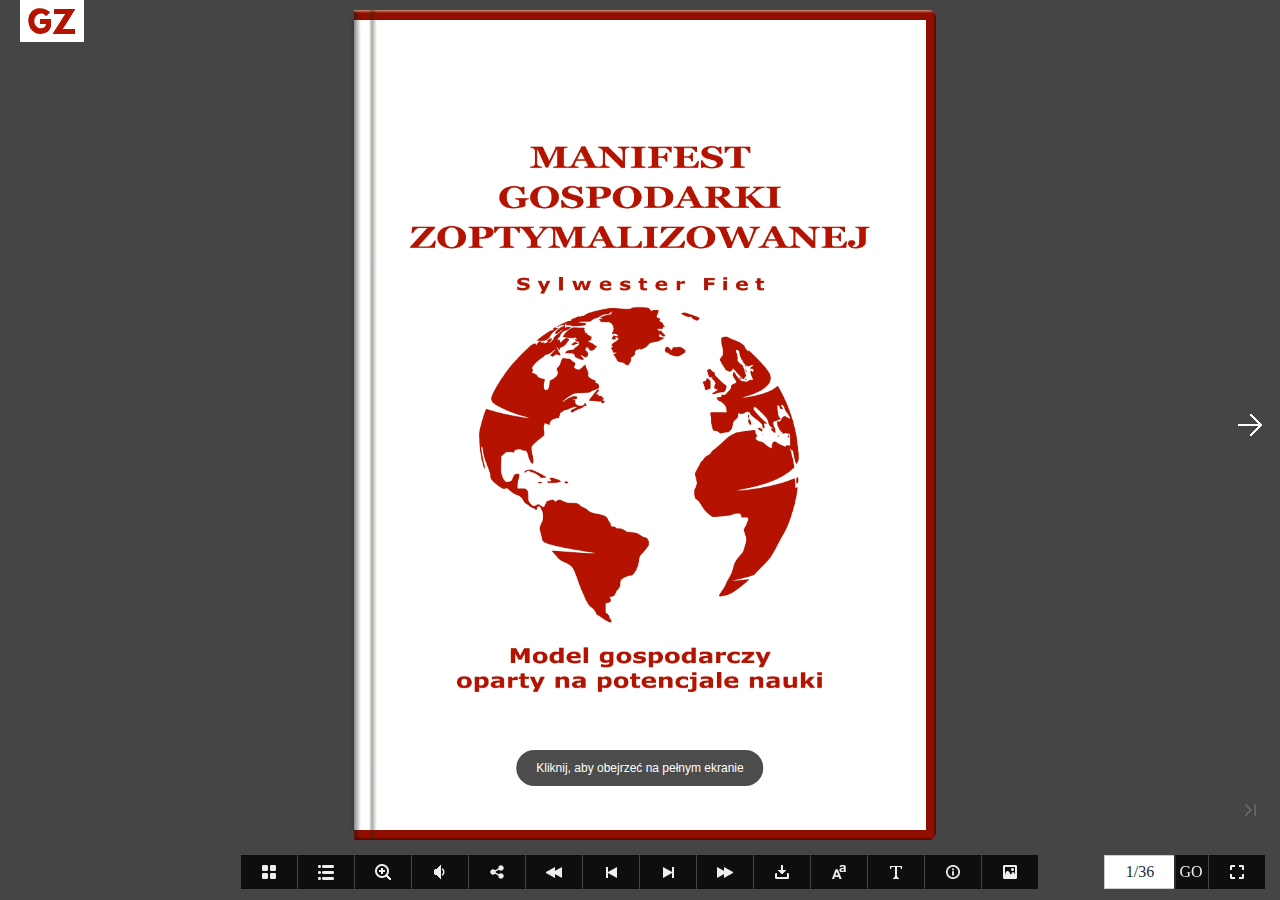
<file: index.html>
<!DOCTYPE html PUBLIC "-//W3C//DTD XHTML 1.0 Transitional//EN" "http://www.w3.org/TR/xhtml1/DTD/xhtml1-transitional.dtd">
<html xmlns="http://www.w3.org/1999/xhtml">
<head>
	<meta http-equiv="Content-Type" content="text/html; charset=utf-8" />
	<meta name="viewport" content="width=device-width, initial-scale=1.0, minimum-scale=1.0, maximum-scale=1.0, user-scalable=no">
	<meta http-equiv="Expires" content="0">
	<meta http-equiv="Pragma" content="no-cache">
	<meta http-equiv="Cache-control" content="no-cache">
	<meta http-equiv="Cache" content="no-cache">
	<meta name="apple-mobile-web-app-capable" content="yes" />
	<meta name="monitor-signature" content="monitor:player:html5">
	<meta name="apple-mobile-web-app-status-bar-style" content="black" />
	<meta http-equiv="X-UA-Compatible" content="chrome=1,IE=edge">

	<meta name="keywords" content="gospodarka zoptymalizowana, ekonomia zoptymalizowana, gospodarka, ekonomia, gospodarka zoptymalizowana pdf, gospodarka zoptymalizowana e-broszura, pdf, e-broszura, nowa ekonomia, nowa gospodarka, ekonomia heterodoksyjna, nowa ekonomia pdf, nowa gospodarka pdf, ekonomia heterodoksyjna pdf, nowa ekonomia e-broszura, nowa gospodarka e-broszura, ekonomia heterodoksyjna e-broszura, model gospodarczy, modele gospodarcze, model ekonomiczny, modele ekonomiczne, model gospodarczy pdf, modele gospodarcze pdf, model ekonomiczny pdf, modele ekonomiczne pdf,,manifest gospodarki zoptymalizowanej,manifest ekonomii zoptymalizowanej,manifest,manifest gospodarki,manifest ekonomii,manifest gospodarczy,manifest ekonomiczny,e-broszura,broszura, ebroszura,broszura cyfrowa" />
	<meta name="description" content="Gospodarka Zoptymalizowana to synteza ekonomii i nauki, reprezentująca koncepcję nowego modelu gospodarczego, kierującego się priorytetem wykorzystania historycznych, obecnych i przyszłych osiągnięć naukowych." />
	<meta name="generator" content="www.fliphtml5.com" />
	<link rel="image_src" href="../files/shot.jpg">
	<meta name="og:image" content="../files/shot.jpg">
	<meta property="og:image" content="../files/shot.jpg">
	<meta property="og:title" content="Manifest Gospodarki Zoptymalizowanej" />
	<meta property="og:type" content="article" />
	<meta property="og:url" content="" />
	<meta property="og:image" content="" />
	<meta property="og:description" content="Gospodarka Zoptymalizowana to synteza ekonomii i nauki, reprezentująca koncepcję nowego modelu gospodarczego, kierującego się priorytetem wykorzystania historycznych, obecnych i przyszłych osiągnięć naukowych." />
	<meta itemprop="name" content="Manifest Gospodarki Zoptymalizowanej">
	<meta itemprop="description" content="Gospodarka Zoptymalizowana to synteza ekonomii i nauki, reprezentująca koncepcję nowego modelu gospodarczego, kierującego się priorytetem wykorzystania historycznych, obecnych i przyszłych osiągnięć naukowych.">
	<meta itemprop="image" content="">
	<title>Manifest Gospodarki Zoptymalizowanej</title>

	<style>
		html {width: 100%;height: 100%;left: 0;top: 0;margin: 0;padding: 0;position: fixed;}
		body {width: 100%;height: 100%;left: 0;top: 0;margin: 0;padding: 0;position: fixed;}
	</style>

</head>

<body>
	<div id="tmpLoading" style="width: 100%; height: 100%; position: absolute; z-index: -2;background:#323232;"></div>
	
	<script type="text/javascript" src="javascript/config.js"></script>
	<script type="text/javascript" src="./javascript/LoadingJS.js"></script>
	<link rel="stylesheet" href="style/style.css" />
	<script type="text/javascript" src="javascript/deString.js"></script>
	<script type="text/javascript" src="javascript/jquery-3.5.1.min.js"></script>
	<script type="text/javascript" src="javascript/book.min.js"></script>
	<script type="text/javascript" src="javascript/pageItems.min.js"></script>
	<script type="text/javascript" src="javascript/main.min.js"></script>
	<script type="text/javascript" src="./files/pageEditor.js"></script><script type="text/javascript" src="./files/textSvgConfig.js"></script><link rel="stylesheet" href="./files/yzReader/templates/Slide/css/app.css" />
				<link rel="stylesheet" href="./files/yzReader/templates/Slide/css/chunk-vendors.css" />
				<script type="text/javascript" src="./files/yzReader/templates/Slide/js/app.js"></script>
				<script type="text/javascript" src="./files/yzReader/templates/Slide/js/chunk-vendors.js"></script>
	<script src="javascript/flipHtml5.hiSlider2.min.js"></script>
	<link rel="stylesheet" href="style/hiSlider2.min.css" />
	<script src="slide_javascript/slideJS.js"></script>
	<script type="text/javascript">window.readerConfigLoaded = true;</script>
</body>

</html>
</file>
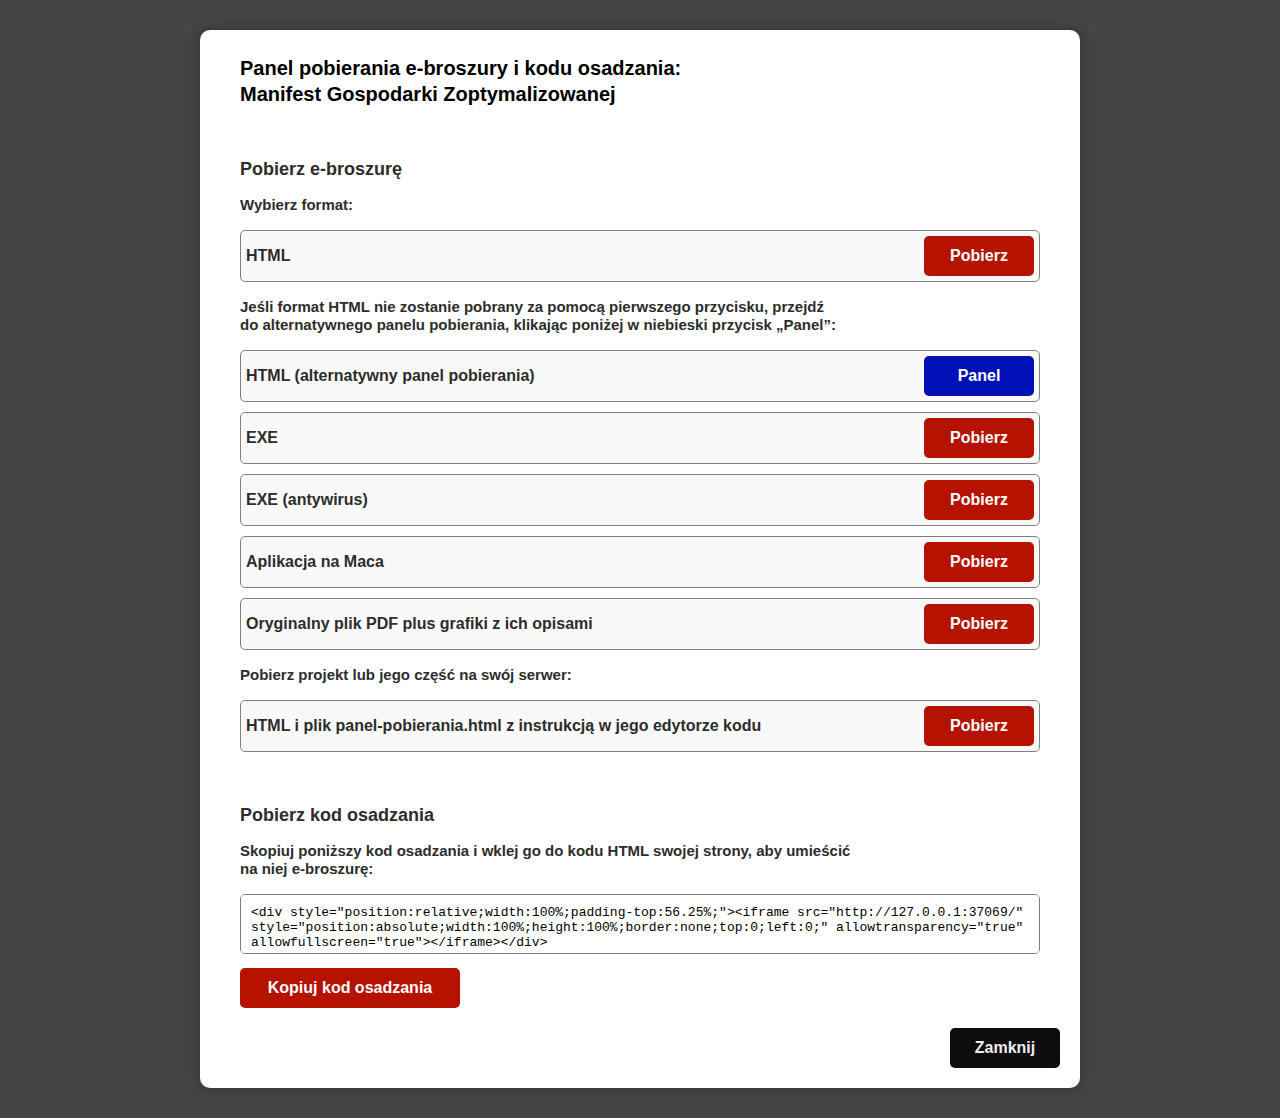
<file: panel-pobierania.html>
<!DOCTYPE html>
<html lang="pl">

<head>
    <meta charset="UTF-8">
    <meta name="viewport" content="width=device-width, initial-scale=1.0">
    <title>Panel pobierania</title>
<style>
    body {
        font-family: Verdana, sans-serif;
        margin: 0;
        padding: 0;
        background-color: rgba(0, 0, 0, 0.8);
        color: #000;
    }

    .container {
        width: 90%;
        max-width: 800px;
        margin: 30px auto;
        background-color: #fff;
        padding: 10px 40px 60px;
        border-radius: 10px;
        box-shadow: 0 0 15px rgba(0, 0, 0, 0.3);
        position: relative;
    }

    header h1 {
        font-size: 1.4em;
        color: #000;
        margin-bottom: 15px;
        text-align: left; 
    }

    header h2 {
        font-size: 18px;
        margin-bottom: 5px;
        line-height: 1.2;
    }

    section {
        margin-bottom: 20px;
    }

    section h2 {
        font-size: 1em;
        margin-bottom: 10px;
        line-height: 1.2;
    }

    .download-item {
        display: flex;
        justify-content: space-between;
        align-items: center;
        margin-bottom: 10px;
        padding: 5px;
        background-color: #f9f9f9;
        border: 1px solid #808080;
        border-radius: 5px;
    }

    .download-item span {
        font-size: 1.1em;
        font-weight: 600;
    }

    button {
        background-color: #B51200;
        color: #fff;
        border: none;
        padding: 10px 20px;
        font-size: 1em;
        font-weight: 600;
        border-radius: 5px;
        cursor: pointer;
        width: 110px; 
        height: 40px; 
    }

    button:hover {
        background-color: #9b0f00;
    }

    button:focus {
        outline: 2px solid #fff;
        outline-offset: 2px;
    }

    .blue-button {
        background-color: #0012b5;
        color: #fff;
        border: none;
        padding: 10px 20px;
        font-size: 1em;
        font-weight: 600;
        border-radius: 5px;
        cursor: pointer;
        width: 110px; 
        height: 40px; 
    }

    .blue-button:hover {
        background-color: #000a80;
    }

    textarea {
        width: 100%;
        height: 60px;
        margin-bottom: 10px;
        padding: 10px;
        font-family: monospace;
        font-size: 1em;
        border: 1px solid #808080;
        border-radius: 5px;
        resize: none;
        box-sizing: border-box;
    }

    .close-button {
        position: absolute;
        bottom: 20px;
        right: 20px;
        background-color: #0e0e0e;
        color: #eeeeee;
        border: none;
        padding: 10px 20px;
        font-size: 1em;
        font-weight: 600;
        border-radius: 5px;
        cursor: pointer;
        height: 40px; 
    }

    .close-button:hover {
        background-color: #f19c01;
    }

    button[aria-label="Skopiuj kod osadzania"] {
        padding: 10px 20px; 
        font-size: 1em; 
        font-weight: 600; 
        height: 40px; 
        border-radius: 5px; 
        cursor: pointer;
        display: inline-flex;
        justify-content: center; 
        align-items: center; 
        white-space: nowrap; 
        min-width: 220px; 
        background-color: #B51200; 
        color: #fff; 
        border: none; 
    }

    button[aria-label="Skopiuj kod osadzania"]:hover {
        background-color: #9b0f00; 
    }
</style>
</head>

<body style="color: rgb(45, 45, 45); background-color: rgb(69, 69, 69);">
    <div class="container">
        <header>
                 <!-- Nagłówek panelu pobierania -->
                 <h1><span style="font-size: 20px;">Panel pobierania e-broszury i kodu osadzania:<br>Manifest Gospodarki Zoptymalizowanej</span></h1>
                 <h2><br></h2>
                 <h2><span style="font-size: 18px;">Pobierz e-broszurę</span></h2>
        </header>
        <main>
            <section class="download-section">
                 <p><strong><span style="font-size: 15px;">Wybierz format:</span></strong></p>
                
                 <!-- Przycisk dla wersji HTML -->            
                 <div class="download-item"><span style="font-size: 16px;"><strong>HTML</strong></span> <button aria-label="Pobierz wersję HTML" onclick="window.location.href='https://drive.google.com/uc?export=download&id=1MqhwUb7wp0s8o-X1l4I5eIlDsxpVybcn';">Pobierz</button></div>

                 <!-- Niebieski przycisk alternatywnego panelu pobierania dla wersji HTML – „Panel” -->
<p><strong><span style="font-size: 15px;">Jeśli format HTML nie zostanie pobrany za pomocą pierwszego przycisku, przejdź<br>do alternatywnego panelu pobierania, klikając poniżej w niebieski przycisk „Panel”:</span></strong></p>                
                 <div class="download-item">
                 <span style="font-size: 16px;"><strong>HTML (alternatywny panel pobierania)</strong></span>
                 <button class="blue-button" aria-label="HTML (alternatywny panel pobierania)" 
                 onclick="window.location.href='https://manifest-gospodarki-zoptymalizowanej.netlify.app/panel-pobierania.html';">Panel</button></div>

  <!-- Formaty opcjonalne -->

                <!-- Przycisk dla wersji EXE -->
                <div class="download-item"><span style="font-size: 16px;"><strong>EXE</strong></span> <button aria-label="Pobierz wersję EXE" onclick="window.location.href='https://drive.google.com/uc?export=download&id=1KWQGlEFYGM3u5fVIyJM0uKMcJo1MMacX';">Pobierz</button></div>

                <!-- Przycisk dla wersji EXE (antywirus) -->
                <div class="download-item"><span style="font-size: 16px;"><strong>EXE (antywirus)</strong></span> <button aria-label="Pobierz wersję EXE z antywirusem" onclick="window.location.href='https://drive.google.com/uc?export=download&id=1GS7Ndbje27ADn_zvz-_pZS-A4amwGtAN';">Pobierz</button></div>

                <!-- Przycisk dla aplikacji na Maca -->
                <div class="download-item"><span style="font-size: 16px;"><strong>Aplikacja na Maca</strong></span> <button aria-label="Pobierz aplikację na Maca" onclick="window.location.href='https://drive.google.com/uc?export=download&id=11YMRiWWlMC1_QptE3BKMDv8qVUYPT--5';">Pobierz</button></div>

                <!-- Przycisk dla oryginalnego pliku PDF -->
                <div class="download-item"><span style="font-size: 16px;"><strong>Oryginalny plik PDF plus grafiki z ich opisami</strong></span> <button aria-label="Pobierz PDF i grafiki z opisami" onclick="window.location.href='https://drive.google.com/uc?export=download&id=1EBdtsHdV3sGjbTGYfOI3FTFU2s2Zlo-U';">Pobierz</button></div>

  <!-- Koniec formatów opcjonalnych -->

                 <!-- Przycisk pobierania projektu na swój serwer -->
<p><strong><span style="font-size: 15px;">Pobierz projekt lub jego część na swój serwer:</span></strong></p> 
                 <div class="download-item"><span style="font-size: 16px;"><strong>HTML i plik panel-pobierania.html z instrukcją w jego edytorze kodu</strong></span> <button aria-label="Pobierz wersję HTML i panel pobierania" onclick="window.location.href='https://drive.google.com/uc?export=download&id=1mXDenUyoZmlQ-u9DOqQu4JFOBAAuHcVR';">Pobierz</button></div> 
            </section> 

            <section class="code-section">
                 <h2><br></h2>
                 <h2><span style="font-size: 18px;">Pobierz kod osadzania</span></h2>
                 <p><strong><span style="font-size: 15px;">Skopiuj poniższy kod osadzania i wklej go do kodu HTML swojej strony, aby umieścić<br>na niej e-broszurę:</span></strong></p>
                 <!-- Obszar tekstowy dla kodu osadzania -->
                 <textarea readonly id="embed-code"></textarea>
                 <!-- Przycisk kopiowania kodu osadzania -->
                 <button aria-label="Skopiuj kod osadzania" onclick="copyEmbedCode()">Kopiuj kod osadzania</button>
            </section>
                 <!-- Przycisk zamknięcia -->
                 <button class="close-button" onclick="closeWindow()">Zamknij</button>
        </main>
    </div>

    <script>
        var currentFlipbookUrl = window.location.href.split("panel-pobierania.html")[0];

        var embedCode = `<div style="position:relative;width:100%;padding-top:56.25%;"><iframe src="${currentFlipbookUrl}" style="position:absolute;width:100%;height:100%;border:none;top:0;left:0;" allowtransparency="true" allowfullscreen="true"></iframe></div>`;
        document.getElementById("embed-code").value = embedCode;

        function copyEmbedCode() {
            var copyText = document.getElementById("embed-code").value;
            navigator.clipboard.writeText(copyText).then(() => {
                alert("Kod osadzania skopiowany!");
            }).catch(err => {
                alert("Błąd przy kopiowaniu kodu: " + err);
            });
        }

        function closeWindow() {
            window.close();
        }
    </script>
</body>

</html>
</file>
<file: style/style.css>
﻿ *{-webkit-box-sizing:content-box;-moz-box-sizing:content-box;box-sizing:content-box;}*:before,*:after{-webkit-box-sizing:content-box;-moz-box-sizing:content-box;box-sizing:content-box;}select{-webkit-box-sizing:border-box;-moz-box-sizing:border-box;box-sizing:border-box;}html{scroll-behavior:smooth;}html{width:100%;height:100%;left:0;top:0;margin:0;padding:0;position:fixed;}body{position:fixed;overflow:hidden!important;width:100%;height:100%;margin:0;padding:0!important;-ms-transform:translate(0);border:0;left:0;top:0;-webkit-user-select:none;-moz-user-select:none;-ms-user-select:none;user-select:none;}.tmpContainer{position:fixed;width:100%;height:100%;bottom:0;top:0;left:0;display:block;z-index:-1;}.bookContainer{position:absolute;width:100%;height:100%;z-index:2;top:0;left:0;display:block;overflow:hidden;}img{-webkit-user-drag:none;}p{margin:0;padding:0;}input{outline:none;}textarea{outline:none;}ul,ol,li{list-style-type:none;margin:0;padding:0;}h1,h1,h2,h3,h4,h5,h6{font-weight:normal;}i,u{font-style:normal;text-decoration:none;}.book{position:absolute;z-index:2;cursor:default;}.mask{cursor:default;position:absolute;right:50%;left:auto;transform-origin:100% 50%;-webkit-transform-origin:100% 50%;-moz-transform-origin:100% 50%;-ms-transform-origin:100% 50%;overflow:hidden;-webkit-backface-visibility:visible;-moz-backface-visibility:visible;-ms-backface-visibility:visible;backface-visibility:visible;}.single-book-mask{cursor:default;position:absolute;right:100%;left:auto;transform-origin:100% 50%;-webkit-transform-origin:100% 50%;-moz-transform-origin:100% 50%;-ms-transform-origin:100% 50%;overflow:hidden;-webkit-backface-visibility:hidden;-moz-backface-visibility:hidden;-ms-backface-visibility:hidden;backface-visibility:hidden;-webkit-transform:translate3d(0,0,0) rotate(0);-moz-transform:translate3d(0,0,0) rotate(0);-ms-transform:translate3d(0,0,0) rotate(0);-o-transform:translate3d(0,0,0) rotate(0);transform:translate3d(0,0,0) rotate(0);}.single-book-right-mask{cursor:default;position:absolute;right:0;left:auto;transform-origin:100% 50%;-webkit-transform-origin:100% 50%;-moz-transform-origin:100% 50%;-ms-transform-origin:100% 50%;overflow:hidden;-webkit-backface-visibility:hidden;-moz-backface-visibility:hidden;-ms-backface-visibility:hidden;backface-visibility:hidden;-webkit-transform:translate3d(0,0,0) rotate(0);-moz-transform:translate3d(0,0,0) rotate(0);-ms-transform:translate3d(0,0,0) rotate(0);-o-transform:translate3d(0,0,0) rotate(0);transform:translate3d(0,0,0) rotate(0);}.right-single-mask-side{cursor:default;position:absolute;left:0;overflow:hidden;background-repeat:no-repeat;background-position:center;-webkit-transform:translate3d(0,0,0) rotate(0);-moz-transform:translate3d(0,0,0) rotate(0);-ms-transform:translate3d(0,0,0) rotate(0);-o-transform:translate3d(0,0,0) rotate(0);transform:translate3d(0,0,0) rotate(0);}.left-single-mask-side{cursor:default;position:absolute;right:0;overflow:hidden;background-repeat:no-repeat;background-position:center;-webkit-transform:translate3d(0,0,0) rotate(0);-moz-transform:translate3d(0,0,0) rotate(0);-ms-transform:translate3d(0,0,0) rotate(0);-o-transform:translate3d(0,0,0) rotate(0);transform:translate3d(0,0,0) rotate(0);}.right-mask-side{cursor:default;position:absolute;left:50%;overflow:hidden;background-repeat:no-repeat;background-position:center;-webkit-transform:translate3d(0,0,0) rotate(0);-moz-transform:translate3d(0,0,0) rotate(0);-ms-transform:translate3d(0,0,0) rotate(0);-o-transform:translate3d(0,0,0) rotate(0);transform:translate3d(0,0,0) rotate(0);will-change:transform;}.left-mask-side{cursor:default;position:absolute;right:50%;overflow:hidden;background-repeat:no-repeat;background-position:center;-webkit-transform:translate3d(0,0,0) rotate(0);-moz-transform:translate3d(0,0,0) rotate(0);-ms-transform:translate3d(0,0,0) rotate(0);-o-transform:translate3d(0,0,0) rotate(0);transform:translate3d(0,0,0) rotate(0);will-change:transform;}.right-flip-side{cursor:default;position:absolute;right:0;overflow:hidden;background-repeat:no-repeat;background-position:center;-webkit-transform:translate3d(0,0,0) rotate(0);-moz-transform:translate3d(0,0,0) rotate(0);-ms-transform:translate3d(0,0,0) rotate(0);-o-transform:translate3d(0,0,0) rotate(0);transform:translate3d(0,0,0) rotate(0);}.right-side{cursor:default;position:absolute;right:0;overflow:hidden;background-repeat:no-repeat;background-position:center;-webkit-transform:translate3d(0,0,0) rotate(0);-moz-transform:translate3d(0,0,0) rotate(0);-ms-transform:translate3d(0,0,0) rotate(0);-o-transform:translate3d(0,0,0) rotate(0);transform:translate3d(0,0,0) rotate(0);will-change:transform;}.left-side{cursor:default;position:absolute;left:0;overflow:hidden;background-repeat:no-repeat;background-position:center;-webkit-transform:translate3d(0,0,0) rotate(0);-moz-transform:translate3d(0,0,0) rotate(0);-ms-transform:translate3d(0,0,0) rotate(0);-o-transform:translate3d(0,0,0) rotate(0);transform:translate3d(0,0,0) rotate(0);will-change:transform;}.double.left-side{left:auto;right:50%;}.double.right-side{right:auto;left:50%;}.right-mask-side .right-side{left:0;}.left-mask-side .left-side{right:0;left:auto;}.right-single-mask-side .right-side{left:0;}.left-single-mask-side .left-side{right:0;left:auto;}.center-side{cursor:default;position:absolute;top:0;bottom:0;left:0;right:0;margin:auto;overflow:hidden;background-repeat:no-repeat;background-position:center;-webkit-transform:translate3d(0,0,0) rotate(0);-moz-transform:translate3d(0,0,0) rotate(0);-ms-transform:translate3d(0,0,0) rotate(0);-o-transform:translate3d(0,0,0) rotate(0);transform:translate3d(0,0,0) rotate(0);}.flip-side{cursor:default;position:absolute;left:100%;overflow:hidden;background-repeat:no-repeat;background-position:center;-webkit-transform:translate3d(0,0,0) rotate(0);-moz-transform:translate3d(0,0,0) rotate(0);-ms-transform:translate3d(0,0,0) rotate(0);-o-transform:translate3d(0,0,0) rotate(0);transform:translate3d(0,0,0) rotate(0);}.flip-vertical-side{cursor:default;position:absolute;top:100%;overflow:hidden;background-repeat:no-repeat;background-position:center;-webkit-transform:translate3d(0,0,0) rotate(0);-moz-transform:translate3d(0,0,0) rotate(0);-ms-transform:translate3d(0,0,0) rotate(0);-o-transform:translate3d(0,0,0) rotate(0);transform:translate3d(0,0,0) rotate(0);}.flip-hard-left-side{cursor:default;position:absolute;background-color:white;left:auto;right:auto;background-repeat:no-repeat;background-position:center;-webkit-perspective-origin:right center;-moz-perspective-origin:right center;-ms-perspective-origin:right center;perspective-origin:right center;-webkit-transform-style:preserve-3d;-moz-transform-style:preserve-3d;-ms-transform-style:preserve-3d;transform-style:preserve-3d;transform-origin:100% 50%;-webkit-transform-origin:100% 50%;-moz-transform-origin:100% 50%;-ms-transform-origin:100% 50%;-webkit-transform:translate3d(0,0,0) rotate(0);-moz-transform:translate3d(0,0,0) rotate(0);-ms-transform:translate3d(0,0,0) rotate(0);-o-transform:translate3d(0,0,0) rotate(0);transform:translate3d(0,0,0) rotate(0);}.flip-hard-right-side{cursor:default;position:absolute;background-color:white;right:0;left:auto;background-repeat:no-repeat;background-position:center;-webkit-perspective-origin:left center;-moz-perspective-origin:left center;-ms-perspective-origin:left center;perspective-origin:left center;-webkit-transform-style:preserve-3d;-moz-transform-style:preserve-3d;-ms-transform-style:preserve-3d;transform-style:preserve-3d;transform-origin:0 50%;-webkit-transform-origin:0 50%;-moz-transform-origin:0 50%;-ms-transform-origin:0 50%;-webkit-transform:translate3d(0,0,0) rotate(0);-moz-transform:translate3d(0,0,0) rotate(0);-ms-transform:translate3d(0,0,0) rotate(0);-o-transform:translate3d(0,0,0) rotate(0);transform:translate3d(0,0,0) rotate(0);}.flip-hard-up-side{cursor:default;position:absolute;background-color:white;top:auto;bottom:auto;background-repeat:no-repeat;background-position:center;-webkit-perspective-origin:bottom center;-moz-perspective-origin:bottom center;-ms-perspective-origin:bottom center;perspective-origin:bottom center;-webkit-transform-style:preserve-3d;-moz-transform-style:preserve-3d;-ms-transform-style:preserve-3d;transform-style:preserve-3d;transform-origin:50% 100%;-webkit-transform-origin:50% 100%;-moz-transform-origin:50% 100%;-ms-transform-origin:50% 100%;-webkit-transform:translate3d(0,0,0) rotate(0);-moz-transform:translate3d(0,0,0) rotate(0);-ms-transform:translate3d(0,0,0) rotate(0);-o-transform:translate3d(0,0,0) rotate(0);transform:translate3d(0,0,0) rotate(0);}.flip-hard-down-side{cursor:default;position:absolute;background-color:white;bottom:0;top:auto;background-repeat:no-repeat;background-position:center;-webkit-perspective-origin:top center;-moz-perspective-origin:top center;-ms-perspective-origin:top center;perspective-origin:top center;-webkit-transform-style:preserve-3d;-moz-transform-style:preserve-3d;-ms-transform-style:preserve-3d;transform-style:preserve-3d;transform-origin:50% 0;-webkit-transform-origin:50% 0;-moz-transform-origin:50% 0;-ms-transform-origin:50% 0;-webkit-transform:translate3d(0,0,0) rotate(0);-moz-transform:translate3d(0,0,0) rotate(0);-ms-transform:translate3d(0,0,0) rotate(0);-o-transform:translate3d(0,0,0) rotate(0);transform:translate3d(0,0,0) rotate(0);}.flip-thick{height:100%;width:6px;overflow:hidden;visibility:hidden;z-index:20;position:absolute;left:-6px;background:#dadada;box-shadow:0 0 2px #666 inset;}.flip-vertical-thick{width:100%;height:6px;overflow:hidden;visibility:hidden;z-index:20;position:absolute;top:-6px;background:#dadada;box-shadow:0 0 2px #666 inset;}.flip-hard-left-side .flip-thick{left:-6px;transform-origin:100% 50%;-webkit-transform-origin:100% 50%;-moz-transform-origin:100% 50%;-ms-transform-origin:100% 50%;}.flip-hard-right-side .flip-thick{left:100%;transform-origin:0 50%;-webkit-transform-origin:0 50%;-moz-transform-origin:0 50%;-ms-transform-origin:0 50%;}.flip-hard-up-side .flip-vertical-thick{top:-6px;transform-origin:50% 100%;-webkit-transform-origin:50% 100%;-moz-transform-origin:50% 100%;-ms-transform-origin:50% 100%;}.flip-hard-down-side .flip-vertical-thick{top:100%;transform-origin:50% 0;-webkit-transform-origin:50% 0;-moz-transform-origin:50% 0;-ms-transform-origin:50% 0;}.vertical-mask{cursor:default;position:absolute;bottom:50%;top:auto;transform-origin:50% 100%;-webkit-transform-origin:50% 100%;-moz-transform-origin:50% 100%;-ms-transform-origin:50% 100%;overflow:hidden;-webkit-backface-visibility:hidden;-moz-backface-visibility:hidden;-ms-backface-visibility:hidden;backface-visibility:hidden;-webkit-transform:translate3d(0,0,0) rotate(0);-moz-transform:translate3d(0,0,0) rotate(0);-ms-transform:translate3d(0,0,0) rotate(0);-o-transform:translate3d(0,0,0) rotate(0);transform:translate3d(0,0,0) rotate(0);}.single-book-vertical-mask{cursor:default;position:absolute;bottom:100%;top:auto;transform-origin:50% 100%;-webkit-transform-origin:50% 100%;-moz-transform-origin:50% 100%;-ms-transform-origin:50% 100%;overflow:hidden;-webkit-backface-visibility:hidden;-moz-backface-visibility:hidden;-ms-backface-visibility:hidden;backface-visibility:hidden;-webkit-transform:translate3d(0,0,0) rotate(0);-moz-transform:translate3d(0,0,0) rotate(0);-ms-transform:translate3d(0,0,0) rotate(0);-o-transform:translate3d(0,0,0) rotate(0);transform:translate3d(0,0,0) rotate(0);}.single-book-right-vertical-mask{cursor:default;position:absolute;bottom:0;top:auto;transform-origin:50% 100%;-webkit-transform-origin:50% 100%;-moz-transform-origin:50% 100%;-ms-transform-origin:50% 100%;overflow:hidden;-webkit-backface-visibility:hidden;-moz-backface-visibility:hidden;-ms-backface-visibility:hidden;backface-visibility:hidden;-webkit-transform:translate3d(0,0,0) rotate(0);-moz-transform:translate3d(0,0,0) rotate(0);-ms-transform:translate3d(0,0,0) rotate(0);-o-transform:translate3d(0,0,0) rotate(0);transform:translate3d(0,0,0) rotate(0);}.down-single-mask-side{cursor:default;position:absolute;top:0;overflow:hidden;background-repeat:no-repeat;background-position:center;-webkit-transform:translate3d(0,0,0) rotate(0);-moz-transform:translate3d(0,0,0) rotate(0);-ms-transform:translate3d(0,0,0) rotate(0);-o-transform:translate3d(0,0,0) rotate(0);transform:translate3d(0,0,0) rotate(0);}.up-single-mask-side{cursor:default;position:absolute;bottom:0;overflow:hidden;background-repeat:no-repeat;background-position:center;-webkit-transform:translate3d(0,0,0) rotate(0);-moz-transform:translate3d(0,0,0) rotate(0);-ms-transform:translate3d(0,0,0) rotate(0);-o-transform:translate3d(0,0,0) rotate(0);transform:translate3d(0,0,0) rotate(0);}.down-mask-side{cursor:default;position:absolute;top:50%;overflow:hidden;background-repeat:no-repeat;background-position:center;-webkit-transform:translate3d(0,0,0) rotate(0);-moz-transform:translate3d(0,0,0) rotate(0);-ms-transform:translate3d(0,0,0) rotate(0);-o-transform:translate3d(0,0,0) rotate(0);transform:translate3d(0,0,0) rotate(0);}.up-mask-side{cursor:default;position:absolute;bottom:50%;overflow:hidden;background-repeat:no-repeat;background-position:center;-webkit-transform:translate3d(0,0,0) rotate(0);-moz-transform:translate3d(0,0,0) rotate(0);-ms-transform:translate3d(0,0,0) rotate(0);-o-transform:translate3d(0,0,0) rotate(0);transform:translate3d(0,0,0) rotate(0);}.down-flip-side{cursor:default;position:absolute;bottom:0;overflow:hidden;background-repeat:no-repeat;background-position:center;-webkit-transform:translate3d(0,0,0) rotate(0);-moz-transform:translate3d(0,0,0) rotate(0);-ms-transform:translate3d(0,0,0) rotate(0);-o-transform:translate3d(0,0,0) rotate(0);transform:translate3d(0,0,0) rotate(0);}.down-side{cursor:default;position:absolute;bottom:0;overflow:hidden;background-repeat:no-repeat;background-position:center;-webkit-transform:translate3d(0,0,0) rotate(0);-moz-transform:translate3d(0,0,0) rotate(0);-ms-transform:translate3d(0,0,0) rotate(0);-o-transform:translate3d(0,0,0) rotate(0);transform:translate3d(0,0,0) rotate(0);}.up-side{cursor:default;position:absolute;top:0;overflow:hidden;background-repeat:no-repeat;background-position:center;-webkit-transform:translate3d(0,0,0) rotate(0);-moz-transform:translate3d(0,0,0) rotate(0);-ms-transform:translate3d(0,0,0) rotate(0);-o-transform:translate3d(0,0,0) rotate(0);transform:translate3d(0,0,0) rotate(0);}.double.up-side{top:auto;bottom:50%;}.double.down-side{bottom:auto;top:50%;}.down-mask-side .down-side{top:0;}.up-mask-side .up-side{bottom:0;top:auto;}.down-single-mask-side .down-side{top:0;}.up-single-mask-side .up-side{bottom:0;top:auto;}.side-content{position:absolute;left:0;top:0;width:100%;height:100%;z-index:1;}.attachments-content{width:100%;height:100%;position:absolute;top:0;left:0;z-index:4;}.side-highlight{width:100%;height:100%;position:absolute;left:0;top:0;opacity:.8;z-index:1;}.thickness{position:absolute;height:100%;perspective:500;-webkit-perspective:500;-moz-perspective:500;-ms-perspective:500;cursor:pointer;}.thickness .top_part{position:relative;height:50px;width:100%;}.thickness .center_part{position:relative;height:auto;width:100%;}.thickness .bottom_part{position:relative;height:50px;width:100%;}.thickness .part{background-repeat:no-repeat;}.left_thickness .top_part{background:url(icon/thickness_left.png);background-position:right 0;}.left_thickness .center_part{background:url(icon/thickness_left.png);background-position:right -50px;}.left_thickness .bottom_part{background:url(icon/thickness_left.png);background-position:right bottom;}.right_thickness .top_part{background:url(icon/thickness.png);background-position:left 0;}.right_thickness .center_part{background:url(icon/thickness.png);background-position:left -50px;}.right_thickness .bottom_part{background:url(icon/thickness.png);background-position:left bottom;}.left_thickness{-webkit-transform-origin:100% 0;-moz-transform-origin:100% 0;-ms-transform-origin:100% 0;-o-transform-origin:100% 0;transform-origin:100% 0;}.right_thickness{-webkit-transform-origin:0;-moz-transform-origin:0;-ms-transform-origin:0;-o-transform-origin:0;transform-origin:0;}.thickness .shadow{position:absolute;z-index:-1;transform-style:preserve-3d;-webkit-transform-style:preserve-3d;-moz-transform-style:preserve-3d;-ms-transform-style:preserve-3d;top:0;left:0;width:100%;height:100%;}.left_thickness .shadow{-webkit-box-shadow:-3px 0 6px rgba(125,125,125,0.7);-moz-box-shadow:-3px 0 6px rgba(125,125,125,0.7);-ms-box-shadow:-3px 0 6px rgba(125,125,125,0.7);box-shadow:-3px 0 6px rgba(125,125,125,0.7);-webkit-transform-origin:100% 0;-moz-transform-origin:100% 0;-ms-transform-origin:100% 0;-o-transform-origin:100% 0;transform-origin:100% 0;transform:rotateY(-20deg) scaleX(1) scaleZ(1);-webkit-transform:rotateY(-20deg) scaleX(1) scaleZ(1);-moz-transform:rotateY(-20deg) scaleX(1) scaleZ(1);-ms-transform:rotateY(-20deg) scaleX(1) scaleZ(1);margin-left:1px;}.right_thickness .shadow{margin-left:-1px;-webkit-box-shadow:3px 0 6px rgba(125,125,125,0.7);-moz-box-shadow:3px 0 6px rgba(125,125,125,0.7);-ms-box-shadow:3px 0 6px rgba(125,125,125,0.7);box-shadow:3px 0 6px rgba(125,125,125,0.7);-webkit-transform-origin:0;-moz-transform-origin:0;-ms-transform-origin:0;-o-transform-origin:0;transform-origin:0;transform:rotateY(20deg) scaleX(1) scaleZ(1);-webkit-transform:rotateY(20deg) scaleX(1) scaleZ(1);-moz-transform:rotateY(20deg) scaleX(1) scaleZ(1);-ms-transform:rotateY(20deg) scaleX(1) scaleZ(1);}.bookShadow{position:absolute;top:0;-webkit-box-shadow:0 0 5px rgba(40,40,40,0.7);-moz-box-shadow:0 0 5px rgba(40,40,40,0.7);-o-box-shadow:0 0 5px rgba(40,40,40,0.7);-ms-box-shadow:0 0 5px rgba(40,40,40,0.7);box-shadow:0 0 5px rgba(40,40,40,0.7);}.bookShadow-vertical{position:absolute;left:0;-webkit-box-shadow:0 0 5px rgba(40,40,40,0.7);-moz-box-shadow:0 0 5px rgba(40,40,40,0.7);-o-box-shadow:0 0 5px rgba(40,40,40,0.7);-ms-box-shadow:0 0 5px rgba(40,40,40,0.7);box-shadow:0 0 5px rgba(40,40,40,0.7);}@media all and(max-width:400px){.bookShadow{position:absolute;top:0;-webkit-box-shadow:0 0 5px rgba(40,40,40,0.7);-moz-box-shadow:0 0 5px rgba(40,40,40,0.7);-o-box-shadow:0 0 5px rgba(40,40,40,0.7);-ms-box-shadow:0 0 5px rgba(40,40,40,0.7);box-shadow:0 0 5px rgba(40,40,40,0.7);}}@media all and(max-height:400px){.bookShadow{position:absolute;top:0;-webkit-box-shadow:0 0 5px rgba(40,40,40,0.7);-moz-box-shadow:0 0 5px rgba(40,40,40,0.7);-o-box-shadow:0 0 5px rgba(40,40,40,0.7);-ms-box-shadow:0 0 5px rgba(40,40,40,0.7);box-shadow:0 0 5px rgba(40,40,40,0.7);}}.singleWidth{width:50%;height:100%;}.doubleWidth{width:100%;height:100%;}.singleHeight{width:100%;height:50%;}.doubleHeight{width:100%;height:100%;}.zoomBook{position:absolute;}.zoomPage{position:absolute;top:0;left:0;width:800px;height:600px;}.zoomSide{position:absolute;top:0;left:0;width:800px;height:600px;}.bookStage{top:0;left:0;display:block;overflow:hidden;}.image{width:640px;height:920px;top:1px;left:1px;}.sideContent{position:absolute;-webkit-transform-origin:0;-moz-transform-origin:0;-ms-transform-origin:0;-o-transform-origin:0;background-color:white;}.boxShadow{-webkit-box-shadow:0 0 3px rgba(40,40,40,0.2);-moz-box-shadow:0 0 3px rgba(40,40,40,0.2);-ms-box-shadow:0 0 3px rgba(40,40,40,0.2);box-shadow:0 0 3px rgba(40,40,40,0.2);}.miniFullscreen{z-index:1000;height:30px;line-height:30px;background:#000;border-radius:18px;left:50%;transform:translate(-50%,0);position:absolute;color:#fff;vertical-align:middle;text-align:center;cursor:pointer;font-family:'Tahoma','sans-serif','Arial';font-size:12px;padding:3px 20px;opacity:.7;white-space:nowrap;}.miniFullscreen:hover{opacity:.7;}.sideBackground{position:inherit;top:0;left:0;width:320px;height:460px;}.kong{position:absolute;top:0;left:0;z-index:1;}.catalogLeftShadow{position:absolute;top:0;right:0;height:100%;z-index:5;pointer-events:none;-webkit-transform:translate3d(0,0,0);filter:progid:DXImageTransform.Microsoft.Gradient(GradientType=1,EndColorStr='#cc3f3f3f',StartColorStr='#007b7b7b');background-image:linear-gradient(right,rgba(60,60,60,0.4) 0,rgba(50,50,50,0.1) 54%,rgba(200,200,200,0) 100%);background-image:-o-linear-gradient(right,rgba(60,60,60,0.4) 0,rgba(50,50,50,0.1) 54%,rgba(200,200,200,0) 100%);background-image:-moz-linear-gradient(right,rgba(60,60,60,0.4) 0,rgba(50,50,50,0.1) 54%,rgba(200,200,200,0) 100%);background-image:-webkit-linear-gradient(right,rgba(60,60,60,0.4) 0,rgba(50,50,50,0.1) 54%,rgba(200,200,200,0) 100%);background-image:-ms-linear-gradient(right,rgba(60,60,60,0.4) 0,rgba(50,50,50,0.1) 54%,rgba(200,200,200,0) 100%);}.catalogRightShadow{position:absolute;top:0;left:0;height:100%;z-index:5;pointer-events:none;-webkit-transform:translate3d(0,0,0);background-image:linear-gradient(left,rgba(53,53,53,0.5) 0,rgba(53,53,53,0.2) 40%,rgba(53,53,53,0.1) 60%,rgba(200,200,200,0) 100%);background-image:-webkit-linear-gradient(left,rgba(53,53,53,0.5) 0,rgba(53,53,53,0.2) 40%,rgba(53,53,53,0.1) 60%,rgba(200,200,200,0) 100%);background-image:-moz-linear-gradient(left,rgba(53,53,53,0.5) 0,rgba(53,53,53,0.2) 40%,rgba(53,53,53,0.1) 60%,rgba(200,200,200,0) 100%);background-image:-o-linear-gradient(left,rgba(53,53,53,0.5) 0,rgba(53,53,53,0.2) 40%,rgba(53,53,53,0.1) 60%,rgba(200,200,200,0) 100%);background-image:-ms-linear-gradient(left,rgba(53,53,53,0.5) 0,rgba(53,53,53,0.2) 40%,rgba(53,53,53,0.1) 60%,rgba(200,200,200,0) 100%);filter:progid:DXImageTransform.Microsoft.Gradient(GradientType=1,EndColorStr='#00C8C8C8',StartColorStr='#CC5D5D5D');}.catalogUpShadow{position:absolute;left:0;bottom:0;width:100%;z-index:5;pointer-events:none;-webkit-transform:translate3d(0,0,0);filter:progid:DXImageTransform.Microsoft.Gradient(GradientType=0,EndColorStr='#cc3f3f3f',StartColorStr='#007b7b7b');background-image:linear-gradient(bottom,rgba(60,60,60,0.4) 0,rgba(50,50,50,0.1) 54%,rgba(200,200,200,0) 100%);background-image:-o-linear-gradient(bottom,rgba(60,60,60,0.4) 0,rgba(50,50,50,0.1) 54%,rgba(200,200,200,0) 100%);background-image:-moz-linear-gradient(bottom,rgba(60,60,60,0.4) 0,rgba(50,50,50,0.1) 54%,rgba(200,200,200,0) 100%);background-image:-webkit-linear-gradient(bottom,rgba(60,60,60,0.4) 0,rgba(50,50,50,0.1) 54%,rgba(200,200,200,0) 100%);background-image:-ms-linear-gradient(bottom,rgba(60,60,60,0.4) 0,rgba(50,50,50,0.1) 54%,rgba(200,200,200,0) 100%);}.catalogDownShadow{position:absolute;left:0;top:0;width:100%;z-index:5;pointer-events:none;-webkit-transform:translate3d(0,0,0);background-image:linear-gradient(top,rgba(53,53,53,0.5) 0,rgba(53,53,53,0.2) 40%,rgba(53,53,53,0.1) 60%,rgba(200,200,200,0) 100%);background-image:-webkit-linear-gradient(top,rgba(53,53,53,0.5) 0,rgba(53,53,53,0.2) 40%,rgba(53,53,53,0.1) 60%,rgba(200,200,200,0) 100%);background-image:-moz-linear-gradient(top,rgba(53,53,53,0.5) 0,rgba(53,53,53,0.2) 40%,rgba(53,53,53,0.1) 60%,rgba(200,200,200,0) 100%);background-image:-o-linear-gradient(top,rgba(53,53,53,0.5) 0,rgba(53,53,53,0.2) 40%,rgba(53,53,53,0.1) 60%,rgba(200,200,200,0) 100%);background-image:-ms-linear-gradient(top,rgba(53,53,53,0.5) 0,rgba(53,53,53,0.2) 40%,rgba(53,53,53,0.1) 60%,rgba(200,200,200,0) 100%);filter:progid:DXImageTransform.Microsoft.Gradient(GradientType=0,EndColorStr='#00C8C8C8',StartColorStr='#CC5D5D5D');}.catalog_simple_bar{position:absolute;height:38px;top:5px;left:0;right:0;margin:auto;border-radius:3px;z-index:1000;background:#f6f6f6;-webkit-box-shadow:0 0 5px rgba(40,40,40,0.5);-moz-box-shadow:0 0 5px rgba(40,40,40,0.5);-o-box-shadow:0 0 5px rgba(40,40,40,0.5);-ms-box-shadow:0 0 5px rgba(40,40,40,0.5);box-shadow:0 0 5px rgba(40,40,40,0.5);}.catalog_simple_bar .button:hover{opacity:.8;}.catalog_simple_bar .button{position:absolute;cursor:pointer;top:0;width:38px;height:38px;}.catalog_simple_bar .button div{margin-left:1px;margin-top:1px;width:35px;height:35px;}.catalog_simple_bar .page_num{position:absolute;font-size:16px;color:#bababa;height:38px;line-height:38px;vertical-align:middle;text-align:center;font-family:arial,tahoma,sans-serif;}.catalog_logo{position:absolute;cursor:pointer;z-index:95;}.leftCoverShadow{position:absolute;top:0;right:0;height:100%;width:4px;background-image:linear-gradient(left,rgba(200,200,200,0),rgba(200,200,200,1));background-image:-webkit-gradient(linear,0% 0,100% 0,from(rgba(200,200,200,0)),to(rgba(200,200,200,1)));background-image:-moz-linear-gradient(left,rgba(200,200,200,0),rgba(200,200,200,1));background-image:-o-linear-gradient(left,rgba(200,200,200,0),rgba(200,200,200,1));background-image:-ms-linear-gradient(left,rgba(200,200,200,0),rgba(200,200,200,1));filter:progid:DXImageTransform.Microsoft.Gradient(GradientType=1,StartColorStr='#CC5D5D5D',EndColorStr='#00C8C8C8');}.rightCoverShadow{position:absolute;top:0;left:0;height:100%;width:4px;background-image:linear-gradient(left,rgba(200,200,200,1),rgba(200,200,200,0));background-image:-webkit-gradient(linear,0% 0,100% 0,from(rgba(200,200,200,1)),to(rgba(200,200,200,0)));background-image:-moz-linear-gradient(left,rgba(200,200,200,1),rgba(200,200,200,0));background-image:-o-linear-gradient(left,rgba(200,200,200,1),rgba(200,200,200,0));background-image:-ms-linear-gradient(left,rgba(200,200,200,1),rgba(200,200,200,0));filter:progid:DXImageTransform.Microsoft.Gradient(GradientType=1,StartColorStr='#CC5D5D5D',EndColorStr='#00C8C8C8');}.emboss-left{background-image:-o-linear-gradient(left,rgba(0,0,0,0),rgba(0,0,0,1));background-image:-ms-linear-gradient(left,rgba(0,0,0,0),rgba(0,0,0,1));background-image:-moz-linear-gradient(left,rgba(0,0,0,0),rgba(0,0,0,1));background-image:-webkit-linear-gradient(left,rgba(0,0,0,0),rgba(0,0,0,1));pointer-events:none;}.emboss-right{background-image:-o-linear-gradient(left,rgba(0,0,0,0.5),rgba(0,0,0,0));background-image:-ms-linear-gradient(left,rgba(0,0,0,0.5),rgba(0,0,0,0));background-image:-moz-linear-gradient(left,rgba(0,0,0,0.5),rgba(0,0,0,0));background-image:-webkit-linear-gradient(left,rgba(0,0,0,0.5),rgba(0,0,0,0));pointer-events:none;}.edgeShadow{background-image:linear-gradient(left,rgba(50,50,50,0.5),rgba(230,230,230,0));background-image:-webkit-gradient(linear,0% 0,100% 0,from(rgba(50,50,50,0.5)),to(rgba(230,230,230,0)));background-image:-moz-linear-gradient(left,rgba(50,50,50,0.5),rgba(230,230,230,0));background-image:-o-linear-gradient(left,rgba(50,50,50,0.5),rgba(230,230,230,0));background-image:-ms-linear-gradient(left,rgba(50,50,50,0.5),rgba(230,230,230,0));filter:progid:DXImageTransform.Microsoft.Gradient(GradientType=1,EndColorStr='#007b7b7b',StartColorStr='#cc3f3f3f');width:50%;height:100%;z-index:1000;position:absolute;left:-35%;top:-30%;pointer-events:none;-webkit-transform:rotate(30deg);-moz-transform:rotate(30deg);-ms-transform:rotate(30deg);-o-transform:rotate(30deg);transform:rotate(30deg);}.grayShadow{width:100%;height:100%;position:absolute;z-index:10000;overflow:hidden;pointer-events:none;}.leftPaperCoil2_bg{position:absolute;right:0;width:6px;height:100%;background-image:url(icon/leftCoil2_bg.png);background-repeat:repeat-y;-webkit-transform-origin:0;-moz-transform-origin:0;-ms-transform-origin:0;-o-transform-origin:0;-webkit-transform:translate3d(0px,0px,0px) scale(1);-moz-transform:translate3d(0px,0px,0px) scale(1);-ms-transform:translate3d(0px,0px,0px) scale(1);-o-transform:translate(0px,0px) scale(1);}.rightPaperCoil2_bg{position:absolute;left:0;width:6px;height:100%;background-image:url(icon/rightCoil2_bg.png);background-repeat:repeat-y;-webkit-transform-origin:0;-moz-transform-origin:0;-ms-transform-origin:0;-o-transform-origin:0;-webkit-transform:translate3d(0px,0px,0px) scale(1);-moz-transform:translate3d(0px,0px,0px) scale(1);-ms-transform:translate3d(0px,0px,0px) scale(1);-o-transform:translate(0px,0px) scale(1);}.upPaperCoil2_bg{position:absolute;bottom:0;width:100%;height:6px;background-image:url(icon/upCoil2_bg.png);background-repeat:repeat-x;-webkit-transform-origin:0;-moz-transform-origin:0;-ms-transform-origin:0;-o-transform-origin:0;-webkit-transform:translate3d(0px,0px,0px) scale(1);-moz-transform:translate3d(0px,0px,0px) scale(1);-ms-transform:translate3d(0px,0px,0px) scale(1);-o-transform:translate(0px,0px) scale(1);}.downPaperCoil2_bg{position:absolute;top:0;width:100%;height:6px;background-image:url(icon/downCoil2_bg.png);background-repeat:repeat-x;-webkit-transform-origin:0;-moz-transform-origin:0;-ms-transform-origin:0;-o-transform-origin:0;-webkit-transform:translate3d(0px,0px,0px) scale(1);-moz-transform:translate3d(0px,0px,0px) scale(1);-ms-transform:translate3d(0px,0px,0px) scale(1);-o-transform:translate(0px,0px) scale(1);}.leftPaperCoil2{position:absolute;right:0;width:41px;height:180px;top:0;bottom:0;background-image:url(icon/leftCoil2.png);background-repeat:repeat-y;-webkit-transform-origin:0;-moz-transform-origin:0;-ms-transform-origin:0;-o-transform-origin:0;-webkit-transform:translate3d(0px,0px,0px) scale(1);-moz-transform:translate3d(0px,0px,0px) scale(1);-ms-transform:translate3d(0px,0px,0px) scale(1);-o-transform:translate(0px,0px) scale(1);}.rightPaperCoil2{position:absolute;left:0;width:41px;height:180px;top:0;bottom:0;background-image:url(icon/rightCoil2.png);background-repeat:repeat-y;-webkit-transform-origin:0;-moz-transform-origin:0;-ms-transform-origin:0;-o-transform-origin:0;-webkit-transform:translate3d(0px,0px,0px) scale(1);-moz-transform:translate3d(0px,0px,0px) scale(1);-ms-transform:translate3d(0px,0px,0px) scale(1);-o-transform:translate(0px,0px) scale(1);}.upPaperCoil2{position:absolute;right:0;left:0;width:180px;height:41px;top:auto;bottom:0;background-image:url(icon/upCoil2.png);background-repeat:repeat-x;-webkit-transform-origin:0;-moz-transform-origin:0;-ms-transform-origin:0;-o-transform-origin:0;-webkit-transform:translate3d(0px,0px,0px) scale(1);-moz-transform:translate3d(0px,0px,0px) scale(1);-ms-transform:translate3d(0px,0px,0px) scale(1);-o-transform:translate(0px,0px) scale(1);}.downPaperCoil2{position:absolute;left:0;right:0;width:180px;height:41px;top:0;bottom:auto;background-image:url(icon/downCoil2.png);background-repeat:repeat-x;-webkit-transform-origin:0;-moz-transform-origin:0;-ms-transform-origin:0;-o-transform-origin:0;-webkit-transform:translate3d(0px,0px,0px) scale(1);-moz-transform:translate3d(0px,0px,0px) scale(1);-ms-transform:translate3d(0px,0px,0px) scale(1);-o-transform:translate(0px,0px) scale(1);}.leftPaperCoil_bg{position:absolute;right:0;width:3px;height:100%;background-image:url(icon/leftCoil1_bg.png);background-repeat:repeat-y;}.rightPaperCoil_bg{position:absolute;left:0;width:3px;height:100%;background-image:url(icon/rightCoil1_bg.png);background-repeat:repeat-y;}.upPaperCoil_bg{position:absolute;bottom:0;width:100%;height:3px;background-image:url(icon/upCoil1_bg.png);background-repeat:repeat-x;}.downPaperCoil_bg{position:absolute;top:0;width:100%;height:3px;background-image:url(icon/downCoil1_bg.png);background-repeat:repeat-x;}.leftPaperCoil{position:absolute;right:0;width:41px;height:100%;top:0;bottom:0;margin:auto;background-image:url(icon/leftCoil1.png);background-repeat:repeat-y;}.rightPaperCoil{position:absolute;left:0;width:41px;height:100%;top:0;bottom:0;margin:auto;background-image:url(icon/rightCoil1.png);background-repeat:repeat-y;}.upPaperCoil{position:absolute;bottom:0;left:0;right:0;margin:auto;height:41px;width:100%;background-image:url(icon/upCoil1.png);background-repeat:repeat-x;}.downPaperCoil{position:absolute;top:0;left:0;right:0;margin:auto;height:41px;width:100%;background-image:url(icon/downCoil1.png);background-repeat:repeat-x;}.shadowA{background-image:-webkit-linear-gradient(left,rgba(123,123,123,0.05) 0,rgba(63,63,63,0.4) 93%,rgba(123,123,123,0) 100%);background-image:-moz-linear-gradient(left,rgba(123,123,123,0.05) 0,rgba(63,63,63,0.4) 93%,rgba(123,123,123,0) 100%);background-image:-ms-linear-gradient(left,rgba(123,123,123,0.05) 0,rgba(63,63,63,0.4) 93%,rgba(123,123,123,0) 100%);background-image:-o-linear-gradient(left,rgba(123,123,123,0.05) 0,rgba(63,63,63,0.4) 93%,rgba(123,123,123,0) 100%);background-image:linear-gradient(left,rgba(123,123,123,0.05) 0,rgba(63,63,63,0.4) 93%,rgba(123,123,123,0) 100%);filter:progid:DXImageTransform.Microsoft.Gradient(GradientType=1,EndColorStr='#663f3f3f',StartColorStr='#007b7b7b');position:inherit;top:0;left:0;width:320px;height:460px;}.shadowD{background-image:-webkit-linear-gradient(left,rgba(123,123,123,0) 0,rgba(63,63,63,0.8) 30%,rgba(123,123,123,0) 100%);background-image:-moz-linear-gradient(left,rgba(123,123,123,0) 0,rgba(63,63,63,0.8) 30%,rgba(123,123,123,0) 100%);background-image:-ms-linear-gradient(left,rgba(123,123,123,0) 0,rgba(63,63,63,0.8) 30%,rgba(123,123,123,0) 100%);background-image:-o-linear-gradient(left,rgba(123,123,123,0) 0,rgba(63,63,63,0.8) 30%,rgba(123,123,123,0) 100%);background-image:linear-gradient(left,rgba(123,123,123,0) 0,rgba(63,63,63,0.8) 30%,rgba(123,123,123,0) 100%);filter:progid:DXImageTransform.Microsoft.Gradient(GradientType=1,EndColorStr='#007b7b7b',StartColorStr='#663f3f3f');position:inherit;top:0;left:0;width:320px;height:460px;}.shadowC{background-image:-webkit-linear-gradient(left,rgba(123,123,123,0.1) 0,rgba(63,63,63,0.4) 7%,rgba(123,123,123,0) 100%);background-image:-moz-linear-gradient(left,rgba(123,123,123,0.1) 0,rgba(63,63,63,0.4) 7%,rgba(123,123,123,0) 100%);background-image:-ms-linear-gradient(left,rgba(123,123,123,0.1) 0,rgba(63,63,63,0.4) 7%,rgba(123,123,123,0) 100%);background-image:-o-linear-gradient(left,rgba(123,123,123,0.1) 0,rgba(63,63,63,0.4) 7%,rgba(123,123,123,0) 100%);background-image:linear-gradient(left,rgba(123,123,123,0.1) 0,rgba(63,63,63,0.4) 7%,rgba(123,123,123,0) 100%);filter:progid:DXImageTransform.Microsoft.Gradient(GradientType=1,EndColorStr='#007b7b7b',StartColorStr='#663f3f3f');position:inherit;top:0;left:0;width:320px;height:460px;}.shadowB{background-image:-webkit-linear-gradient(left,rgba(123,123,123,0) 0,rgba(63,63,63,0.8) 70%,rgba(123,123,123,0) 100%);background-image:-moz-linear-gradient(left,rgba(123,123,123,0) 0,rgba(63,63,63,0.8) 70%,rgba(123,123,123,0) 100%);background-image:-ms-linear-gradient(left,rgba(123,123,123,0) 0,rgba(63,63,63,0.8) 70%,rgba(123,123,123,0) 100%);background-image:-o-linear-gradient(left,rgba(123,123,123,0) 0,rgba(63,63,63,0.8) 70%,rgba(123,123,123,0) 100%);background-image:linear-gradient(left,rgba(123,123,123,0) 0,rgba(63,63,63,0.8) 70%,rgba(123,123,123,0) 100%);filter:progid:DXImageTransform.Microsoft.Gradient(GradientType=1,EndColorStr='#63f3f3f',StartColorStr='#007b7b7b');position:inherit;top:0;left:0;width:320px;height:460px;}.shadowMask{position:inherit;top:0;left:0;width:320px;height:460px;overflow:hidden;}.sidePosition{position:absolute;top:0;left:0;width:320px;height:460px;}.pageMask{position:inherit;top:0;left:0;width:320px;height:860px;overflow:hidden;}.loadingOuter{position:absolute;margin:auto;left:0;right:0;top:0;bottom:0;width:100%;height:100%;z-index:5;background-repeat:no-repeat;background-position:center center;}.loadingImage{position:absolute;margin:auto;left:0;right:0;top:0;bottom:0;}.preview-area{width:30px;height:30px;position:absolute;top:0;left:0;bottom:0;right:0;margin:auto;-webkit-user-select:none;-moz-user-select:none;-ms-user-select:none;user-select:none;}.chasing-dots{position:relative;text-align:center;-webkit-animation:rotate 2s infinite linear;animation:rotate 2s infinite linear;height:30px;width:30px;right:0;left:0;z-index:10;display:inline-block;position:relative;-webkit-transition:all .3s ease-in-out 0;transition:all .3s ease-in-out 0;}.chasing-dots .dot1,.chasing-dots .dot2{width:60%;height:60%;display:inline-block;position:absolute;top:0;background-color:#279fcf;border-radius:100%;-webkit-animation:bounce 2s infinite ease-in-out;animation:bounce 2s infinite ease-in-out;}.chasing-dots .dot2{top:auto;bottom:0;-webkit-animation-delay:-1s;animation-delay:-1s;}@-webkit-keyframes bounce{0%,100%{-webkit-transform:scale(0);opacity:0;}50%{-webkit-transform:scale(1);opacity:1;}}@keyframes bounce{0%,100%{transform:scale(0);-webkit-transform:scale(0);opacity:0;}50%{transform:scale(1);-webkit-transform:scale(1);opacity:1;}}@-webkit-keyframes rotate{100%{-webkit-transform:rotate(360deg);}}@keyframes rotate{100%{transform:rotate(360deg);-webkit-transform:rotate(360deg);}}.scrollButton{position:absolute;top:15px;width:40px;height:70px;}.shareBar{position:absolute;width:135px;height:220px;background-color:#888;opacity:.8;overflow:hidden;}.shareButton{position:absolute;width:133px;height:30px;}.shareImg{width:22px;height:22px;}.shareBarImg{width:30px;height:30px;}.moreImg{width:17px;height:17px;margin-top:8px;}.moreButton{position:absolute;width:130px;height:30px;top:3px;}.adsBar{position:absolute;width:200px;height:100px;overflow:hidden;}.bubble{display:inline-block;width:100px;height:100px;-webkit-box-sizing:border-box;-moz-box-sizing:border-box;box-sizing:border-box;border:5px solid #ffb000;-webkit-transition:1s ease;-moz-transition:1s ease;-ms-transition:1s ease;-o-transition:1s ease;transition:1s ease;}.radiotext{border:1px solid;border-radius:5px;}.google{filter:url("data:image/svg+xml;utf8,<svg xmlns='http://www.w3.org/2000/svg'><filter id='grayscale'><feColorMatrix type='matrix' values='0.3333 .3333 .3333 0 0 .3333 .3333 .3333 0 0 .3333 .3333 .3333 0 0 0 0 0 1 0'/></filter></svg>#grayscale");filter:gray;-webkit-filter:grayscale(100%);}.bubble>span{display:block;overflow:hidden;text-indent:-10000px;font-size:1px;width:1px;height:1px;position:absolute;}.bubble:hover{border-width:2px;-webkit-transition-duration:1s;-moz-transition-duration:1s;-ms-transition-duration:1s;-o-transition-duration:1s;transition-duration:1s;}.star{-webkit-mask:url('[data-uri]') no-repeat center center;-ms-mask:url('[data-uri]') no-repeat center center;-o-mask:url('[data-uri]') no-repeat center center;-moz-mask:url('[data-uri]') no-repeat center center;}.heart{-webkit-mask:url('[data-uri]') no-repeat center center;-ms-mask:url('[data-uri]') no-repeat center center;-o-mask:url('[data-uri]') no-repeat center center;-moz-mask:url('[data-uri]') no-repeat center center;}.rect{-webkit-mask:url('[data-uri]') no-repeat center center;-ms-mask:url('[data-uri]') no-repeat center center;-o-mask:url('[data-uri]') no-repeat center center;-moz-mask:url('[data-uri]') no-repeat center center;}.round{-webkit-mask:url([data-uri]) no-repeat center center;-ms-mask:url([data-uri]) no-repeat center center;-o-mask:url([data-uri]) no-repeat center center;-moz-mask:url([data-uri]) no-repeat center center;}.round:hover{-webkit-animation:loop_frames 1s ease infinite;-webkit-animation-direction:alternate;-webkit-mask-size:auto 100%;}.printBar{bottom:0;left:0;right:0;position:absolute;background-color:#000;opacity:.6;height:120px;z-index:100;}.printBG p{padding:18px 0 0 0;}.printBG{position:absolute;bottom:1px;left:0;right:0;height:105px;overflow:hidden;opacity:.9;border-radius:5px;z-index:102;}.printBack{position:absolute;bottom:1px;left:0;right:0;height:105px;overflow:hidden;opacity:.9;background-color:#999;border-radius:5px;z-index:101;}.printBox{position:absolute;}.printBox input[type='radio']{background-color:#bbb000;}.printBox label{display:inline-block;font-family:Arial;font-size:10px;}a:hover{text-decoration:underline;}a{text-decoration:none;color:inherit;}.hint{z-index:101;position:absolute;display:none;left:0;top:0;cursor:default;font-family:Arial;font-size:12px;color:#edaa1d;border:1px solid #505050;border-radius:4px;padding:5px;background-color:rgba(40,40,40,1);box-shadow:1px 1px 2px rgba(96,96,96,0.5);-o-box-shadow:1px 1px 2px rgba(96,96,96,0.5);-moz-box-shadow:1px 2px 2px rgba(96,96,96,0.5);-webkit-box-shadow:1px 1px 2px rgba(96,96,96,0.5);-ms-box-shadow:1px 1px 2px rgba(96,96,96,0.5);}.hint_active{cursor:pointer;}.hint_active:hover{background-color:rgba(60,60,60,1);}.hint_active:active{background-color:rgba(80,80,80,1);}.hintBackground{background-color:#cecece;color:#fcfcfc;border-color:#fcfcfc;border-radius:3px 3px 3px 3px;position:absolute;max-width:120px;max-height:30px;text-align:center;z-index:101;padding-left:5px;padding-right:5px;padding-bottom:5px;padding-top:5px;}.overOption{background:#c8c8c8;color:#fff;cursor:pointer;}.textEllipsis{overflow:hidden;white-space:nowrap;text-overflow:ellipsis;}.backIssuesTitle{background:#fff;border-radius:5px;box-shadow:0 1px 0 rgba(0,0,0,0.2);cursor:pointer;outline:none;-webkit-transition:all .3s ease;-moz-transition:all .3s ease;-ms-transition:all .3s ease;-o-transition:all .3s ease;transition:all .3s ease;}.backIssuesTitle .innerTitle:after{content:'';width:0;height:0;position:absolute;top:50%;right:3px;margin-top:-3px;border-width:6px 6px 0 6px;border-style:solid;border-color:#4cbeff transparent;}.backIssuesTitle .dropdown{background:#fff;border-radius:0 0 5px 5px;border:1px solid rgba(0,0,0,0.2);border-top:none;border-bottom:none;list-style:none;-webkit-transition:all .3s ease;-moz-transition:all .3s ease;-ms-transition:all .3s ease;-o-transition:all .3s ease;transition:all .3s ease;max-height:0;overflow:hidden;}.backIssuesTitle.active{border-radius:5px 5px 0 0;background:#4cbeff;box-shadow:none;border-bottom:none;color:white;}.backIssuesTitle.active .innerTitle:after{border-color:#82d1ff transparent;}.backIssuesTitle.active .dropdown{border-bottom:1px solid rgba(0,0,0,0.2);max-height:99999px;}.backIssuesTitle .dropdown li{display:block;text-decoration:none;color:#333;padding:10px 0;-webkit-transition:all .3s ease;-moz-transition:all .3s ease;-ms-transition:all .3s ease;-o-transition:all .3s ease;transition:all .3s ease;border-bottom:1px solid #e6e8ea;}.backIssuesTitle .dropdown li:hover{color:#57a9d9;}.slider-button{position:absolute;z-index:10;opacity:.4;background:#808080;}.slider-shadow{-webkit-box-shadow:0 0 8px rgba(80,80,80,0.8);-moz-box-shadow:0 0 8px rgba(80,80,80,0.8);-o-box-shadow:0 0 8px rgba(80,80,80,0.8);-ms-box-shadow:0 0 8px rgba(80,80,80,0.8);box-shadow:0 0 8px rgba(80,80,80,0.8);}.slider-action{cursor:pointer;}.view-read{position:absolute;z-index:9;overflow:hidden;}.view-zoom{position:absolute;z-index:9;overflow:visible;}.item-transparent{background:none;-webkit-box-shadow:none;-moz-box-shadow:none;-o-box-shadow:none;box-shadow:none;}.item-enter{background:#383838;-moz-box-shadow:inset 0 0 2px rgba(0,0,0,0.92);-webkit-box-shadow:inset 0 0 2px rgba(0,0,0,0.92);box-shadow:inset 0 0 2px rgba(0,0,0,0.92);-ms-box-shadow:inset 0 0 2px rgba(0,0,0,0.92);-o-box-shadow:inset 0 0 2px rgba(0,0,0,0.92);-webkit-box-shadow:0 1px 1px rgba(255,255,255,0.18);-moz-box-shadow:0 1px 1px rgba(255,255,255,0.18);-o-box-shadow:0 1px 1px rgba(255,255,255,0.18);box-shadow:0 1px 1px rgba(255,255,255,0.18);}.flipHTML5PhotoGallery-BG{position:absolute;left:0;top:0;right:0;bottom:0;background-color:#000;opacity:.5;}.flipHTML5PhotoGallery{position:absolute;width:320px;height:320px;background-color:#fff;border:8px solid #fff;cursor:pointer;}.flipHTML5PhotoGallery-prevBtn,.flipHTML5PhotoGallery-nextBtn{position:absolute;width:32px;height:32px;top:50%;margin-top:-16px;cursor:pointer;background-color:#fff;color:#474747;font-weight:bold;font-family:'HelveticaNeue-Light','Helvetica Neue Light','Helvetica Neue',Helvetica,Arial,'Lucida Grande',sans-serif;font-size:24px;text-align:center;line-height:30px;}.flipHTML5PhotoGallery-thumb{position:absolute;width:100%;height:64px;background-color:rgba(0,0,0,0.5);left:0;bottom:0;top:auto;}.flipHTML5PhotoGallery-thumbView{position:absolute;overflow:hidden;height:100%;}.flipHTML5PhotoGallery-thumbList{position:absolute;height:56px;top:4px;left:0;}.flipHTML5PhotoGallery-thumbTitle{position:absolute;background-color:#000;font-family:'HelveticaNeue-Light','Helvetica Neue Light','Helvetica Neue',Helvetica,Arial,'Lucida Grande',sans-serif;color:#fff;height:24px;line-height:24px;font-size:14px;font-weight:bold;padding:0 10px;}.flipHTML5PhotoGallery-thumbTitle:after{content:'';width:0;height:0;position:absolute;top:100%;left:6px;border-width:11px 7px 0 7px;border-style:solid;border-color:#000 transparent;}.flipHTML5PhotoThumb,.flipHTML5PhotoThumbBG{-webkit-transition:all .6s ease;-moz-transition:all .6s ease;-ms-transition:all .6s ease;-o-transition:all .6s ease;transition:all .6s ease;}.flipHTML5VideoGallery-BG{position:absolute;left:0;top:0;right:0;bottom:0;background-color:#000;opacity:.5;}.flipHTML5VideoGallery{position:absolute;width:866px;height:422px;left:50%;margin-left:-433px;top:50%;margin-top:-211px;border:4px solid rgba(252,251,249,0.5);border-radius:4px;}.flipHTML5VideoGallery-videoDiv{position:absolute;width:504px;height:370px;left:17px;top:6px;background-color:#000;}.flipHTML5VideoGallery-videoListDiv{position:absolute;width:320px;height:370px;left:auto;right:17px;top:6px;background-color:#fff;box-shadow:0 0 1px #494949;}.flipHTML5VideoGallery-eachVideo{background:-webkit-linear-gradient(top,#f0f0f0,#d6d6d6);background:-moz-linear-gradient(top,#f0f0f0,#d6d6d6);background:-o-linear-gradient(top,#f0f0f0,#d6d6d6);background:linear-gradient(top,#f0f0f0,#d6d6d6);background-color:#d3cdcd;box-shadow:0 0 1px #000;}.flipHTML5VideoGallery-eachVideo:hover{background:#949494;}.flipHTML5VideoGallery-eachVideoDes{position:absolute;padding:6px 8px 0 8px;width:224px;height:5em;overflow:hidden;font-family:'HelveticaNeue-Light','Helvetica Neue Light','Helvetica Neue',Helvetica,Arial,'Lucida Grande',sans-serif;font-size:11px;color:#1a1a1a;font-weight:bold;}.flipHTML5VideoGallery-videoTitle{position:absolute;left:17px;bottom:0;width:500px;height:30px;font-family:'HelveticaNeue-Light','Helvetica Neue Light','Helvetica Neue',Helvetica,Arial,'Lucida Grande',sans-serif;font-size:16px;color:#fff;vertical-align:middle;line-height:30px;font-weight:bold;}.flipHTML5VideoGallery-closeTitle,.flipHTML5PhotoGallery-closeTitle{position:absolute;background-color:#000;color:#fff;font-weight:bold;font-size:13px;font-family:'HelveticaNeue-Light','Helvetica Neue Light','Helvetica Neue',Helvetica,Arial,'Lucida Grande',sans-serif;z-index:8;height:15px;line-height:15px;padding:0 4px;}.flipHTML5Loading{background-image:url(icon/progress.gif);background-position:center center;background-repeat:no-repeat no-repeat;background-repeat:no-repeat;}.noteCookie-note,.flipHTML5Signature,.flipHTML5BookMark{margin-left:-200px;position:absolute;overflow:hidden;width:500px;height:auto;left:50%;top:50px;border:4px solid rgba(252,251,249,0.5);border-radius:4px;z-index:9999;}.flipHTML5Signature-title,.noteCookie-noteTitle,.flipHTML5BookMark-top{position:relative;overflow:hidden;left:0;top:0;width:100%;height:34px;background-color:#373737;}.flipHTML5Signature-titleText,.noteCookie-noteTitle-text,.flipHTML5BookMark-topText{position:absolute;left:0;top:0;height:100%;width:280px;color:#fff;font-size:16px;font-weight:bold;text-shadow:0 -1px 1px rgba(19,28,0,0.35);font-family:'HelveticaNeue-Light','Helvetica Neue Light','Helvetica Neue',Helvetica,Arial,'Lucida Grande',sans-serif;line-height:34px;vertical-align:middle;text-indent:8px;}.noteCookie-noteTitle-closeBtn,.noteCookie-noteTitle-showBtn,.flipHTML5BookMark-topShrink,.flipHTML5BookMark-topClose{position:absolute;width:24px;height:24px;top:5px;cursor:pointer;color:#fff;z-index:2;}.flipHTML5BookMark-bottom,.noteCookie-noteButton{position:relative;width:100%;left:0;background-color:#c7c7c7;overflow:hidden;padding-bottom:6px;-webkit-transition:all .3s ease;-moz-transition:all .3s ease;-ms-transition:all .3s ease;-o-transition:all .3s ease;transition:all .3s ease;}.flipHTML5BookMark-saveText{position:absolute;top:8px;left:18px;width:426px;height:28px;font-size:19px;text-indent:2px;color:#1a1a1a;font-family:'HelveticaNeue-Light','Helvetica Neue Light','Helvetica Neue',Helvetica,Arial,'Lucida Grande',sans-serif;}.flipHTML5BookMark-addLeftMark,.flipHTML5BookMark-addRightMark,.flipHTML5BookMark-removeBookMark{position:absolute;height:28px;line-height:28px;vertical-align:middle;text-align:center;top:52px;cursor:pointer;font-size:12px;font-weight:bold;white-space:nowrap;font-family:'HelveticaNeue-Light','Helvetica Neue Light','Helvetica Neue',Helvetica,Arial,'Lucida Grande',sans-serif;box-shadow:inset 0 1px 0 rgba(255,255,255,0.5),0px 1px 2px rgba(0,0,0,0.2);background:-webkit-gradient(linear,50% 0,50% 100%,color-stop(0%,#e6e5e6),color-stop(100%,#d1d0d1));background:-webkit-linear-gradient(top,#e6e5e6,#d1d0d1);background:-moz-linear-gradient(top,#e6e5e6,#d1d0d1);background:-o-linear-gradient(top,#e6e5e6,#d1d0d1);background:linear-gradient(top,#e6e5e6,#d1d0d1);background-color:#e4e4e4;border:1px solid #8c8d8c;color:#464343;}.flipHTML5BookMark-removeBookMark:hover,.flipHTML5Signature-nuderClose:hover,.flipHTML5Signature-typeEdit-typeDel:hover,.flipHTML5Signature-type-cancel:hover,.noteCookie-noteButton-removeAllBtn:hover,.noteCookie-noteButton-addBtn:hover{background-color:#8c8d8c;background:-webkit-gradient(linear,50% 0,50% 100%,color-stop(0%,#afb0af),color-stop(100%,#7a7b7a));background:-webkit-linear-gradient(top,#afb0af,#7a7b7a);background:-moz-linear-gradient(top,#afb0af,#7a7b7a);background:-o-linear-gradient(top,#afb0af,#7a7b7a);background:linear-gradient(top,#afb0af,#7a7b7a);}.flipHTML5BookMark-removeBookMark:active,.flipHTML5Signature-nuderClose:active,.flipHTML5Signature-typeEdit-typeDel:active,.flipHTML5Signature-type-cancel:active,.noteCookie-noteButton-removeAllBtn:active,.noteCookie-noteButton-addBtn:active{background:#e4e4e4;color:#374f00;-webkit-box-shadow:inset 0 1px 3px rgba(0,0,0,0.3),0px 1px 0 white;-moz-box-shadow:inset 0 1px 3px rgba(0,0,0,0.3),0px 1px 0 white;box-shadow:inset 0 1px 3px rgba(0,0,0,0.3),0px 1px 0 white;text-shadow:0 1px 0 rgba(255,255,255,0.4);}.flipHTML5BookMark-table,.noteCookie-noteTable{position:relative;width:100%;left:0;top:0;margin:0;border:0;padding:0;overflow:hidden;}.flipHTML5BookMark-table-lists,.noteCookie-noteTable-inner{position:relative;width:100%;left:0;top:0;margin:0;border:0;padding:0;}.flipHTML5BookMark-row-th,.noteCookie-noteTable-row-th{position:relative;height:28px;background-color:#373737;line-height:28px;vertical-align:middle;color:#fff;font-family:'HelveticaNeue-Light','Helvetica Neue Light','Helvetica Neue',Helvetica,Arial,'Lucida Grande',sans-serif;font-size:11px;font-weight:bold;}.flipHTML5BookMark-cellLeft-th,.noteCookie-noteTable-cellLeft-th{position:absolute;left:0;width:54px;height:100%;text-indent:6px;overflow:hidden;}.flipHTML5BookMark-cellRight-th,.noteCookie-noteTable-cellRight-th{position:absolute;width:410px;height:100%;left:54px;}.flipHTML5BookMark-table-row:hover,.noteCookie-noteTable-row:hover{background-color:#949494!important;}.flipHTML5BookMark-table-cellLeft,.noteCookie-noteTable-cellLeft{position:absolute;left:0;width:54px;height:100%;text-indent:14px;color:#1a1a1a;line-height:28px;vertical-align:middle;overflow:hidden;font-family:'HelveticaNeue-Light','Helvetica Neue Light','Helvetica Neue',Helvetica,Arial,'Lucida Grande',sans-serif;font-size:11px;}.flipHTML5BookMark-table-cellRight-text,.noteCookie-noteTable-cellRight-text{background-color:transparent;border:0;width:320px;position:absolute;left:0;top:0;height:100%;margin:0;padding:0;line-height:20px;text-indent:8px;color:#1a1a1a;cursor:pointer;font-family:'HelveticaNeue-Light','Helvetica Neue Light','Helvetica Neue',Helvetica,Arial,'Lucida Grande',sans-serif;font-size:11px;}.flipHTML5BookMark-table-cellRight-edit,.flipHTML5BookMark-table-cellRight-cancel,.flipHTML5BookMark-table-cellRight-del,.noteCookie-noteTable-cellRight-del,.noteCookie-noteTable-cellRight-edit{position:absolute;width:24px;height:24px;top:2px;}.flipHTML5BookMark-normal,.flipHTML5Signature-normal{background:-webkit-gradient(linear,50% 0,50% 100%,color-stop(0%,#e6e5e6),color-stop(100%,#d1d0d1));background:-webkit-linear-gradient(top,#e6e5e6,#d1d0d1);background:-moz-linear-gradient(top,#e6e5e6,#d1d0d1);background:-o-linear-gradient(top,#e6e5e6,#d1d0d1);background:linear-gradient(top,#e6e5e6,#d1d0d1);background-color:#e4e4e4;border:1px solid #8c8d8c;color:#464343;}.flipHTML5BookMark-hover,.flipHTML5Signature-hover{background-color:#8c8d8c;background:-webkit-gradient(linear,50% 0,50% 100%,color-stop(0%,#afb0af),color-stop(100%,#7a7b7a));background:-webkit-linear-gradient(top,#afb0af,#7a7b7a);background:-moz-linear-gradient(top,#afb0af,#7a7b7a);background:-o-linear-gradient(top,#afb0af,#7a7b7a);background:linear-gradient(top,#afb0af,#7a7b7a);}.noteCookie-noteButton-top{position:absolute;height:134px;width:464px;top:14px;left:18px;margin:0;padding:0;border:0;box-shadow:inset 1px 1px 0 #a6a6a6,1px 1px 0 #f6f6f6;}.noteCookie-noteButton-inputText{height:80px;position:absolute;width:444px;left:10px;top:11px;margin:0;border:0;padding:0;resize:none;color:#000;text-shadow:0 -1px 1px rgba(19,28,0,0.35);font-family:'HelveticaNeue-Light','Helvetica Neue Light','Helvetica Neue',Helvetica,Arial,'Lucida Grande',sans-serif;font-size:11px;z-index:2;}.noteCookie-noteButton-removeAllBtn,.noteCookie-noteButton-addBtn{position:absolute;text-align:center;line-height:27px;vertical-align:middle;width:79px;height:27px;top:100px;cursor:pointer;font-family:'HelveticaNeue-Light','Helvetica Neue Light','Helvetica Neue',Helvetica,Arial,'Lucida Grande',sans-serif;font-size:12px;background:-webkit-gradient(linear,50% 0,50% 100%,color-stop(0%,#e6e5e6),color-stop(100%,#d1d0d1));background:-webkit-linear-gradient(top,#e6e5e6,#d1d0d1);background:-moz-linear-gradient(top,#e6e5e6,#d1d0d1);background:-o-linear-gradient(top,#e6e5e6,#d1d0d1);background:linear-gradient(top,#e6e5e6,#d1d0d1);background-color:#e4e4e4;border:1px solid #8c8d8c;color:#1a1a1a;-webkit-box-shadow:inset 0 1px 0 rgba(255,255,255,0.5),0px 1px 2px rgba(0,0,0,0.2);-moz-box-shadow:inset 0 1px 0 rgba(255,255,255,0.5),0px 1px 2px rgba(0,0,0,0.2);box-shadow:inset 0 1px 0 rgba(255,255,255,0.5),0px 1px 2px rgba(0,0,0,0.2);z-index:2;}.noteCookie-noteList{position:relative;width:464px;left:18px;top:0;margin:0;border:0;padding:0;z-index:2;}.noteCookie-eachNote{position:absolute;cursor:pointer;width:56px;height:56px;-webkit-user-select:none;-moz-user-select:none;-ms-user-select:none;user-select:none;z-index:2;}.noteCookie-eachNote-img:hover{box-shadow:0 0 2px #fff,0px 0 3px #fff,0px 0 5px #7c7878;z-index:2;}.noteCookie-eachNote-img:active{-webkit-box-shadow:inset 0 1px 3px rgba(0,0,0,0.3),0px 1px 0 #7c7878;-moz-box-shadow:inset 0 1px 3px rgba(0,0,0,0.3),0px 1px 0 #7c7878;box-shadow:inset 0 1px 3px rgba(0,0,0,0.3),0px 1px 0 #7c7878;z-index:2;}.noteCookie-eachNote-textList{position:absolute;width:180px;height:140px;border:1px solid #9c9c9c;border-radius:3px;left:0;top:0;box-shadow:0 1px 3px rgba(0,0,0,0.69),0px 1px 3px #7c7878;z-index:122;}.noteCookie-eachNote-textList-current,.flipHTML5LocalFile-current{z-index:124!important;}.noteCookie-eachNote-textList-topTitle{position:absolute;width:100%;height:15px;left:0;bottom:0;top:auto;line-height:16px;vertical-align:middle;text-indent:5px;color:#1a1a1a;font-family:'HelveticaNeue-Light','Helvetica Neue Light','Helvetica Neue',Helvetica,Arial,'Lucida Grande',sans-serif;font-size:12px;z-index:2;border-top:1px solid #9c9c9c;border-bottom-left-radius:2px;border-bottom-right-radius:2px;}.noteCookie-eachNote-textList-topDel,.noteCookie-eachNote-textList-topClose,.noteCookie-eachNote-textList-topSave{position:absolute;width:18px;height:18px;right:46px;top:1px;cursor:pointer;z-index:2;}.noteCookie-eachNote-textList-text{height:104px;position:absolute;width:100%;left:0;top:0;margin:0;border:0;padding:0;resize:none;text-indent:6px;background-color:#fff4a1;color:#000;text-shadow:0 -1px 1px rgba(19,28,0,0.35);font-family:'HelveticaNeue-Light','Helvetica Neue Light','Helvetica Neue',Helvetica,Arial,'Lucida Grande',sans-serif;font-size:11px;z-index:2;}.noteCookie-eachNote-textList-textDiv-bgNo,.noteCookie-eachNote-textList-textDiv-bgYes{position:absolute;top:60px;width:42px;height:20px;text-align:center;border-radius:4px;font-family:Helvetica;font-size:14px;line-height:20px;color:#1d1c1c;cursor:pointer;-webkit-box-shadow:inset 0 1px 0 rgba(255,255,255,0.5),0px 1px 2px rgba(0,0,0,0.2);-moz-box-shadow:inset 0 1px 0 rgba(255,255,255,0.5),0px 1px 2px rgba(0,0,0,0.2);box-shadow:inset 0 1px 0 rgba(255,255,255,0.5),0px 1px 2px rgba(0,0,0,0.2);z-index:2;}.noteCookie-eachNote-textList-textDiv-bgNo:hover,.noteCookie-eachNote-textList-textDiv-bgYes:hover{background-color:#4d5358;background:-webkit-gradient(linear,50% 0,50% 100%,color-stop(0%,#50535a),color-stop(100%,#474445));background:-webkit-linear-gradient(top,#50535a,#474445);background:-moz-linear-gradient(top,#50535a,#474445);background:-o-linear-gradient(top,#50535a,#474445);background:linear-gradient(top,#50535a,#474445);z-index:2;}.noteCookie-eachNote-textList-textDiv-bgNo:active,.noteCookie-eachNote-textList-textDiv-bgYes:active{background:#adb499;color:#000;-webkit-box-shadow:inset 0 1px 3px rgba(0,0,0,0.3),0px 1px 0 white;-moz-box-shadow:inset 0 1px 3px rgba(0,0,0,0.3),0px 1px 0 white;box-shadow:inset 0 1px 3px rgba(0,0,0,0.3),0px 1px 0 white;text-shadow:0 1px 0 rgba(255,255,255,0.4);z-index:2;}.flipHtml5AnnotationSizeWrap{cursor:all-scroll;z-index:1;left:0;top:0;-webkit-user-select:none;-moz-user-select:none;-ms-user-select:none;user-select:none;display:none;outline:1px dashed #3d3d3d;position:absolute;}.flipHtml5SVGContainer{position:absolute;}.flipHtml5ArrowRightBottom{left:100%;top:100%;right:auto;bottom:auto;}.flipHtml5ArrowLeftBottom{left:auto;top:100%;right:100%;bottom:auto;}.flipHtml5ArrowLeftTop{left:auto;top:auto;right:100%;bottom:100%;}.flipHtml5ArrowRightTop{left:100%;top:auto;right:auto;bottom:100%;}.flipHtml5SizePoint{background-color:#3d3d3d;position:absolute;border:1px solid black;box-shadow:inset 0 1px 1px white;}.flipHtml5SizePoint:hover{box-shadow:inset 0 1px 3px white;}.flipHtml5SizePoint:active{box-shadow:none;}.flipHtml5SizePoint1{cursor:nw-resize;z-index:2;width:6px;height:6px;left:-4px;top:-4px;}.flipHtml5SizePoint2{cursor:n-resize;z-index:3;width:4px;height:4px;margin-left:-3px;left:50%;top:-3px;}.flipHtml5SizePoint3{cursor:ne-resize;z-index:2;width:6px;height:6px;right:-4px;top:-4px;}.flipHtml5SizePoint4{cursor:e-resize;z-index:1;width:4px;height:4px;right:-3px;margin-top:-3px;top:50%;}.flipHtml5SizePoint5{cursor:se-resize;z-index:2;width:6px;height:6px;right:-4px;bottom:-4px;}.flipHtml5SizePoint6{cursor:s-resize;z-index:3;width:4px;height:4px;left:50%;margin-left:-3px;bottom:-3px;}.flipHtml5SizePoint7{cursor:sw-resize;z-index:2;width:6px;height:6px;left:-4px;bottom:-4px;}.flipHtml5SizePoint8{cursor:w-resize;z-index:1;width:4px;height:4px;left:-3px;margin-top:-3px;top:50%;}.fliphtml5AnnotationLineToolsContainer{position:absolute;padding:3px;top:50px;left:40%;z-index:10;-webkit-user-select:none;-moz-user-select:none;-ms-user-select:none;user-select:none;-webkit-user-drag:none;user-drag:none;display:none;background:rgba(77,77,77,0.9);border-radius:5px;border:1px groove #969595;}.flipHtml5AnnotationClickButton,.flipHtml5AnnotationActiveButton{position:relative;width:18px;height:18px;border:1px solid black;left:7px;top:3px;outline:none;margin:0 10px 0 0;display:inline-block;background:#4d4d4d;box-shadow:inset 0 1px 2px rgba(255,255,255,0.61);}.flipHtml5AnnotationClickButton:hover,.flipHtml5AnnotationActiveButton:hover{background-color:#7d7d7d;}.flipHtml5AnnotationClickButton:active,.flipHtml5AnnotationActiveButton-active{position:relative;width:18px;height:18px;border:1px solid black;left:7px;top:3px;margin:0 10px 0 0;display:inline-block;background:rgba(77,77,77,0.9);box-shadow:inset 0 1px 3px rgba(0,0,0,0.61);}.flipHtml5AnnotationButtonImage{position:absolute;width:100%;height:100%;top:0;background:no-repeat 0 0;}.flipHtml5AnnotationColorSelectorWrap{position:absolute;z-index:10000;width:242px;cursor:default;height:205px;background:rgba(41,41,41,0.9);border:1px solid #585858;padding:6px;font-size:14px;text-decoration:none;color:white;font-family:serif;-webkit-user-select:none;-moz-user-select:none;-ms-user-select:none;user-select:none;-webkit-user-drag:none;user-drag:none;}.flipHtml5AnnotationColorSelectorMessage{font-size:14px;font-family:serif;text-align:left;line-height:22px;margin-bottom:5px;width:57px;padding:0 6px;border:0;border-radius:0;box-shadow:none;}.flipHtml5AnnotationOpacity{width:150px;height:1px;text-align:center;line-height:20px;color:white;cursor:pointer;border:1px black;background:#fff;position:relative;display:inline-block;left:10px;}.flipHtml5AnnotationOpacitySpan{position:absolute;top:-24px;left:45px;}.flipHtml5AnnotationOpacityCursor{left:0;width:5px;height:12px;display:inline-block;position:absolute;background:#afaeae;top:-6px;box-shadow:inset 0 1px 1px white;}.flipHtml5AnnotationOpacityCursor:hover{outline:1px solid #17d3d3;}.flipHtml5AnnotationOpacityCursor:active{background-color:white;}.flipHtml5AnnotationColorSelectorBlock{width:18px;height:18px;}.flipHtml5AnnotationColorBar{width:12px;height:3px;position:absolute;z-index:2;background-color:black;bottom:2px;left:3px;}.flipHtml5AnnotationColorSelectorBlock:hover{outline:1px solid #068eb9;}.flipHtml5AnnotationImage-delete{background-image:url(icon/delete.png);}.flipHtml5AnnotationImage-stroke,.flipHtml5AnnotationImage-fill{background-color:white;width:10px;height:10px;margin:3px;position:absolute;z-index:3;border:1px solid black;}.flipHtml5AnnotationSelect{padding:0;width:100px;height:21px;position:relative;top:-2px;left:4px;margin:0 10px 0 0;display:inline-block;text-align:center;font-size:12px;background:#4d4d4d;color:white;border-color:black;box-shadow:inset 0 1px 6px #272727;outline:0;line-height:15px;}.flipHTML5Signature-toolBar-del,.flipHTML5Signature-toolBar-up,.flipHTML5Signature-toolBar-down,.flipHTML5Signature-toolBar-revert,.flipHTML5Signature-toolBar-date{position:absolute;width:22px;height:22px;top:4px;border-radius:2px;cursor:pointer;background:-webkit-gradient(linear,50% 0,50% 100%,color-stop(0%,#3d3d3d),color-stop(100%,#3d3d3d));background:-webkit-linear-gradient(top,#141414,#3d3d3d);background:-moz-linear-gradient(top,#141414,#3d3d3d);background:-o-linear-gradient(top,#141414,#3d3d3d);background:linear-gradient(top,#141414,#3d3d3d);background-color:#3d3d3d;border:1px solid #111010;box-shadow:inset 0 1px 0 rgba(255,255,255,0.34),0px 1px 2px rgba(255,255,255,0.34);}.flipHTML5Signature-toolBar-del:hover,.flipHTML5Signature-toolBar-up:hover,.flipHTML5Signature-toolBar-down:hover,.flipHTML5Signature-toolBar-revert:hover,.flipHTML5Signature-toolBar-date:hover{background-color:#242524;background:-webkit-gradient(linear,50% 0,50% 100%,color-stop(0%,#000),color-stop(100%,#6d706d));background:-webkit-linear-gradient(top,#000,#6d706d);background:-moz-linear-gradient(top,#000,#6d706d);background:-o-linear-gradient(top,#000,#6d706d);background:linear-gradient(top,#000,#6d706d);}.flipHTML5Signature-toolBar-del:active,.flipHTML5Signature-toolBar-up:active,.flipHTML5Signature-toolBar-down:active,.flipHTML5Signature-toolBar-revert:active,.flipHTML5Signature-toolBar-date:active{box-shadow:inset 0 1px 3px rgba(0,0,0,0.38),0px 1px 0 rgba(14,13,13,0.28);}.flipHTML5Signature-eachSignatureImg{-webkit-user-select:none;-moz-user-select:none;-ms-user-select:none;user-select:none;}.flipHTML5Signature-titleClose,.flipHTML5VideoGallery-close{position:absolute;cursor:pointer;border-radius:4px;border-left:1px solid rgba(255,255,255,0.47);border-top:1px solid rgba(255,255,255,0.48);box-shadow:0 1px 0 rgba(255,255,255,0.55),1px 0 0 rgba(255,255,255,0.57),0px 0 4px #000;}.flipHTML5Signature-titleClose:hover,.flipHTML5VideoGallery-close:hover{box-shadow:0 0 0 #000;}.flipHTML5Signature-titleClose:active,.flipHTML5VideoGallery-close:active{box-shadow:inset 0 1px 3px rgba(0,0,0,0.83),0px 1px 0 white;}.flipHTML5Signature-eachDate{position:absolute;width:180px;height:45px;border:1px dashed #2f2f2f;top:-24px;left:26px;line-height:70px;color:#1a1a1a;font-size:16px;font-family:'HelveticaNeue-Light','Helvetica Neue Light','Helvetica Neue',Helvetica,Arial,'Lucida Grande',sans-serif;font-weight:bold;text-indent:10px;}.flipHTML5Signature-nuderMessage{position:absolute;left:10px;top:10px;width:534px;height:36px;border:1px solid #ccc;border-radius:4px;padding-left:6px;word-spacing:4px;color:#1a1a1a;font-size:15px;font-family:'HelveticaNeue-Light','Helvetica Neue Light','Helvetica Neue',Helvetica,Arial,'Lucida Grande',sans-serif;text-indent:8px;box-shadow:0 0 2px #000;}.flipHTML5Signature-typeTitle{position:absolute;left:0;top:0;width:100%;height:24px;background-color:#373737;line-height:24px;vertical-align:middle;text-align:center;color:#fff;font-family:'HelveticaNeue-Light','Helvetica Neue Light','Helvetica Neue',Helvetica,Arial,'Lucida Grande',sans-serif;font-size:15px;font-weight:bold;}.flipHTML5Signature-typeUnder{position:absolute;left:0;top:24px;width:100%;height:110px;background-color:#e0e0e0;}.flipHTML5Signature-typeMid{position:absolute;left:17px;top:8px;width:204px;height:70px;border:1px solid #ccc;background-color:#fafafa;box-shadow:0 0 1px #584f4f;cursor:pointer;text-align:center;font-family:Mistral;color:#000;font-size:13px;vertical-align:bottom;line-height:70px;box-shadow:#a6a6a6 1px 1px 0 inset,#f6f6f6 1px 1px 0;}.flipHTML5Signature-typeEdit-typeDel{height:22px;top:auto;bottom:3px;font-size:14px;font-weight:bold;line-height:22px;text-indent:17px;position:absolute;cursor:pointer;font-family:'HelveticaNeue-Light','Helvetica Neue Light','Helvetica Neue',Helvetica,Arial,'Lucida Grande',sans-serif;background:-webkit-gradient(linear,50% 0,50% 100%,color-stop(0%,#e6e5e6),color-stop(100%,#d1d0d1));background:-webkit-linear-gradient(top,#e6e5e6,#d1d0d1);background:-moz-linear-gradient(top,#e6e5e6,#d1d0d1);background:-o-linear-gradient(top,#e6e5e6,#d1d0d1);background:linear-gradient(top,#e6e5e6,#d1d0d1);background-color:#e4e4e4;border:1px solid #8c8d8c;color:#464343;}.flipHTML5Signature-type-cancel{left:371px;box-shadow:inset 0 1px 0 rgba(255,255,255,0.5),0px 1px 2px rgba(0,0,0,0.2);background:-webkit-gradient(linear,50% 0,50% 100%,color-stop(0%,#e6e5e6),color-stop(100%,#d1d0d1));background:-webkit-linear-gradient(top,#e6e5e6,#d1d0d1);background:-moz-linear-gradient(top,#e6e5e6,#d1d0d1);background:-o-linear-gradient(top,#e6e5e6,#d1d0d1);background:linear-gradient(top,#e6e5e6,#d1d0d1);background-color:#e4e4e4;border:1px solid #8c8d8c;color:#464343;}.flipHTML5Signature-typeBtn{position:absolute;width:84px;height:22px;border:1px solid #8c8d8c;line-height:22px;vertical-align:middle;text-align:center;top:auto;bottom:10px;border-radius:6px;cursor:pointer;font-size:14px;font-weight:bold;font-family:'HelveticaNeue-Light','Helvetica Neue Light','Helvetica Neue',Helvetica,Arial,'Lucida Grande',sans-serif;}.flipHTML5Signature-nuderClose{width:80px;height:27px;left:50%;margin-left:-40px;bottom:11px;top:auto;line-height:27px;font-size:15px;position:absolute;text-align:center;cursor:pointer;vertical-align:middle;font-weight:bold;font-family:'HelveticaNeue-Light','Helvetica Neue Light','Helvetica Neue',Helvetica,Arial,'Lucida Grande',sans-serif;background:-webkit-gradient(linear,50% 0,50% 100%,color-stop(0%,#e6e5e6),color-stop(100%,#d1d0d1));background:-webkit-linear-gradient(top,#e6e5e6,#d1d0d1);background:-moz-linear-gradient(top,#e6e5e6,#d1d0d1);background:-o-linear-gradient(top,#e6e5e6,#d1d0d1);background:linear-gradient(top,#e6e5e6,#d1d0d1);background-color:#e4e4e4;border:1px solid #8c8d8c;color:#464343;}.flipHTML5Signature-drawTypeMid-preview{position:absolute;width:234px;height:60px;background-color:#fff;border:1px solid #ccc;top:15px;left:auto;right:17px;font-family:'HelveticaNeue-Light','Helvetica Neue Light','Helvetica Neue',Helvetica,Arial,'Lucida Grande',sans-serif;font-size:11px;color:#a29696;font-weight:bold;text-indent:4px;box-shadow:#a6a6a6 1px 1px 0 inset,#f6f6f6 1px 1px 0;}.flipHTML5Signature-drawTypeMid-redo,.flipHTML5Signature-drawTypeMid-undo,.flipHTML5Signature-drawTypeMid-clearAll{position:absolute;width:44px;height:22px;border:1px solid #ccc;border-radius:4px;left:80px;top:54px;text-align:center;line-height:22px;font-family:'HelveticaNeue-Light','Helvetica Neue Light','Helvetica Neue',Helvetica,Arial,'Lucida Grande',sans-serif;font-weight:bold;font-size:13px;color:#5f5e5e;cursor:pointer;}.flipHtml5Remark{z-index:2;position:absolute;width:0;height:0;resize:none;outline:2px solid #ffad00;cursor:text;overflow:hidden;border:0;padding:0;margin:0;line-height:normal;}.flipHtml5Highlight{z-index:3;position:absolute;width:0;height:0;resize:none;outline:2px solid #ffad00;overflow:hidden;border:0;padding:0;margin:0;line-height:normal;}.flipHtml5RemarkWrap{position:absolute;padding:0;margin:0;border:8px solid transparent;}.flipHtml5RemarkWrap:focus{outline:1px solid #3181e7;}.flipHtml5SizeWrap{cursor:all-scroll;z-index:1;left:0;top:0;-webkit-user-select:none;-moz-user-select:none;-ms-user-select:none;user-select:none;display:none;min-width:40px;min-height:20px;border:1px dashed #3d3d3d;position:absolute;}.flipHtml5SizePoint{background-color:#3d3d3d;position:absolute;border:1px solid black;box-shadow:inset 0 1px 1px white;}.flipHtml5SizePoint:hover{box-shadow:inset 0 1px 3px white;}.flipHtml5SizePoint:active{box-shadow:none;}.flipHtml5SizePoint1{cursor:nw-resize;width:6px;height:6px;left:-4px;top:-4px;}.flipHtml5SizePoint2{cursor:n-resize;width:4px;height:4px;margin-left:-3px;left:50%;top:-3px;}.flipHtml5SizePoint3{cursor:ne-resize;width:6px;height:6px;right:-4px;top:-4px;}.flipHtml5SizePoint4{cursor:e-resize;width:4px;height:4px;right:-3px;margin-top:-3px;top:50%;}.flipHtml5SizePoint5{cursor:se-resize;width:6px;height:6px;right:-4px;bottom:-4px;}.flipHtml5SizePoint6{cursor:s-resize;width:4px;height:4px;left:50%;margin-left:-3px;bottom:-3px;}.flipHtml5SizePoint7{cursor:sw-resize;width:6px;height:6px;left:-4px;bottom:-4px;}.flipHtml5SizePoint8{cursor:w-resize;width:4px;height:4px;left:-3px;margin-top:-3px;top:50%;}.fliphtml5RemarkToolbarContainer{position:absolute;height:47px;width:420px;z-index:10;padding:5px;display:none;background:rgba(77,77,77,0.9);border-radius:5px;border:1px groove #969595;}.fliphtml5RemarkHighlightToolbarContainer{display:none;left:325;top:70px;z-index:10;position:absolute;height:20px;padding:0;width:57px;}.flipHtml5Remark pre{border:1px solid rgba(0,0,0,0.1);margin-bottom:12px;max-width:100%;overflow:auto;padding:6px;display:inline-block;white-space:pre-wrap;word-wrap:break-word;}.flipHtml5Remark address{font-style:italic;margin-bottom:12px;}.flipHtml5RemarkButton{position:relative;width:18px;height:18px;border:1px solid black;top:1px;outline:none;margin:0 0 0 2px;display:inline-block;background:#4d4d4d;box-shadow:inset 0 1px 2px rgba(255,255,255,0.61);}.flipHtml5RemarkButton:hover{background-color:#7d7d7d;}.flipHtml5RemarkButton:active{box-shadow:inset 0 1px 3px rgba(0,0,0,0.61);}.flipHtml5RemarkButtonImage{position:absolute;width:100%;height:100%;top:0;background:no-repeat 0 0;}.flipHtml5RemarkColorSelectorWrap{position:absolute;z-index:10000;width:242px;cursor:default;height:205px;background:rgba(0,0,0,0.8);border:1px solid #585858;padding:6px;font-size:14px;text-decoration:none;color:white;font-family:serif;}.flipHtml5RemarkColorSelectorMessage{font-size:14px;font-family:serif;text-align:left;line-height:22px;border:1px solid black;margin-bottom:5px;width:57px;padding:0 6px;}.flipHtml5RemarkOpacity{width:150px;height:1px;text-align:center;line-height:20px;color:white;cursor:pointer;border:1px black;background:#fff;position:relative;display:inline-block;left:10px;}.flipHtml5RemarkOpacitySpan{position:absolute;top:-24px;left:45px;}.flipHtml5RemarkOpacityCursor{left:0;width:5px;height:12px;display:inline-block;position:absolute;background:#afaeae;top:-6px;box-shadow:inset 0 1px 1px white;}.flipHtml5RemarkOpacityCursor:hover{outline:1px solid #17d3d3;}.flipHtml5RemarkOpacityCursor:active{background-color:white;}.flipHtml5RemarkColorSelectorBlock{width:18px;height:18px;}.flipHtml5RemarkColorBar{width:16px;height:3px;position:absolute;z-index:2;background-color:black;bottom:1px;left:1px;}.flipHtml5RemarkColorSelectorBlock:hover{outline:1px solid #068eb9;}.flipHtml5RemarkImage-bold{background-image:url(icon/bold.png);}.flipHtml5RemarkImage-strikeThrough{background-image:url(icon/strikethrough.png);}.flipHtml5RemarkImage-undo{background-image:url(icon/undo.png);}.flipHtml5RemarkImage-delete{background-image:url(icon/delete.png);}.flipHtml5RemarkImage-forecolor{background:url(icon/fontcolor.png) 0 2px;}.flipHtml5RemarkImage-redo{background-image:url(icon/redo.png);}.flipHtml5RemarkImage-removeFormat{background-image:url(icon/clear.png);}.flipHtml5RemarkImage-italic{background-image:url(icon/italic.png);}.flipHtml5RemarkImage-underline{background-image:url(icon/underline.png);}.flipHtml5RemarkImage-justifyLeft{background-image:url(icon/justyleft.png);}.flipHtml5RemarkImage-justifyCenter{background-image:url(icon/justycenter.png);}.flipHtml5RemarkImage-justifyRight{background-image:url(icon/justyright.png);}.flipHtml5RemarkImage-insertOrderedList{background-image:url(icon/orderlist.png);}.flipHtml5RemarkImage-insertUnorderedList{background-image:url(icon/unorderlist.png);}.flipHtml5RemarkImage-blockquote{background-image:url(icon/blockquote.png);}.flipHtml5RemarkImage-outdent{background-image:url(icon/oudent.png);}.flipHtml5RemarkImage-indent{background-image:url(icon/indent.png);}.flipHtml5RemarkImage-createLink{background-image:url(icon/hyperlink.png);}.flipHtml5RemarkImage-backcolor{background-color:white;width:10px;height:10px;margin:3px;position:absolute;z-index:3;border:1px solid black;}.flipHtml5RemarkSelect{padding:0;width:100px;height:21px;position:relative;top:2px;left:2px;margin:0 17px 0 0;display:inline-block;text-align:center;font-size:12px;background:#474747;color:white;border-color:black;box-shadow:inset 0 1px 6px #272727;outline:0;line-height:15px;}.flipHtml5RemarkHr{margin:0;padding:0;position:relative;top:0;}.flipHTML5AddFile{-webkit-user-select:none;-moz-user-select:none;-ms-user-select:none;user-select:none;z-index:8;overflow:hidden;}.flipHTML5ZoomFrame{z-index:6;-webkit-user-select:none;-moz-user-select:none;-ms-user-select:none;user-select:none;display:none;border:1px dashed #3d3d3d;position:absolute;}.flipHTML5ZoomFrame .flipHTML5Point{background-color:#0202ff;position:absolute;border:1px solid black;box-shadow:inset 0 1px 1px white;}.flipHTML5ZoomFrame .flipHTML5ZoomPoint0{left:-4px;top:-4px;cursor:nw-resize;width:6px;height:6px;}.flipHTML5ZoomFrame .flipHTML5ZoomPoint1{left:50%;margin-left:-2px;top:-3px;cursor:n-resize;width:4px;height:4px;}.flipHTML5ZoomFrame .flipHTML5ZoomPoint2{right:-4px;top:-4px;cursor:ne-resize;width:6px;height:6px;}.flipHTML5ZoomFrame .flipHTML5ZoomPoint3{right:-3px;top:50%;margin-top:-2px;cursor:e-resize;width:4px;height:4px;}.flipHTML5ZoomFrame .flipHTML5ZoomPoint4{right:-4px;bottom:-4px;cursor:se-resize;width:6px;height:6px;}.flipHTML5ZoomFrame .flipHTML5ZoomPoint5{left:50%;margin-left:-2px;bottom:-3px;cursor:s-resize;width:4px;height:4px;}.flipHTML5ZoomFrame .flipHTML5ZoomPoint6{left:-4px;bottom:-4px;cursor:sw-resize;width:6px;height:6px;}.flipHTML5ZoomFrame .flipHTML5ZoomPoint7{left:-3px;top:50%;margin-top:-2px;cursor:w-resize;width:4px;height:4px;}.flipHTML5LocalFile-toolBar-del,.flipHTML5LocalFile-toolBar-update{position:absolute;width:22px;height:22px;top:4px;border-radius:2px;cursor:pointer;background:-webkit-gradient(linear,50% 0,50% 100%,color-stop(0%,#3d3d3d),color-stop(100%,#3d3d3d));background:-webkit-linear-gradient(top,#141414,#3d3d3d);background:-moz-linear-gradient(top,#141414,#3d3d3d);background:-o-linear-gradient(top,#141414,#3d3d3d);background:linear-gradient(top,#141414,#3d3d3d);background-color:#3d3d3d;border:1px solid #111010;box-shadow:inset 0 1px 0 rgba(255,255,255,0.34),0px 1px 2px rgba(255,255,255,0.34);}.flipHTML5LocalFile-toolBar-del:hover,.flipHTML5LocalFile-toolBar-update:hover{background-color:#242524;background:-webkit-gradient(linear,50% 0,50% 100%,color-stop(0%,#000),color-stop(100%,#6d706d));background:-webkit-linear-gradient(top,#000,#6d706d);background:-moz-linear-gradient(top,#000,#6d706d);background:-o-linear-gradient(top,#000,#6d706d);background:linear-gradient(top,#000,#6d706d);}.flipHTML5LocalFile-toolBar-del:active,.flipHTML5LocalFile-toolBar-update:active{box-shadow:inset 0 1px 3px rgba(0,0,0,0.38),0px 1px 0 rgba(14,13,13,0.28);}.menuTitle{cursor:pointer;overflow:hidden;width:100%;height:50px;font-family:Arial,Tahoma;}.menuTitleIcon{cursor:pointer;position:absolute;top:10px;left:20px;width:32px;height:32px;border-radius:16px;}.menuTitleIcon div{cursor:pointer;position:absolute;top:6px;left:6px;width:20px;height:20px;}.menuTitleCaption{cursor:pointer;position:absolute;left:60px;top:18px;font-size:14px;color:#fff;}.menuTitleState{position:absolute;top:15px;right:20px;width:24px;height:24px;}.dockMenu{text-align:center;z-index:300;display:block;overflow:visible;position:absolute;bottom:10;white-space:nowrap;-webkit-box-reflect:below 1px -webkit-gradient(linear,left top,left bottom,from(transparent),color-stop(0.85,transparent),to(rgba(255,255,255,0.3)));-moz-box-reflect:below 1px -moz-gradient(linear,left top,left bottom,from(transparent),color-stop(0.85,transparent),to(rgba(255,255,255,0.3)));}.dockMenuContent{padding:0;list-style:none;text-align:center;display:inline-block;white-space:nowrap;}.dockMenuItem{display:inline-block;vertical-align:bottom;position:relative;overflow:visible;text-align:center;cursor:pointer;}.dockMenuItemContent{position:absolute;bottom:1px;background:#fff;}.dockMenuItemShadow{-webkit-box-shadow:0 0 5px rgba(40,40,40,0.5);-moz-box-shadow:0 0 5px rgba(40,40,40,0.5);-o-box-shadow:0 0 5px rgba(40,40,40,0.5);-ms-box-shadow:0 0 5px rgba(40,40,40,0.5);box-shadow:0 0 5px rgba(40,40,40,0.5);}.dockMenuItemCaption{line-height:1.3em;text-align:center;width:auto;overflow:visible;font-weight:bold;color:#fff;font-size:80%;padding:4px 12px;opacity:.4;background-color:#000;display:none;margin:0 auto;top:0;border-radius:10px;white-space:nowrap;}.dockMenuItemCaptionAfter{display:none;height:9px;line-height:9px;left:50%;opacity:.4;color:transparent;position:absolute;text-align:center;width:16px;margin-left:-4px;margin-top:-2px;}.flipShotBar{position:absolute;}.flipbutton{position:relative;width:100%;background:rgba(0,0,0,0.6);cursor:pointer;}.flipbutton:hover{background:rgba(0,0,0,0.2);}.flipbutton.upbutton{border-bottom:1px solid #fff;height:20%;}.flipbutton.downbutton{height:80%;}.flipbutton.upbutton.left{border-radius:5px 0 0 0;}.flipbutton.downbutton.left{border-radius:0 0 0 5px;}.flipbutton.upbutton.right{border-radius:0 5px 0 0;}.flipbutton.downbutton.right{border-radius:0 0 5px 0;}.flipbutton img{position:absolute;top:50%;left:50%;margin-top:-10px;margin-left:-10px;}.zoomControlBar{height:40px;position:absolute;z-index:5;display:none;opacity:.3;-moz-transition:all .2s ease-in-out;-webkit-transition:all .2s ease-in-out;-o-transition:all .2s ease-in-out;-ms-transition:all .2s ease-in-out;transition:all .2s ease-in-out;}.zoomControlBar.catalog{width:138px;}.zoomControlBar:hover{opacity:.7;}.zoomControlBar .button{display:inline-block;cursor:pointer;position:relative;width:26px;height:26px;margin-left:15px;margin-top:6px;}.zoomControlBar .button img{margin-left:4px;margin-top:4px;}.zoomControlBar .button:hover{opacity:.8;}.slideShortcut{position:absolute;z-index:101;width:210px;height:40px;background-color:#d0d7df;opacity:.6;-webkit-box-shadow:0 0 5px rgba(40,40,40,0.5);-moz-box-shadow:0 0 5px rgba(40,40,40,0.5);-o-box-shadow:0 0 5px rgba(40,40,40,0.5);-ms-box-shadow:0 0 5px rgba(40,40,40,0.5);box-shadow:0 0 5px rgba(40,40,40,0.5);}.shortcutItem{position:relative;float:left;top:0;width:70px;height:40px;border-width:0;cursor:default;}.shortcurtItemEnter{position:relative;float:left;top:0;width:68px;border-left:1px solid #7297c1;border-right:1px solid #7297c1;height:40px;background-color:#8faccc;cursor:pointer;}.slideToolbar{z-index:5;position:absolute;top:0;left:50%;margin:0 auto;padding:5px;border-radius:0 0 5px 5px;opacity:.7;}.slideToolbar:hover{opacity:1;}.slideToolbar img{width:32px;margin:0 5px;cursor:pointer;}.slideBar{z-index:5;position:absolute;cursor:pointer;width:50px;height:50px;top:50%;opacity:.7;margin-top:-25px;}.passwardPannel{position:absolute;z-index:991;background:#fff;width:90%;left:0;right:0;top:0;bottom:0;height:330px;margin:auto;max-width:400px;border-radius:5px;line-height:50px;vertical-align:middle;text-align:center;font-family:'Arial Black';font-size:20px;}.passwardPannel .icon div{width:100%;height:100%;}.passwardPannel .icon{width:100px;height:100px;left:50%;position:relative;margin:10px 0 10px -50px;}.passwardPannel input{width:82%;height:50px;border-radius:5px;margin-bottom:10px;border-width:0;background:#ebebeb;padding:0 3%;color:#9fa0a3;}.passwardPannel p{margin:0 6% 10px 6%;width:88%;height:50px;border-radius:5px;background:#189bed;color:#fff;cursor:pointer;}.passwardPannel .cancleIn{background:#f4f1f1;border:1px solid #e5e1e1;color:#b6b5b5;}.passwardPannel .passwardResult{color:#f00;position:absolute;bottom:-8px;margin-left:6%;left:0;font-size:10px;}.passwardPannel-background{position:absolute;z-index:990;background:rgba(0,0,0,0.5);width:100%;height:100%;}.passwardPannel .passwardInfo{line-height:20px;background:rgba(0,0,0,0.5);text-align:left;position:absolute;border-radius:5px;color:#fff;padding:12px;font-weight:normal;right:0;bottom:345px;max-width:400px;font-size:12px;font-family:'Arial';height:auto;}.passwardPannel .top{position:absolute;width:0;height:0;line-height:0;border-left:7px solid transparent;border-top:10px solid rgba(0,0,0,0.5);border-right:7px solid transparent;border-bottom:10px solid transparent;bottom:-20px;right:18px;}.passwardPannel .info-icon{position:absolute;right:15px;top:10px;width:20px;height:20px;}.passwardPannel .info-icon .svg{position:absolute;width:20px;height:20px;left:0;top:0;}.passwardPannel .passwardInfo a{text-decoration:underline;}.passwardPannel .promptBox{background:#3f3f3f;text-align:left;position:absolute;border-radius:5px;color:#fff;padding:3%;font-weight:normal;right:6%;bottom:225px;max-width:82%;font-size:12px;font-family:'Arial';height:auto;z-index:2;}.passwardPannel .prompt{line-height:normal;color:#fff;font-size:12px;z-index:5;border-radius:5px;max-height:310px;overflow-y:auto;}.passwardPannel .prompt u{color:#fff;text-decoration:underline;}.passwardPannel .promptBox .arrow{border-top:10px solid #3f3f3f;}.phoneSharePanel{width:100%;height:100%;overflow-y:auto;overflow-x:hidden;-webkit-overflow-scrolling:touch;}.phoneSharePanel .item{padding:10px;border-bottom:1px solid #474747;vertical-align:middle;color:#fff;line-height:50px;height:50px;font-weight:bold;}.phoneSharePanel .item .logo{width:50px;height:50px;display:inline-block;float:left;}.phoneSharePanel .item .logo div{width:50px;height:50px;}.phoneSharePanel .item span{margin-left:20px;float:left;}.sharePanel .item{width:30px;height:30px;margin:10px 0 10px 10px;display:inline-block;}.sharePanel .item .logo{width:30px;height:auto;}.ad-box-container{position:absolute;z-index:2000;bottom:25px;left:0;right:0;margin:0 auto;width:100%;display:none;}.ad-box-container .ad-box-image{width:100%;cursor:pointer;float:left;}.ad-box-container .ad-box-cancel{position:absolute;z-index:2;right:0;top:0;cursor:pointer;}.phoneBookmark .scrollBox{width:100%;height:100%;overflow-y:auto;overflow-x:hidden;-webkit-overflow-scrolling:touch;}.phoneBookmark .item{position:relative;width:100%;height:100px;line-height:100px;vertical-align:middle;font-size:15px;color:#aaa;cursor:pointer;}.phoneBookmark .item span{margin:0 10px;float:left;display:inline-block;width:20px;}.phoneBookmark .item img{height:76px;float:left;margin:12px 0;}.phoneBookmark .item .close{position:absolute;cursor:pointer;top:30px;right:10px;width:41px;height:41px;background-position:-402px -429px;background-image:url(phoneIcon/phone_icon.png);background-repeat:no-repeat;}.phoneBookmark .item .close:hover{background-position:-462px -429px;}.miniLogo{width:100px;right:0;bottom:0;opacity:.5;position:absolute;cursor:pointer;z-index:100;}.miniLogo:hover{opacity:1;}.miniTitle{z-index:1000;height:30px;line-height:30px;background:rgba(51,51,51,0.5);border-radius:5px;left:50%;top:0;bottom:0;transform:translate(-50%,0);position:absolute;color:#fff;vertical-align:middle;text-align:center;cursor:pointer;font-family:'Tahoma','sans-serif','Arial';font-size:12px;padding:3px 7px;margin:auto;white-space:nowrap;}.hardCover{position:absolute;z-index:-1;}.hardSide{position:absolute;}.pageSide{overflow:hidden;position:absolute;}.bookSpine{position:absolute;left:50%;overflow:hidden;}.bookSpine .left_shadow{position:absolute;left:0;top:0;height:100%;width:0;}.bookSpine .right_shadow{position:absolute;right:0;top:0;height:100%;width:0;}.bookSpine .shadow{-webkit-box-shadow:0 0 10px 3px #252929;-moz-box-shadow:0 0 10px 3px #252929;-ms-box-shadow:0 0 10px 3px #252929;box-shadow:0 0 10px 3px #252929;}.top_spine{position:absolute;top:0;left:50%;}.botoom_spine{position:absolute;bottom:0;left:50%;}.SlideBook{position:absolute;width:100%;height:100%;top:0;left:0;z-index:2;}.SlideBook .slide_side{width:100%;height:100%;position:absolute;}.SlideBook .slide_pages{position:absolute;}.shoppingCount{position:absolute;top:5px;left:38px;font-size:15px;font-weight:bold;color:#fff;}.menu{position:absolute;width:100%;height:170px;overflow:hidden;z-index:5;bottom:-170px;}.dockMenuContent{position:absolute;bottom:30px;height:140px;left:25px;z-index:1;}.thumbnailItemContent{position:absolute;bottom:0;width:100%;height:30px;text-align:center;line-height:30px;z-index:2;display:inline-block;}.thumbnailItem{position:relative;width:40px;height:20px;display:inline-block;margin-left:4px;cursor:pointer;margin-top:5px;}.thumbnailRect{position:absolute;top:7px;width:40px;height:5px;border-radius:3px;background:#505a60;}.dockButton{width:30px;height:60px;margin-left:10px;bottom:1px;}.dockButton div{width:100%;height:100%;background:#333;opacity:.5;}.dockButton img{left:0;right:0;bottom:0;top:0;margin:auto;position:absolute;}.tipsBox{padding:10px 6px;background-color:#333;opacity:.5;display:none;width:190px;left:0;right:0;top:100px;margin:auto;z-index:110;position:absolute;font-size:15px;color:#f0f0f0;vertical-align:middle;text-align:center;}.tipsBoxShadow{-webkit-box-shadow:0 0 15px rgba(40,40,40,0.6);-moz-box-shadow:0 0 15px rgba(40,40,40,0.6);-ms-box-shadow:0 0 15px rgba(40,40,40,0.6);-o-box-shadow:0 0 15px rgba(40,40,40,0.6);box-shadow:0 0 15px rgba(40,40,40,0.6);}.tipsBoxRadius{-webkit-border-radius:3px;-moz-border-radius:3px;-o-border-radius:3px;border-radius:3px;}.thumbnail_map{position:absolute;z-index:202;display:none;border:5px solid #fff;-webkit-box-shadow:0 0 5px gray;-moz-box-shadow:0 0 5px gray;-o-box-shadow:0 0 5px gray;-ms-box-shadow:0 0 5px gray;box-shadow:0 0 5px gray;background-color:white;}.map_img_left{top:0;left:0;height:98px;position:absolute;border-left:1px solid gray;border-top:1px solid gray;border-bottom:1px solid gray;}.map_img_right{top:0;right:0;height:98px;position:absolute;border-right:1px solid gray;border-top:1px solid gray;border-bottom:1px solid gray;}.map_img_up{top:0;left:0;height:98px;position:absolute;border-left:1px solid gray;border-top:1px solid gray;border-right:1px solid gray;}.map_img_down{bottom:0;left:0;height:98px;position:absolute;border-left:1px solid gray;border-bottom:1px solid gray;border-right:1px solid gray;}.map_cursor{position:absolute;border:2px solid green;background-color:RGBA(250,240,185,0.5);}.text_bubble{position:absolute;z-index:10003;display:none;}.text_bubble_content{position:relative;border-radius:3px;}.text_bubble_text{font-family:'Tahoma','sans-serif','Arial';font-size:12px;font-weight:100;}.text_bubble_arrow{position:absolute;font-size:0;z-index:1;overflow:hidden;}.left_bookmark_bar{position:absolute;overflow:hidden;z-index:1;height:65px;top:-65px;}.left_bookmark_bar.vertical{-webkit-transform-origin:100% 100%;-moz-transform-origin:100% 100%;-ms-transform-origin:100% 100%;-o-transform-origin:100% 100%;transform-origin:100% 100%;-webkit-transform:rotate(-90deg);-moz-transform:rotate(-90deg);-ms-transform:rotate(-90deg);-o-transform:rotate(-90deg);transform:rotate(-90deg);}.right_bookmark_bar{position:absolute;overflow:hidden;z-index:1;height:65px;top:-65px;}.right_bookmark_bar.vertical{-webkit-transform-origin:0 100%;-moz-transform-origin:0 100%;-ms-transform-origin:0 100%;-o-transform-origin:0 100%;transform-origin:0 100%;-webkit-transform:rotate(90deg);-moz-transform:rotate(90deg);-ms-transform:rotate(90deg);-o-transform:rotate(90deg);transform:rotate(90deg);}.up_bookmark_bar{position:absolute;overflow:hidden;z-index:1;height:65px;top:-65px;}.up_bookmark_bar.vertical{-webkit-transform-origin:100% 100%;-moz-transform-origin:100% 100%;-ms-transform-origin:100% 100%;-o-transform-origin:100% 100%;transform-origin:100% 100%;-webkit-transform:rotate(-90deg);-moz-transform:rotate(-90deg);-ms-transform:rotate(-90deg);-o-transform:rotate(-90deg);transform:rotate(-90deg);}.down_bookmark_bar{position:absolute;overflow:hidden;z-index:1;height:65px;left:-100%;bottom:0;top:auto;-webkit-transform-origin:100% 100%;-moz-transform-origin:100% 100%;-ms-transform-origin:100% 100%;-o-transform-origin:100% 100%;transform-origin:100% 100%;-webkit-transform:rotate(-180deg);-moz-transform:rotate(-180deg);-ms-transform:rotate(-180deg);-o-transform:rotate(-180deg);transform:rotate(-180deg);}.down_bookmark_bar.vertical{left:0;-webkit-transform:rotate(90deg);-moz-transform:rotate(90deg);-ms-transform:rotate(90deg);-o-transform:rotate(90deg);transform:rotate(90deg);}.bookmark_item{top:30px;width:auto;min-width:50px;max-width:130px;display:inline-block;height:65px;padding:10px;cursor:pointer;border-radius:3px 3px 0 0;position:absolute;-webkit-box-shadow:1px 0 3px 0 rgba(51,51,51,0.7);-moz-box-shadow:1px 0 3px 0 rgba(51,51,51,0.7);-ms-box-shadow:1px 0 3px 0 rgba(51,51,51,0.7);-o-box-shadow:1px 0 3px 0 rgba(51,51,51,0.7);box-shadow:1px 0 3px 0 rgba(51,51,51,0.7);display:flex;}.bookmark_caption{font-family:'Tahoma','sans-serif','Arial';font-size:12px;text-align:center;color:#eee;overflow-wrap:anywhere;box-sizing:border-box;}.search_loader{box-sizing:border-box;display:flex;flex:0 1 auto;flex-direction:column;flex-grow:1;flex-shrink:0;flex-basis:25%;max-width:25%;height:200px;align-items:center;justify-content:center;margin:auto;top:0;bottom:0;left:0;right:0;position:absolute;}@-webkit-keyframes ball-pulse-sync{33%{-webkit-transform:translateY(10px);transform:translateY(10px);}66%{-webkit-transform:translateY(-10px);transform:translateY(-10px);}100%{-webkit-transform:translateY(0);transform:translateY(0);}}@keyframes ball-pulse-sync{33%{-webkit-transform:translateY(10px);transform:translateY(10px);}66%{-webkit-transform:translateY(-10px);transform:translateY(-10px);}100%{-webkit-transform:translateY(0);transform:translateY(0);}}.ball-pulse-sync>div:nth-child(0){-webkit-animation:ball-pulse-sync .6s 0s infinite ease-in-out;animation:ball-pulse-sync .6s 0s infinite ease-in-out;}.ball-pulse-sync>div:nth-child(1){-webkit-animation:ball-pulse-sync .6s .07s infinite ease-in-out;animation:ball-pulse-sync .6s .07s infinite ease-in-out;}.ball-pulse-sync>div:nth-child(2){-webkit-animation:ball-pulse-sync .6s .14s infinite ease-in-out;animation:ball-pulse-sync .6s .14s infinite ease-in-out;}.ball-pulse-sync>div:nth-child(3){-webkit-animation:ball-pulse-sync .6s .21s infinite ease-in-out;animation:ball-pulse-sync .6s .21s infinite ease-in-out;}.ball-pulse-sync>div{background-color:rgba(51,51,51,0.8);width:10px;height:10px;border-radius:100%;margin:2px;-webkit-animation-fill-mode:both;animation-fill-mode:both;display:inline-block;}.bookInstructions.icon_show{position:absolute;text-align:center;left:9px;top:9px;font-size:33px;width:33px;height:33px;line-height:33px;border-radius:50%;color:#fff;background:#00daff;}.bookInstructions.helpBody{background:#fff;text-align:center;position:absolute;overflow:hidden;box-sizing:border-box;width:100%;height:100%;z-index:10000;}.bookInstructions.hide{visibility:hidden;}.bookInstructions.show{visibility:visible;}.bookInstructions .swiper{position:relative;width:500%;height:100%;transform-style:preserve-3d;font-size:0;perspective:0;-webkit-perspective:0;-o-perspective:0;-moz-perspective:0;-ms-perspective:0;}.bookInstructions .helpImgs{position:relative;z-index:100;width:100%;height:100%;font-size:0;}.bookInstructions .helpPage{position:relative;width:20%;height:100%;display:inline-block;}.bookInstructions .helpPageImg{width:100%;position:absolute;top:10%;margin-top:10px;height:60%;}.bookInstructions .icon_drop{width:44px;height:44px;font-size:44px;cursor:pointer;position:absolute;border-radius:50%;line-height:44px;right:18px;top:18px;color:#fff;background:#7fceff;z-index:100;}.bookInstructions .icon_show{width:33px;height:33px;font-size:33px;cursor:pointer;position:fixed;border-radius:50%;line-height:100%;left:18px;top:18px;color:#fff;background:#7fceff;z-index:100;}.bookInstructions .icon_drop img{width:100%;height:100%;}.bookInstructions .helpBullet>li{background:#aaa;opacity:.5;display:inline-block;cursor:pointer;border-radius:50%;}.bookInstructions .helpBullet>li.icon_active{background:#81d3fb;opacity:1;}.rtl{direction:rtl;}.book_style_choose_container{width:100%;height:100%;position:absolute;z-index:10000;}.book_style_choose_container .book_style_box{display:flex;flex-direction:column;align-items:center;justify-content:center;position:absolute;left:50%;top:50%;transform:translate(-50%,-50%);z-index:10;color:#fff;text-align:center;vertical-align:middle;white-space:nowrap;text-overflow:ellipsis;overflow:hidden;text-shadow:0 0 10px #8c97cb,0 0 20px #8c97cb,0 0 30px #8c97cb;}.book_style_choose_container .book_style_box .title{height:50px;line-height:50px;width:100%;font-size:30px;}.book_style_choose_container .book_style_box .description{height:50px;line-height:50px;width:100%;font-size:20px;}.book_style_choose_container .book_style_box .book_style_model_box{display:flex;justify-content:center;align-items:center;gap:20px;padding-top:20px;}.book_style_choose_container .book_style_box .book_style_model_item{display:flex;justify-content:center;align-items:center;flex-direction:column;width:350px;height:226px;background:#222637;border-radius:12px;cursor:pointer;}.book_style_choose_container .book_style_box .book_style_model_item:hover{background-color:#262b3d;}.book_style_choose_container .book_style_box .book_style_model_item .book_style_model_title{padding:12px 0;font-size:18px;font-weight:bold;text-shadow:none;}.book_style_choose_container .book_style_box .book_style_model_item .book_style_model_description{font-size:14px;color:#7a7d87;text-shadow:none;}.book_style_choose_container .book_style_box .book_style_model_item .book_style_model_img{height:84px;width:146px;}.photogallery{position:absolute;display:none;z-index:10001;left:0;top:0;width:100%;height:100%;background:rgba(0,0,0,0.5);text-align:center;vertical-align:middle;}.photogallery .imgContainer{position:absolute;z-index:1;overflow:hidden;cursor:pointer;border:8px solid #fff;background:#fff;}.photogallery .photoBG{position:absolute;z-index:0;background:rgba(0,0,0,0.5);left:0;top:0;bottom:0;right:0;}.photogallery .close{position:absolute;right:0;top:0;z-index:3;cursor:pointer;}.photogallery .leftBtn{position:absolute;left:-32px;z-index:3;cursor:pointer;}.photogallery .rightBtn{position:absolute;right:-32px;z-index:3;cursor:pointer;}.photogallery .imgContainer>img{position:absolute;cursor:pointer;}.photogallery .thumbContainer{position:absolute;bottom:0;width:100%;height:60px;z-index:1;}.photogallery .thumbBG{position:absolute;z-index:2;top:0;left:0;right:0;bottom:0;background-color:rgba(0,0,0,0.5);display:block;-webkit-transition:all .3s;-o-transition:all .3s;-ms-transition:all .3s;-moz-transition:all .3s;transition:all .3s;}.photogallery .thumbBox{position:absolute;cursor:pointer;width:50px;height:46px;top:4px;border:2px solid #fff;-webkit-transition:all .3s ease-out;-o-transition:all .3s ease-out;-ms-transition:all .3s ease-out;-moz-transition:all .3s ease-out;transition:all .3s ease-out;}.photogallery .thumbBox img{position:absolute;cursor:pointer;}.photogallery .thumbBox:hover{border:2px solid #0f0;}.photogallery .thumbBox.focus{border:2px solid #f00;}.photogallery .thumbBox:hover .thumbBG{z-index:0;}.photogallery .thumbBox.focus .thumbBG{z-index:0;}.language_form{width:100%;height:100%;left:0;vertical-align:middle;font-family:Arial,Tahoma;background:transparent;}.language_form .stage{margin:0;width:100%;height:100%;}.language_form .form_title{display:none;}.language_form .close{display:none;}.language_form .scrollBox{display:flex;flex-direction:column;justify-content:center;height:100%;width:100%;}.language_form .scrollListWrapper{overflow-y:auto;max-height:100%;}.language_form .scrollList{display:flex;flex-direction:column;flex-grow:1;overflow-y:auto;max-height:100%;width:100%;padding:20px 0;}.language_form .scrollBox .item{flex-shrink:0;position:relative;width:100%;height:38px;margin:5px 0;line-height:38px;cursor:pointer;vertical-align:middle;text-align:center;}.language_form .scrollBox .item img{display:none;}.language_form .scrollBox .item .title{width:182px;line-height:34px;font-size:20px;color:#fff;padding:0 3px;position:absolute;margin-left:-91px;left:50%;}.language_form .scrollBox .item.focus .title{border:2px solid #f2947c;}.clip[style]{opacity:0;}.active .clip:not([style]){opacity:0;animation:fadeIn .1s 1s both;}.active .clip[style]{will-change:transform;animation:noTransform 1s both;}@keyframes noTransform{to{opacity:1;transform:translate3d(0,0,0) rotate(0);}}@keyframes fadeIn{from{opacity:0;}to{opacity:1;}}.flip_button_left{position:absolute;cursor:pointer;right:auto;z-index:10;}.flip_button_right{position:absolute;cursor:pointer;left:auto;z-index:10;}.flip_button_first{position:absolute;cursor:pointer;right:auto;z-index:10;opacity:.2;}.flip_button_last{position:absolute;cursor:pointer;left:auto;opacity:.2;z-index:10;}@-webkit-keyframes handSwipeAnimate{0%{opacity:0;-webkit-transform:rotateZ(30deg);transform:rotateZ(30deg);}25%{opacity:1;-webkit-transform:rotateZ(30deg);transform:rotateZ(30deg);}75%{opacity:1;-webkit-transform:rotateZ(-30deg);transform:rotateZ(-30deg);}100%{opacity:0;-webkit-transform:rotateZ(-30deg);transform:rotateZ(-30deg);}}@keyframes handSwipeAnimate{0%{opacity:0;-webkit-transform:rotateZ(30deg);transform:rotateZ(30deg);}25%{opacity:1;-webkit-transform:rotateZ(30deg);transform:rotateZ(30deg);}75%{opacity:1;-webkit-transform:rotateZ(-30deg);transform:rotateZ(-30deg);}100%{opacity:0;-webkit-transform:rotateZ(-30deg);transform:rotateZ(-30deg);}}@-webkit-keyframes handSwipeAnimate_Right{0%{opacity:0;-webkit-transform:rotateZ(-30deg);transform:rotateZ(-30deg);}25%{opacity:1;-webkit-transform:rotateZ(-30deg);transform:rotateZ(-30deg);}75%{opacity:1;-webkit-transform:rotateZ(30deg);transform:rotateZ(30deg);}100%{opacity:0;-webkit-transform:rotateZ(30deg);transform:rotateZ(30deg);}}@keyframes handSwipeAnimate_Right{0%{opacity:0;-webkit-transform:rotateZ(-30deg);transform:rotateZ(-30deg);}25%{opacity:1;-webkit-transform:rotateZ(-30deg);transform:rotateZ(-30deg);}75%{opacity:1;-webkit-transform:rotateZ(30deg);transform:rotateZ(30deg);}100%{opacity:0;-webkit-transform:rotateZ(30deg);transform:rotateZ(30deg);}}.handSwipeHelp_Left{opacity:0;-webkit-transform:rotateZ(30deg);transform:rotateZ(30deg);-webkit-transform-origin:50% 100%;transform-origin:50% 100%;-webkit-animation:handSwipeAnimate 1.5s 1s infinite ease-in-out;animation:handSwipeAnimate 1.5s 1s infinite ease-in-out;}.handSwipeHelp_Right{opacity:0;-webkit-transform:rotateZ(-30deg);transform:rotateZ(-30deg);-webkit-transform-origin:50% 100%;transform-origin:50% 100%;-webkit-animation:handSwipeAnimate_Right 1.5s 1s infinite ease-in-out;animation:handSwipeAnimate_Right 1.5s 1s infinite ease-in-out;}.handSwipeHelp_Right>img{-webkit-transform:rotateY(180deg);transform:rotateY(180deg);}.handSwipeHelp_Top{opacity:0;-webkit-transform:rotateZ(30deg);transform:rotateZ(30deg);-webkit-transform-origin:0 50%;transform-origin:0 50%;-webkit-animation:handSwipeAnimate 1.5s 1s infinite ease-in-out;animation:handSwipeAnimate 1.5s 1s infinite ease-in-out;}.handSwipeHelp_Top>img{-webkit-transform:rotateZ(75deg);transform:rotateZ(75deg);}.textContainer a{color:inherit;}.annotationPanel>.topBox>.annoBtnBox>div{margin-left:3px;border-radius:2px;}.annotationPanel>.topBox>.annoBtnBox>div:hover{background:#d3d3d8;}.annotationPanel>.topBox>.annoBtnBox .anno-split-line{float:left;width:1px;height:12px;margin:13px 5px 11px 9px;background:rgba(0,0,0,0.25);}.anno-noteAdd{cursor:pointer;position:absolute;right:-22px;z-index:1111;top:0;width:18px;height:22px;background:url(./icon/note_page_add.png) top right no-repeat;}.anno-noteAdd:hover{opacity:.85;}.noteBox .note-btn-icon:hover{opacity:.5;}.annotationPanel.mobile>.topBox>.annoBtnBox>div{margin-left:14px;border-radius:2px;}.annotationPanel.mobile>.topBox>.annoBtnBox .anno-split-line{float:left;width:1px;height:25px;margin:14px 5px 0 9px;background:#767676;}.assist-control{position:absolute;bottom:40px;left:23px;width:94px;height:94px;transform:rotate(45deg);-webkit-transform:rotate(45deg);-o-transform:rotate(45deg);-moz-transform:rotate(45deg);-ms-transform:rotate(45deg);}.assist-btn{cursor:pointer;width:40px;height:40px;background-color:rgba(11,11,11,0.35);float:left;margin:3px;text-align:center;line-height:40px;}.assist-btn .assist-icon{-webkit-transform:rotate(-45deg);-o-transform:rotate(-45deg);-moz-transform:rotate(-45deg);-ms-transform:rotate(-45deg);background-position:center center;background-repeat:no-repeat;width:40px;height:40px;float:left;}.assist-play .assist-icon{background-image:url('icon/player-play.png');}.assist-pause .assist-icon{background-image:url('icon/player-pause.png');}.assist-next .assist-icon{background-image:url('icon/NE.png');}.assist-prev .assist-icon{background-image:url('icon/PR.png');}.assist-sound .assist-icon{background-image:url('icon/player-volume-full.png');}.assist-muted .assist-icon{background-image:url('icon/player-volume.png');}.assist-btn:hover{opacity:.8;}.assist-close{position:absolute;right:0;top:0;width:20px;height:20px;opacity:.5;background-color:rgba(11,11,11,0.35);}.assist-close .assist-icon{width:20px;height:20px;background-image:url('icon/close.png');-webkit-transform:rotate(0);-o-transform:rotate(0);-moz-transform:rotate(0);-ms-transform:rotate(0);}.assistantButton{z-index:111;transition:all .3s;position:absolute;right:0;bottom:0;width:42px;height:32px;cursor:pointer;opacity:.5;background:url(./icon/assistant.png) center center no-repeat;background-size:contain;}.assistantButton:hover{opacity:1;}.hover_opacity:hover{opacity:.8;}.hover_background:hover{background:rgba(0,0,0,0.1);}.bookmark_form .item:hover{background:rgba(0,0,0,0.1);}.pctel_form{font-family:Arial;position:absolute;margin:auto;vertical-align:middle;width:200px;}.pctel_form .stage{overflow:hidden;width:100%;position:relative;}.pctel_form .swiper{width:100%;position:relative;left:0;top:0;box-sizing:border-box;-moz-box-sizing:border-box;-webkit-box-sizing:border-box;}.pctel_form .swiper .item{position:relative;font-size:14px;min-height:40px;display:table;border-bottom:1px solid rgba(255,255,255,0.1);}.pctel_form .text_bubble_content{border-radius:0;}.pctel_form .swiper .item .number{width:72px;text-align:center;display:table-cell;padding:4px;vertical-align:middle;}.pctel_form .swiper .item a{display:table-cell;padding:4px;width:112px;text-align:center;vertical-align:middle;}.pctel_form .stageArrow{position:absolute;font-size:0;z-index:1;overflow:hidden;bottom:-3px;}.pictureList_win10{width:150px;height:196px;position:absolute;left:0;}.pictureList_win10 .thumbnail .page{width:100%;height:20px;line-height:20px;}.pictureList_win10 .thumbnail img{vertical-align:middle;width:100%;}.pictureList_win10 .btn{position:absolute;top:0;bottom:0;width:18px;height:18px;cursor:pointer;margin:auto;z-index:3;}.pictureList_win10 .leftBtn{left:0;}.pictureList_win10 .rightBtn{right:0;}.pictureList_win10{left:0;text-align:center;vertical-align:middle;}.pictureList_win10 .thumbnail{width:100%;position:relative;display:inline-block;left:0;top:0;text-align:center;vertical-align:middle;}.pictureList_win10:after{content:'';display:inline-block;height:100%;vertical-align:middle;}.clickToRead{position:absolute;top:50%;left:50%;width:120px;height:auto;margin-left:-70px;margin-top:-20px;color:#fff;background-color:rgba(0,0,0,0.7);cursor:pointer;padding:10px;border-radius:5px;text-align:center;font-size:13px;line-height:20px;z-index:5000;transition:opacity .25s,background-color .25s;transition-delay:.5s,0s;touch-action:pan-y;user-select:none;-webkit-user-drag:none;-webkit-tap-highlight-color:rgba(0,0,0,0);font-weight:500;}.clickToRead:hover{background-color:rgba(0,0,0,0.8);}.calendar_form{z-index:9999;}.calendar_form .head{border-bottom:1px solid rgba(0,0,0,0.04);position:relative;overflow:hidden;width:100%;height:90px;color:#333940;}.calendar_form .title2{top:10px;margin-left:20px;position:relative;padding-left:30px;color:#333940;font-size:16px;height:25px;line-height:25px;vertical-align:middle;font-weight:bold;}.calendar_form .title2 img{position:absolute;width:20px;height:20px;top:2px;left:0;}.calendar_form .close{position:absolute;width:30px;height:30px;top:4px;right:20px;left:auto;}.calendar_form .close img{position:absolute;margin:auto;top:0;bottom:0;right:0;left:0;}.calendar_form .dataButton{position:absolute;width:122px;height:28px;line-height:28px;vertical-align:middle;top:11px;background:#f3f3f3;left:50%;margin-left:-71px;border-radius:37px;font-size:12px;text-align:center;padding-right:20px;cursor:pointer;}.calendar_form .dataButton img{position:absolute;top:11px;right:20px;width:10px;height:5px;}.calendar_form .loading{bottom:0;top:0;position:absolute;left:0;right:0;margin:auto;}.calendar_form .item{border-bottom:1px solid rgba(0,0,0,0.04);padding:10px 20px 10px 20px;height:100px;vertical-align:middle;text-align:left;position:relative;cursor:pointer;}.calendar_form .item .h2{margin-left:100px;color:#333940;font-size:16px;font-weight:bold;white-space:nowrap;text-overflow:ellipsis;overflow:hidden;}.calendar_form .item .time{margin-top:10px;margin-left:100px;line-height:16px;color:#666;font-size:13px;white-space:nowrap;text-overflow:ellipsis;overflow:hidden;}.calendar_form .item .image{width:80px;height:100px;position:absolute;left:20px;top:10px;background-size:contain;background-repeat:no-repeat;background-position:center;}.calendar_form .tips{margin-top:24px;margin-bottom:24px;color:#999;font-size:12px;text-align:center;}.calendar_form .item .tip{margin-top:8px;color:#666;background:#f4f5f7;font-size:10px;text-align:center;width:60px;height:18px;line-height:18px;vertical-align:middle;text-align:center;margin-left:100px;}.calendar_form .search{height:40px;width:100%;position:relative;margin-top:17px;}.calendar_form .calendar_searchBar{width:247px;height:36px;position:absolute;left:16px;}.calendar_form .searchInput{border:1px solid #ddd;padding:10px;width:227px;height:16px;font-size:13px;vertical-align:middle;text-align:left;position:absolute;left:0;top:0;}.calendar_form .searchButton{width:20px;height:20px;position:absolute;right:10px;top:9px;}.calendar_form .searchButton img{width:20px;height:20px;position:absolute;left:0;top:0;}.calendar_form .searchCancleButton{width:20px;height:20px;position:absolute;right:40px;top:9px;display:none;}.calendar_form .searchCancleButton img{width:14px;height:14px;position:absolute;left:3px;top:3px;cursor:pointer;}.calendar_form .dateButton{width:118px;height:36px;line-height:36px;vertical-align:middle;text-align:center;position:absolute;right:19px;background:#363636;color:#fff;font-size:13px;padding-left:20px;}.calendar_form .dateButton input{width:118px;height:36px;line-height:36px;vertical-align:middle;text-align:center;position:absolute;right:0;top:0;border:none;background:#363636;color:#fff;font-size:13px;padding:0;padding-left:20px;cursor:pointer;}.calendar_form .dateButton img{width:16px;height:16px;position:absolute;left:20px;top:10px;}.calendar_form .calendar_empty{width:100%;height:auto;position:relative;margin-top:181px;display:none;}.calendar_form .calendar_empty img{height:130px;position:absolute;left:50%;top:0;transform:translateX(-50%);}.calendar_form .calendar_empty p{text-align:center;color:#666;font-size:14px;top:141px;position:relative;}.calendar_form .jeitem{text-align:center;color:#666;font-size:14px;top:141px;}.calendar_form .dateButton input::-webkit-input-placeholder{color:white;}.calendar_form .dateButton input:-moz-placeholder{color:white;}.calendar_form .dateButton input::-moz-placeholder{color:white;}.calendar_form .dateButton input:-ms-input-placeholder{color:white;}.toolbar_head{position:absolute;width:100px;height:82px;top:70px;left:0;z-index:1000;}.toolbar_head .btn{cursor:pointer;width:48px;display:inline-block;margin-left:20px;position:relative;padding-left:40px;font-size:14px;top:0;height:32px;line-height:32px;vertical-align:middle;background:#fff;}.toolbar_head .btn img{position:absolute;width:15px;height:15px;top:8px;left:20px;}.toolbar_head .btn:hover{opacity:.8;}.message_form{width:310px;height:120px;padding:20px;border-radius:5px;color:#fff;background:#000;vertical-align:middle;}.message_form .content{width:310px;height:120px;position:absolute;top:20px;left:20px;}.message_form .content .title{line-height:30px;font-size:18px;text-align:left;}.message_form .content .btn{cursor:pointer;font-size:14px;border-radius:2px;width:66px;height:26px;line-height:26px;vertical-align:middle;text-align:center;position:absolute;bottom:0;right:0;background-color:rgba(255,255,255,0.2);}.message_form .content .btnCancle{right:80px;}.neat_menu .slider{position:absolute;cursor:pointer;left:50%;top:50%;transform:translate(-50%,-50%);background:hsla(0,0%,100%,0.4);border-radius:4px;border:1px solid rgba(0,0,0,0.2);}.neat_menu .sliderEnter{position:absolute;left:0;top:0;width:0;height:6px;background:#fff;border-radius:4px;}.neat_menu .pointer{width:30px;height:30px;position:absolute;margin-left:-15px;left:0;top:-14px;}.neat_menu .pointer div{border:1px solid rgba(0,0,0,0.2);background:#fff;cursor:pointer;position:absolute;left:7px;top:7px;width:16px;height:16px;border-radius:50%;}.neat_menu .thumbnail{width:74px;height:120px;position:absolute;margin-left:-37px;left:0;top:-140px;z-index:300;background-color:#fff;background-repeat:no-repeat;background-position:center;background-size:contain;display:none;border:1px solid rgba(0,0,0,0.7);}.neat_menu .thumbnail span{width:36px;height:20px;line-height:20px;vertical-align:middle;text-align:center;color:#fff;position:absolute;right:5px;top:5px;border-radius:5px;background:rgba(0,0,0,0.7);}.unSelect{-webkit-user-select:none;-moz-user-select:none;-ms-user-select:none;user-select:none;}.alert-success{min-width:380px;box-sizing:border-box;border-width:1px;border-style:solid;border-color:#ebeef5;color:#5cb85c;position:fixed;left:50%;top:60px;transform:translateX(-50%);background-color:#edf2fc;text-align:center;border-radius:4px;padding:12px 15px;font-size:16px;transition:all .25s;opacity:0;z-index:999999;}.alert-success.phone{min-width:260px;max-width:100%;}.alert-success.error{color:#e67b6d;background-color:#f5cec9;}.alert-success.show{opacity:1;-webkit-transform:translate(-50%,15px);-moz-transform:translate(-50%,15px);-ms-transform:translate(-50%,15px);transform:translate(-50%,15px);}.chatbot-drag{position:absolute;top:0;left:0;width:90%;height:50px;background:transparent;z-index:1;pointer-events:auto;cursor:pointer;}.chatbot-frame{box-sizing:border-box;width:100%;height:100%;border:none;border-radius:12px;background-color:#fff;border:1px solid rgba(0,0,0,0.1);box-shadow:0 0 20px 0 rgba(0,0,0,0.1);position:absolute;z-index:0;}.chatbot-btn{display:flex;align-items:center;justify-content:center;border-radius:50%;box-shadow:0 0 20px 0 rgba(0,0,0,0.1);cursor:pointer;}.download-password-panel{position:absolute;left:0;top:0;width:100%;height:100%;z-index:10001;display:flex;align-items:center;flex-direction:column;justify-content:center;}.download-password-mask{position:absolute;left:0;top:0;width:100%;height:100%;background-color:rgba(0,0,0,0.8);}.download-password-container{z-index:2;display:flex;align-items:center;flex-direction:column;justify-content:center;gap:20px;}.download-password-head{width:100%;color:#fff;font-size:24px;font-weight:700;}.download-password-subTitle{margin-top:4px;font-size:18px;}.download-password-input{box-sizing:border-box;padding:0 10px;width:288px;height:40px;line-height:40px;flex-shrink:0;border-radius:2px;border:1px solid rgba(255,255,255,0.5);background:rgba(255,255,255,0.15);color:#fff;font-size:14px;font-weight:700;}.download-password-confirm{width:288px;height:40px;line-height:40px;flex-shrink:0;border-radius:2px;background:#80bbff;text-align:center;color:#fff;font-size:14px;font-weight:700;cursor:not-allowed;}.download-password-confirm-right{background:#0076fe;cursor:pointer;}.tableofcontent_form .item .page{padding:0 15px;}.topRightBar{z-index:99;position:absolute;right:12px;height:100%;display:flex;align-items:center;gap:8px;}.topRightButton{z-index:99;position:absolute;top:12px;right:12px;display:flex;align-items:center;gap:8px;}.topRightBar .topRightButton{z-index:99;display:flex;align-items:center;gap:8px;position:initial;top:initial;right:initial;}.fbToolBar .topRightButton{top:initial;right:12px;height:100%;}.fbTopBar .topRightButton{top:initial;right:12px;height:100%;}#createButton a{box-sizing:border-box;display:inline-flex;height:32px;padding:4px 10px;justify-content:center;align-items:center;gap:4px;flex-shrink:0;border-radius:4px;background:#0076fe;color:#fff;font-family:'Microsoft YaHei';font-size:13px;font-style:normal;font-weight:400;line-height:16px;cursor:pointer;}#createButton a:hover{text-decoration:none;}#createButton img{width:16px;height:16px;}.access-btn{z-index:98;position:absolute;left:18px;top:60px;cursor:pointer;width:34px;height:34px;border-radius:8px;background:#000;display:flex;justify-content:center;align-items:center;padding:0;border:0;}.access-btn>img{width:26px;height:26px;}.access-box{display:none;box-sizing:border-box;z-index:98;position:absolute;left:60px;top:60px;width:491px;height:843px;background:#000;flex-direction:column;padding:17px 20px;border-radius:8px;gap:20px;overflow:scroll;color:#fff;}.access-box-active{display:flex!important;}.access-box-head{display:flex;flex-direction:row;justify-content:space-between;align-items:center;font-size:20px;font-family:Inter;font-weight:600;color:#fff;}.access-head-text{margin:0;font-size:20px;font-weight:600;}.access-close-btn{cursor:pointer;border:0;background:none;}.access-box-content{flex:1 1 1px;font-size:16px;font-family:Inter;font-weight:400;color:#fff;display:flex;flex-direction:column;gap:20px;overflow:hidden;}.access-page-num{margin:0;font-size:20px;font-weight:600;color:#fff;}.access-text-content{display:flex;flex-direction:column;gap:20px;overflow:auto;position:relative;}.access-text-content p{user-select:text;white-space:pre-line;word-break:break-all;}.access-box-bottom{display:flex;flex-direction:row;justify-content:space-between;align-items:center;font-size:12px;font-family:Inter;font-weight:500;color:#000;}.access-box-btn{display:flex;justify-content:center;align-items:center;width:112px;height:41px;border-radius:6px;background:#fff;cursor:pointer;border:0;}.jedatebox{min-width:230px;height:auto;font-family:'PingFangSC-Light','PingFang SC','Segoe UI','Lucida Grande','NotoSansHans-Light','Microsoft YaHei','\5FAE\8F6F\96C5\9ED1',STHeiti,'WenQuanYi Micro Hei',SimSun,sans-serif;font-size:12px;cursor:default;margin:0;padding:0;overflow:hidden;position:relative;border-radius:3px;float:left;}.jedatebox *{margin:0;padding:0;list-style-type:none;-webkit-box-sizing:border-box;-moz-box-sizing:border-box;box-sizing:border-box;font-style:normal;font-family:'PingFangSC-Light','PingFang SC','Segoe UI','Lucida Grande','NotoSansHans-Light','Microsoft YaHei','\5FAE\8F6F\96C5\9ED1',STHeiti,'WenQuanYi Micro Hei',SimSun,sans-serif;}.jedatebox ul,.jedatebox ol,.jedatebox li,.jedatebox dl{list-style-type:none;font-style:normal;font-weight:300;}.jedatebox .yearprev{left:0;background-image:url("[data-uri]");}.jedatebox .monthprev{left:25px;background-image:url("[data-uri]");}.jedatebox .yearnext{right:0;background-image:url("[data-uri]");}.jedatebox .monthnext{right:25px;background-image:url("[data-uri]");}.jedatebox .close{background-image:url("[data-uri]");cursor:pointer;}.jedatebox .jedateym .pndrop{width:14px;height:40px;overflow:hidden;display:inline-block;position:relative;vertical-align:top;background-repeat:no-repeat;background-position:center center;background-image:url("[data-uri]");}.jedatebox .jedateym .prev,.jedatebox .jedateym .next{width:15%;height:40px;float:left;display:block;text-align:center;background-repeat:no-repeat;background-position:center center;}.jedatebox em,.jedatebox i{height:40px;margin:0;padding:0;font-style:normal;display:inline-block;font-size:16px;}.jedatetipscon{color:#333;float:left;overflow:hidden;background-color:#FFFEF4;line-height:22px;padding:6px;border:1px #f7ce39 solid;font-style:normal;font-family:Arial,"\5b8b\4f53",'sans-serif';font-size:12px;font-weight:300;}.jedatetipscon p{padding:0;margin:0;}.jedatetipscon p.red{color:#f00;}.jedatebox .jedate-tips{position:absolute;top:40%;left:50%;width:200px;margin-left:-100px;line-height:20px;padding:15px;text-align:center;font-size:12px;color:#f00;background-color:#FFFEF4;border:1px #f7ce39 solid;}.jedatebox .contime ul::-webkit-scrollbar{height:6px;width:6px;margin-right:5px;background-color:#f5f5f5;transition:all .3s ease-in-out;border-radius:0;}.jedatebox .contime ul::-webkit-scrollbar-track{-webkit-border-radius:0;border-radius:0;}.jedatebox .contime ul::-webkit-scrollbar-thumb{-webkit-border-radius:0;border-radius:0;background:rgba(0,0,0,0.5);}.jedatebox .contime ul::-webkit-scrollbar-thumb:hover{background:rgba(0,0,0,0.6);}.jedatebox .contime ul::-webkit-scrollbar-thumb:active{background:rgba(0,0,0,0.8);}.jedatebox .contime ul::-webkit-scrollbar-thumb:window-inactive{background:rgba(0,0,0,0.4);}.jedatebox .jedate-hmsmask{width:100%;display:block;background-color:rgba(0,0,0,.7);background-color:#fff;position:absolute;top:0;left:0;right:0;bottom:36px;z-index:100;}.jedateblue{background-color:#fff;}.jedateblue ol,.jedateblue ul,.jedateblue li,.jedateblue p,.jedateblue span{margin:0;padding:0;list-style-type:none;}.jedateblue table thead,.jedateblue table td{border:1px #fff solid;}.jedateblue.grid table thead,.jedateblue.grid table td{border:1px #e2e2e2 solid;}.jedateblue .ymsbox{overflow:hidden;background-color:#fff;}.jedateblue .ymsbox .arthead{background-color:#00A680;color:#fff;height:40px;line-height:40px;text-align:center;font-size:14px;padding:0 50px;position:relative;}.jedateblue .ymsbox .arthead.ymfix{padding:0 50px 0 25px;}.jedateblue .ymsbox .arthead.ymfix .yearnext{right:25px;}.jedateblue .ymsbox .arthead .close{right:0;}.jedateblue .ymsbox .arthead em{width:25px;height:40px;line-height:40px;position:absolute;top:0;background-repeat:no-repeat;background-position:center center;cursor:pointer;}.jedateblue .ymsbox .arthead em:hover{background-color:#00C1AA;}.jedateblue .ymsbox .arthead p{width:100%;line-height:40px;float:left;text-align:center;font-size:14px;}.jedateblue .ymsbox .artcont{overflow:hidden;position:relative;border:1px #cecece solid;border-top:none;}.jedateblue .ymsbox .artcont.spaer:after{width:1px;background-color:#ddd;position:absolute;top:0;bottom:0;left:49.8%;content:"";}.jedateblue .ymsbox .ymcon{width:234px;padding:9px 8px;float:left;background-color:#fff;overflow:hidden;}.jedateblue .ymsbox .ymcon.spaer{border-left:1px solid #ddd;}.jedateblue .ymsbox .ymcon .yul,.jedateblue .ymcon .ymul{width:100%;border-collapse:collapse;border-spacing:0;}.jedateblue .ymsbox .ymcon .yul td{width:70px;height:41px;text-align:center;position:relative;overflow:hidden;font-size:14px;font-family:Arial,"\5b8b\4f53",'sans-serif';}.jedateblue .ymsbox .ymcon .ymul td{padding:0 9px;height:51px;text-align:center;position:relative;overflow:hidden;font-size:14px;font-family:Arial,"\5b8b\4f53",'sans-serif';}.jedateblue .ymsbox .ymcon td.disabled{color:#bbb;}.jedateblue .ymsbox .ymcon td.actdate,.jedateblue .ymsbox .ymcon td.actdate:hover{background-color:#00A680;color:#fff;}.jedateblue .ymsbox .ymcon td.disabled:hover{background-color:#fff;color:#bbb;}.jedateblue .ymsbox .ymcon td:hover{background-color:#F2F2F2;}.jedateblue .ymsbox .ymcon td.contain,.jedateblue .ymsbox .ymcon td.contain:hover{background-color:#D0F0E3;}.jedateblue .daybox{overflow:hidden;background-color:#fff;}.jedateblue .daybox .arthead{background-color:#00A680;color:#fff;height:40px;line-height:40px;text-align:center;font-size:14px;padding:0 50px;position:relative;}.jedateblue .daybox .arthead em{width:25px;height:40px;line-height:40px;position:absolute;top:0;background-repeat:no-repeat;background-position:center center;cursor:pointer;}.jedateblue .daybox .arthead em:hover{background-color:#00C1AA;}.jedateblue .daybox .arthead p{width:100%;line-height:40px;float:left;text-align:center;font-size:14px;}.jedateblue .daybox .arthead .ymbtn{padding:8px 10px;color:#fff;border-radius:4px;cursor:pointer;}.jedateblue .daybox .arthead .ymbtn:hover{background-color:#00C1AA;color:#fff;}.jedateblue .daybox .artcont{overflow:hidden;position:relative;border:1px #cecece solid;border-top:none;float:left;}.jedateblue .daybox .artcont.spaer:after{width:1px;background-color:#ddd;position:absolute;top:0;bottom:0;left:50%;content:"";}.jedateblue .daybox .contlist{width:234px;float:left;padding:8px;overflow:hidden;}.jedateblue .daysul{width:100%;border-collapse:collapse;border-spacing:0;border:1px solid #fff;}.jedateblue .daysul thead{background-color:#f5f5f5;}.jedateblue .daysul th{width:31px;height:29px;text-align:center;position:relative;overflow:hidden;font-size:12px;font-weight:400;}.jedateblue .daysul td{width:31px;height:29px;text-align:center;position:relative;overflow:hidden;font-size:14px;font-family:Arial,"\5b8b\4f53",'sans-serif';}.jedateblue .daysul td .nolunar{line-height:29px;font-size:14px;font-family:Arial,"\5b8b\4f53",'sans-serif';}.jedateblue .daysul td .solar{height:16px;line-height:16px;font-size:14px;padding-top:3px;display:block;font-family:Arial,"\5b8b\4f53",'sans-serif';}.jedateblue .daysul td .lunar{height:16px;line-height:16px;font-size:12px;overflow:hidden;display:block;font-family:Arial,"\5b8b\4f53",'sans-serif';color:#888;}.jedateblue .daysul td.actdate,.jedateblue .daysul td.actdate:hover,.jedateblue .daysul td.actdate .lunar{background-color:#00A680;color:#fff;}.jedateblue .daysul td.other,.jedateblue .daysul td.other .nolunar,.jedateblue .daysul td.other .lunar{color:#70D1AA;}.jedateblue .daysul td.disabled,.jedateblue .daysul td.disabled .nolunar,.jedateblue .daysul td.disabled .lunar{color:#bbb;}.jedateblue .daysul td.contain,.jedateblue .daysul td.contain:hover{background-color:#D0F0E3;}.jedateblue .daysul td.disabled:hover{background-color:#fff;}.jedateblue .daysul td:hover{background-color:#F2F2F2;}.jedateblue .daysul td.red{color:#f00;}.jedateblue .daysul td .marks{width:5px;height:5px;background-color:#f00;-webkit-border-radius:50%;border-radius:50%;position:absolute;right:2px;top:4px;}.jedateblue .daysul td.actdate .marks{width:5px;height:5px;background-color:#fff;-webkit-border-radius:50%;border-radius:50%;position:absolute;right:2px;top:4px;}.jedateblue .timebox{overflow:hidden;background-color:#fff;}.jedateblue .timebox .arthead{background-color:#00A680;color:#fff;height:40px;line-height:40px;text-align:center;font-size:14px;padding:0 25px;position:relative;}.jedateblue .timebox .arthead em{width:25px;height:40px;line-height:40px;position:absolute;top:0;background-repeat:no-repeat;background-position:center center;cursor:pointer;}.jedateblue .timebox .arthead em:hover{background-color:#00C1AA;}.jedateblue .timebox .arthead .close{right:0;}.jedateblue .timebox .artcont{overflow:hidden;position:relative;border:1px #cecece solid;border-top:none;}.jedateblue .timebox .artcont.spaer:after{width:1px;background-color:#ddd;position:absolute;top:0;bottom:0;left:49.8%;content:"";}.jedateblue .timebox .timelist{margin:0 auto;padding:0 12px 7px 11px;float:left;}.jedateblue .timebox .textbox{margin:0 auto;overflow:hidden;padding-top:4px;text-align:center;}.jedateblue .timebox .textbox p{width:70px;display:inline-block;height:30px;line-height:30px;font-size:14px;text-align:center;overflow:hidden;}.jedateblue .timebox .contime{width:211px;margin:0 auto 6px auto;border:1px solid #ddd;border-right:none;overflow:hidden;}.jedateblue .timebox .contime ul{width:70px;height:174px;float:left;border-right:1px solid #ddd;overflow:hidden;overflow-y:auto;}.jedateblue .timebox .contime ul li{width:100%;float:left;text-align:center;height:25px;line-height:25px;font-size:14px;font-family:Arial,"\5b8b\4f53",'sans-serif';}.jedateblue .timebox .contime ul li:hover{background-color:#F2F2F2;}.jedateblue .timebox .contime ul li.action,.jedateblue .timebox .contime ul li.action:hover{background-color:#00A680;color:#fff;}.jedateblue .timebox .contime ul li.disabled{background-color:#fbfbfb;color:#ccc;}.jedateblue .timebox .contime ul li.disabled.action{background-color:#00A680;color:#FFF;filter:Alpha(opacity=30);opacity:.3;}.jedateblue .mainfoot{height:36px;line-height:36px;padding:0 4px;border:1px #cecece solid;border-top:none;}.jedateblue .mainfoot .timecon{line-height:36px;display:inline-block;float:left;font-size:14px;border:1px #ddd solid;margin-top:4px;border-radius:4px;overflow:hidden;}.jedateblue .mainfoot .timecon em{width:24px;float:left;padding:0;border:none;text-align:center;display:block;height:26px;line-height:26px;text-decoration:none;outline:none;-moz-outline:none;font-size:14px;font-family:'Avenir Next',Avenir,'Helvetica Neue',Helvetica,'Lantinghei SC','Hiragino Sans GB','Microsoft YaHei','\5FAE\8F6F\96C5\9ED1',STHeiti,'WenQuanYi Micro Hei',SimSun,sans-serif;}.jedateblue .mainfoot .timecon em[disabled]{background-color:#f0f0f0;color:#aaa;}.jedateblue .mainfoot .timecon span{padding:0 5px;float:left;height:26px;line-height:24px;font-style:normal;display:block;text-align:center;background-color:#f0f0f0;}.jedateblue .mainfoot .timecon i{width:6px;float:left;height:26px;line-height:24px;font-style:normal;display:block;text-align:center;}.jedateblue .mainfoot .btnscon{line-height:36px;margin-top:4px;display:inline-block;float:right;font-size:12px;border-radius:4px;overflow:hidden;}.jedateblue .mainfoot .btnscon span{float:left;padding:0 5px;border-right:1px #fff solid;background-color:#00A680;color:#fff;display:block;height:28px;line-height:28px;text-align:center;overflow:hidden;font-family:Arial,"\5b8b\4f53",'sans-serif';}.jedateblue .mainfoot .btnscon span:last-child{border-right:none;}.leftShadow{position:absolute;top:0;right:0;height:100%;z-index:5;pointer-events:none;background-repeat:repeat-y;background-size:100%;}.rightShadow{position:absolute;top:0;left:0;height:100%;z-index:5;pointer-events:none;background-repeat:repeat-y;background-size:100%;}.upShadow{position:absolute;left:0;bottom:0;width:100%;z-index:5;pointer-events:none;background-repeat:repeat-x;background-size:100% 100%;}.downShadow{position:absolute;left:0;top:0;width:100%;z-index:5;pointer-events:none;background-repeat:repeat-x;background-size:100% 100%;}.magazine.leftShadow{background-image:url("[data-uri]");}.magazine.rightShadow{background-image:url("[data-uri]");}.magazine.upShadow{background-image:url("[data-uri]");}.magazine.downShadow{background-image:url("[data-uri]");}.book.leftShadow{filter:progid:DXImageTransform.Microsoft.Gradient(GradientType=1,EndColorStr='#cc3f3f3f',StartColorStr='#007b7b7b');background-image:linear-gradient(right,rgba(60,60,60,0.4) 0,rgba(50,50,50,0.1) 54%,rgba(200,200,200,0) 100%);background-image:-o-linear-gradient(right,rgba(60,60,60,0.4) 0,rgba(50,50,50,0.1) 54%,rgba(200,200,200,0) 100%);background-image:-moz-linear-gradient(right,rgba(60,60,60,0.4) 0,rgba(50,50,50,0.1) 54%,rgba(200,200,200,0) 100%);background-image:-webkit-linear-gradient(right,rgba(60,60,60,0.4) 0,rgba(50,50,50,0.1) 54%,rgba(200,200,200,0) 100%);background-image:-ms-linear-gradient(right,rgba(60,60,60,0.4) 0,rgba(50,50,50,0.1) 54%,rgba(200,200,200,0) 100%);}.book.rightShadow{background-image:linear-gradient(left,rgba(53,53,53,0.5) 0,rgba(53,53,53,0.2) 40%,rgba(53,53,53,0.1) 60%,rgba(200,200,200,0) 100%);background-image:-webkit-linear-gradient(left,rgba(53,53,53,0.5) 0,rgba(53,53,53,0.2) 40%,rgba(53,53,53,0.1) 60%,rgba(200,200,200,0) 100%);background-image:-moz-linear-gradient(left,rgba(53,53,53,0.5) 0,rgba(53,53,53,0.2) 40%,rgba(53,53,53,0.1) 60%,rgba(200,200,200,0) 100%);background-image:-o-linear-gradient(left,rgba(53,53,53,0.5) 0,rgba(53,53,53,0.2) 40%,rgba(53,53,53,0.1) 60%,rgba(200,200,200,0) 100%);background-image:-ms-linear-gradient(left,rgba(53,53,53,0.5) 0,rgba(53,53,53,0.2) 40%,rgba(53,53,53,0.1) 60%,rgba(200,200,200,0) 100%);filter:progid:DXImageTransform.Microsoft.Gradient(GradientType=1,EndColorStr='#00C8C8C8',StartColorStr='#CC5D5D5D');}.book.upShadow{filter:progid:DXImageTransform.Microsoft.Gradient(GradientType=0,EndColorStr='#cc3f3f3f',StartColorStr='#007b7b7b');background-image:linear-gradient(bottom,rgba(60,60,60,0.4) 0,rgba(50,50,50,0.1) 54%,rgba(200,200,200,0) 100%);background-image:-o-linear-gradient(bottom,rgba(60,60,60,0.4) 0,rgba(50,50,50,0.1) 54%,rgba(200,200,200,0) 100%);background-image:-moz-linear-gradient(bottom,rgba(60,60,60,0.4) 0,rgba(50,50,50,0.1) 54%,rgba(200,200,200,0) 100%);background-image:-webkit-linear-gradient(bottom,rgba(60,60,60,0.4) 0,rgba(50,50,50,0.1) 54%,rgba(200,200,200,0) 100%);background-image:-ms-linear-gradient(bottom,rgba(60,60,60,0.4) 0,rgba(50,50,50,0.1) 54%,rgba(200,200,200,0) 100%);}.book.downShadow{background-image:linear-gradient(top,rgba(53,53,53,0.5) 0,rgba(53,53,53,0.2) 40%,rgba(53,53,53,0.1) 60%,rgba(200,200,200,0) 100%);background-image:-webkit-linear-gradient(top,rgba(53,53,53,0.5) 0,rgba(53,53,53,0.2) 40%,rgba(53,53,53,0.1) 60%,rgba(200,200,200,0) 100%);background-image:-moz-linear-gradient(top,rgba(53,53,53,0.5) 0,rgba(53,53,53,0.2) 40%,rgba(53,53,53,0.1) 60%,rgba(200,200,200,0) 100%);background-image:-o-linear-gradient(top,rgba(53,53,53,0.5) 0,rgba(53,53,53,0.2) 40%,rgba(53,53,53,0.1) 60%,rgba(200,200,200,0) 100%);background-image:-ms-linear-gradient(top,rgba(53,53,53,0.5) 0,rgba(53,53,53,0.2) 40%,rgba(53,53,53,0.1) 60%,rgba(200,200,200,0) 100%);filter:progid:DXImageTransform.Microsoft.Gradient(GradientType=0,EndColorStr='#00C8C8C8',StartColorStr='#CC5D5D5D');}.flip-shadowB2{background-image:url("[data-uri]");background-repeat:repeat-y;overflow:hidden;width:60px;z-index:20;position:absolute;visibility:hidden;transform-origin:0 50%;-webkit-transform-origin:0 50%;-moz-transform-origin:0 50%;-ms-transform-origin:0 50%;-webkit-transform:translate3d(0,0,0) scaleX(1) rotate(0);-moz-transform:translate3d(0,0,0) scaleX(1) rotate(0);-ms-transform:translate3d(0,0,0) scaleX(1) rotate(0);-o-transform:translate3d(0,0,0) scaleX(1) rotate(0);transform:translate3d(0,0,0) scaleX(1) rotate(0);}.flip-top-edge-shadow{background-image:url("[data-uri]");background-repeat:repeat-y;width:3px;overflow:hidden;visibility:hidden;z-index:21;position:absolute;-webkit-transform:translate3d(0,0,0) scaleX(1) rotate(0);-moz-transform:translate3d(0,0,0) scaleX(1) rotate(0);-ms-transform:translate3d(0,0,0) scaleX(1) rotate(0);-o-transform:translate3d(0,0,0) scaleX(1) rotate(0);transform:translate3d(0,0,0) scaleX(1) rotate(0);}.flip-top-hightlight-shadow{background-image:url("[data-uri]");background-repeat:repeat-y;width:18px;overflow:hidden;visibility:hidden;z-index:22;position:absolute;-webkit-transform:translate3d(0,0,0) scaleX(1) rotate(0);-moz-transform:translate3d(0,0,0) scaleX(1) rotate(0);-ms-transform:translate3d(0,0,0) scaleX(1) rotate(0);-o-transform:translate3d(0,0,0) scaleX(1) rotate(0);transform:translate3d(0,0,0) scaleX(1) rotate(0);}.flip-front-top-hightlight-shadow{background-image:url("[data-uri]");background-repeat:repeat-y;background-size:100% auto;width:78px;overflow:hidden;visibility:hidden;z-index:23;position:absolute;-webkit-transform:translate3d(0,0,0) scaleX(1) rotate(0);-moz-transform:translate3d(0,0,0) scaleX(1) rotate(0);-ms-transform:translate3d(0,0,0) scaleX(1) rotate(0);-o-transform:translate3d(0,0,0) scaleX(1) rotate(0);transform:translate3d(0,0,0) scaleX(1) rotate(0);}.flip-topshadow2{background-image:url("[data-uri]");background-repeat:repeat-y;background-size:100% auto;width:260px;overflow:hidden;visibility:hidden;z-index:20;position:absolute;-webkit-transform:translate3d(0,0,0) scaleX(1) rotate(0);-moz-transform:translate3d(0,0,0) scaleX(1) rotate(0);-ms-transform:translate3d(0,0,0) scaleX(1) rotate(0);-o-transform:translate3d(0,0,0) scaleX(1) rotate(0);transform:translate3d(0,0,0) scaleX(1) rotate(0);}.flip-vertical-shadowB2{background-image:url("[data-uri]");background-repeat:repeat-x;overflow:hidden;height:60px;z-index:20;position:absolute;visibility:hidden;transform-origin:50% 0;-webkit-transform-origin:50% 0;-moz-transform-origin:50% 0;-ms-transform-origin:50% 0;-webkit-transform:translate3d(0,0,0) scaleY(1) rotate(0);-moz-transform:translate3d(0,0,0) scaleY(1) rotate(0);-ms-transform:translate3d(0,0,0) scaleY(1) rotate(0);-o-transform:translate3d(0,0,0) scaleY(1) rotate(0);transform:translate3d(0,0,0) scaleY(1) rotate(0);}.flip-vertical-top-edge-shadow{background-image:url("[data-uri]");background-repeat:repeat-x;height:3px;overflow:hidden;visibility:hidden;z-index:21;position:absolute;-webkit-transform:translate3d(0,0,0) scaleY(1) rotate(0);-moz-transform:translate3d(0,0,0) scaleY(1) rotate(0);-ms-transform:translate3d(0,0,0) scaleY(1) rotate(0);-o-transform:translate3d(0,0,0) scaleY(1) rotate(0);transform:translate3d(0,0,0) scaleY(1) rotate(0);}.flip-vertical-top-hightlight-shadow{background-image:url("[data-uri]");background-repeat:repeat-x;height:18px;overflow:hidden;visibility:hidden;z-index:22;position:absolute;-webkit-transform:translate3d(0,0,0) scaleY(1) rotate(0);-moz-transform:translate3d(0,0,0) scaleY(1) rotate(0);-ms-transform:translate3d(0,0,0) scaleY(1) rotate(0);-o-transform:translate3d(0,0,0) scaleY(1) rotate(0);transform:translate3d(0,0,0) scaleY(1) rotate(0);}.flip-vertical-front-top-hightlight-shadow{background-image:url("[data-uri]");background-repeat:repeat-x;background-size:auto 100%;height:78px;overflow:hidden;visibility:hidden;z-index:23;position:absolute;-webkit-transform:translate3d(0,0,0) scaleY(1) rotate(0);-moz-transform:translate3d(0,0,0) scaleY(1) rotate(0);-ms-transform:translate3d(0,0,0) scaleY(1) rotate(0);-o-transform:translate3d(0,0,0) scaleY(1) rotate(0);transform:translate3d(0,0,0) scaleY(1) rotate(0);}.flip-vertical-topshadow2{background-image:url("[data-uri]");background-repeat:repeat-x;background-size:auto 100%;height:260px;overflow:hidden;visibility:hidden;z-index:20;position:absolute;-webkit-transform:translate3d(0,0,0) scaleY(1) rotate(0);-moz-transform:translate3d(0,0,0) scaleY(1) rotate(0);-ms-transform:translate3d(0,0,0) scaleY(1) rotate(0);-o-transform:translate3d(0,0,0) scaleY(1) rotate(0);transform:translate3d(0,0,0) scaleY(1) rotate(0);}.flip-shadowB{background-image:url("[data-uri]");background-repeat:repeat-y;overflow:hidden;width:100px;opacity:.2;z-index:20;position:absolute;visibility:hidden;transform-origin:0 50%;-webkit-transform-origin:0 50%;-moz-transform-origin:0 50%;-ms-transform-origin:0 50%;-webkit-transform:translate3d(0,0,0) scaleX(1) rotate(0);-moz-transform:translate3d(0,0,0) scaleX(1) rotate(0);-ms-transform:translate3d(0,0,0) scaleX(1) rotate(0);-o-transform:translate3d(0,0,0) scaleX(1) rotate(0);transform:translate3d(0,0,0) scaleX(1) rotate(0);}.flip-topshadow{background-image:url("[data-uri]");background-repeat:repeat-y;width:100px;overflow:hidden;visibility:hidden;z-index:20;position:absolute;opacity:.2;-webkit-transform:translate3d(0,0,0) scaleX(1) rotate(0);-moz-transform:translate3d(0,0,0) scaleX(1) rotate(0);-ms-transform:translate3d(0,0,0) scaleX(1) rotate(0);-o-transform:translate3d(0,0,0) scaleX(1) rotate(0);transform:translate3d(0,0,0) scaleX(1) rotate(0);}.flip-vertical-shadowB{background-image:url("[data-uri]");background-repeat:repeat-x;overflow:hidden;height:100px;opacity:.2;z-index:20;position:absolute;visibility:hidden;transform-origin:50% 0;-webkit-transform-origin:50% 0;-moz-transform-origin:50% 0;-ms-transform-origin:50% 0;-webkit-transform:translate3d(0,0,0) scaleY(1) rotate(0);-moz-transform:translate3d(0,0,0) scaleY(1) rotate(0);-ms-transform:translate3d(0,0,0) scaleY(1) rotate(0);-o-transform:translate3d(0,0,0) scaleY(1) rotate(0);transform:translate3d(0,0,0) scaleY(1) rotate(0);}.flip-vertical-topshadow{background-image:url("[data-uri]");background-repeat:repeat-x;height:100px;overflow:hidden;visibility:hidden;z-index:20;position:absolute;opacity:.2;-webkit-transform:translate3d(0,0,0) scaleY(1) rotate(0);-moz-transform:translate3d(0,0,0) scaleY(1) rotate(0);-ms-transform:translate3d(0,0,0) scaleY(1) rotate(0);-o-transform:translate3d(0,0,0) scaleY(1) rotate(0);transform:translate3d(0,0,0) scaleY(1) rotate(0);}.cover_shadow{position:absolute;left:0;top:0;width:100%;height:100%;pointer-events:none;z-index:1;}.flip_x{-moz-transform:scaleX(-1);-webkit-transform:scaleX(-1);-o-transform:scaleX(-1);-ms-transform:scaleX(-1);transform:scaleX(-1);filter:FlipH;}.flip_y{-moz-transform:scaleY(-1);-webkit-transform:scaleY(-1);-o-transform:scaleY(-1);-ms-transform:scaleX(-1);transform:scaleY(-1);filter:FlipV;}.hard_top_border{position:absolute;left:0;top:0;height:3px;width:100%;background-image:linear-gradient(top,rgba(240,240,200,0.6),rgba(240,240,200,0));background-image:-o-linear-gradient(top,rgba(240,240,200,0.6),rgba(240,240,200,0));background-image:-moz-linear-gradient(top,rgba(240,240,200,0.6),rgba(240,240,200,0));background-image:-webkit-linear-gradient(top,rgba(240,240,200,0.6),rgba(240,240,200,0));background-image:-ms-linear-gradient(top,rgba(240,240,200,0.6),rgba(240,240,200,0));filter:progid:DXImageTransform.Microsoft.Gradient(GradientType=0,StartColorStr='#CCF0F0C8',EndColorStr='#00F0F0C8');}.hard_inner_left_border{position:absolute;z-index:1;left:0;right:auto;top:0;width:10px;height:100%;background-image:linear-gradient(left,rgba(150,150,150,0.4),rgba(180,180,180,0));background-image:-o-linear-gradient(left,rgba(150,150,150,0.4),rgba(180,180,180,0));background-image:-moz-linear-gradient(left,rgba(150,150,150,0.4),rgba(180,180,180,0));background-image:-webkit-linear-gradient(left,rgba(150,150,150,0.4),rgba(180,180,180,0));background-image:-ms-linear-gradient(left,rgba(150,150,150,0.4),rgba(180,180,180,0));filter:progid:DXImageTransform.Microsoft.Gradient(GradientType=1,StartColorStr='#66969696',EndColorStr='#00B4B4B4');}.hard_left_cover_border{position:absolute;z-index:0;left:0;right:auto;top:0;width:4px;height:100%;background-image:linear-gradient(left,rgba(180,180,140,0.6),rgba(180,180,140,0));background-image:-o-linear-gradient(left,rgba(180,180,140,0.6),rgba(180,180,140,0));background-image:-moz-linear-gradient(left,rgba(180,180,140,0.6),rgba(180,180,140,0));background-image:-webkit-linear-gradient(left,rgba(180,180,140,0.6),rgba(180,180,140,0));background-image:-ms-linear-gradient(left,rgba(180,180,140,0.6),rgba(180,180,140,0));filter:progid:DXImageTransform.Microsoft.Gradient(GradientType=1,StartColorStr='#CCF0F0C8',EndColorStr='#00F0F0C8');}.cover_shadow.flip_x .hard_right_border{position:absolute;left:auto;right:0;top:1px;width:3px;background-image:linear-gradient(right,rgba(220,220,180,0.6),rgba(220,220,180,0));background-image:-o-linear-gradient(right,rgba(220,220,180,0.6),rgba(220,220,180,0));background-image:-moz-linear-gradient(right,rgba(220,220,180,0.6),rgba(220,220,180,0));background-image:-webkit-linear-gradient(right,rgba(220,220,180,0.6),rgba(220,220,180,0));background-image:-ms-linear-gradient(right,rgba(220,220,180,0.6),rgba(220,220,180,0));filter:progid:DXImageTransform.Microsoft.Gradient(GradientType=1,StartColorStr='#00F0F0C8',EndColorStr='#77C8C896');}.hard_right_border{position:absolute;left:auto;right:0;top:1px;width:3px;background-image:linear-gradient(right,rgba(0,0,0,0.5),rgba(0,0,0,0));background-image:-o-linear-gradient(right,rgba(0,0,0,0.5),rgba(0,0,0,0));background-image:-moz-linear-gradient(right,rgba(0,0,0,0.5),rgba(0,0,0,0));background-image:-webkit-linear-gradient(right,rgba(0,0,0,0.5),rgba(0,0,0,0));background-image:-ms-linear-gradient(right,rgba(0,0,0,0.5),rgba(0,0,0,0));filter:progid:DXImageTransform.Microsoft.Gradient(GradientType=1,StartColorStr='#00F0F0C8',EndColorStr='#77C8C896');}.hard_bottom_border{position:absolute;left:12px;top:auto;bottom:0;height:3px;background-image:linear-gradient(bottom,rgba(0,0,0,0.5),rgba(0,0,0,0));background-image:-o-linear-gradient(bottom,rgba(0,0,0,0.5),rgba(0,0,0,0));background-image:-moz-linear-gradient(bottom,rgba(0,0,0,0.5),rgba(0,0,0,0));background-image:-webkit-linear-gradient(bottom,rgba(0,0,0,0.5),rgba(0,0,0,0));background-image:-ms-linear-gradient(bottom,rgba(0,0,0,0.5),rgba(0,0,0,0));filter:progid:DXImageTransform.Microsoft.Gradient(GradientType=0,StartColorStr='#00F0F0C8',EndColorStr='#77C8C896');}.cover_shadow.stitch .hard_left_border{position:absolute;left:0;top:0;width:.5%;height:100%;background-image:linear-gradient(left,rgba(60,60,40,0.5),rgba(220,220,180,0));background-image:-o-linear-gradient(left,rgba(60,60,40,0.5),rgba(220,220,180,0));background-image:-moz-linear-gradient(left,rgba(60,60,40,0.5),rgba(220,220,180,0));background-image:-webkit-linear-gradient(left,rgba(60,60,40,0.5),rgba(220,220,180,0));background-image:-ms-linear-gradient(left,rgba(60,60,40,0.5),rgba(220,220,180,0));filter:progid:DXImageTransform.Microsoft.Gradient(GradientType=1,StartColorStr='#CC3C3C28',EndColorStr='#CCDCDCB4');}.cover_shadow.stitch .hard_left_body{position:absolute;left:2.5%;top:0;width:1.5%;height:100%;background-image:linear-gradient(left,rgba(225,225,225,0.1) 0,rgba(225,225,225,0.4) 50%,rgba(40,40,20,0.4) 50%,rgba(40,40,20,0.1) 100%);background-image:-o-linear-gradient(left,rgba(225,225,225,0.1) 0,rgba(225,225,225,0.4) 50%,rgba(40,40,20,0.4) 50%,rgba(40,40,20,0.1) 100%);background-image:-moz-linear-gradient(left,rgba(225,225,225,0.1) 0,rgba(225,225,225,0.4) 50%,rgba(40,40,20,0.4) 50%,rgba(40,40,20,0.1) 100%);background-image:-webkit-linear-gradient(left,rgba(225,225,225,0.1) 0,rgba(225,225,225,0.4) 50%,rgba(40,40,20,0.4) 50%,rgba(40,40,20,0.1) 100%);background-image:-ms-linear-gradient(left,rgba(225,225,225,0.1) 0,rgba(225,225,225,0.4) 50%,rgba(40,40,20,0.4) 50%,rgba(40,40,20,0.1) 100%);filter:progid:DXImageTransform.Microsoft.Gradient(GradientType=1,StartColorStr='#66DCDCB4',EndColorStr='#00DCDCB4');}.cover_shadow.stitch.flip_x .hard_left_body{position:absolute;left:2.5%;top:0;width:1.5%;height:100%;background-image:linear-gradient(left,rgba(40,40,20,0.1) 0,rgba(40,40,20,0.4) 50%,rgba(225,225,225,0.4) 50%,rgba(225,225,225,0.1) 100%);background-image:-o-linear-gradient(left,rgba(40,40,20,0.1) 0,rgba(40,40,20,0.4) 50%,rgba(225,225,225,0.4) 50%,rgba(225,225,225,0.1) 100%);background-image:-moz-linear-gradient(left,rgba(40,40,20,0.1) 0,rgba(40,40,20,0.4) 50%,rgba(225,225,225,0.4) 50%,rgba(225,225,225,0.1) 100%);background-image:-webkit-linear-gradient(left,rgba(40,40,20,0.1) 0,rgba(40,40,20,0.4) 50%,rgba(225,225,225,0.4) 50%,rgba(225,225,225,0.1) 100%);background-image:-ms-linear-gradient(left,rgba(40,40,20,0.1) 0,rgba(40,40,20,0.4) 50%,rgba(225,225,225,0.4) 50%,rgba(225,225,225,0.1) 100%);filter:progid:DXImageTransform.Microsoft.Gradient(GradientType=1,StartColorStr='#66DCDCB4',EndColorStr='#00DCDCB4');}.cover_shadow.stitch .hard_bottom_border_width{left:.5%;width:99%;}.cover_shadow.stitch .normal_left_border{position:absolute;left:0;top:0;width:2px;height:100%;background-image:linear-gradient(left,rgba(200,200,200,1),rgba(200,200,200,0));background-image:-o-linear-gradient(left,rgba(200,200,200,1),rgba(200,200,200,0));background-image:-moz-linear-gradient(left,rgba(200,200,200,1),rgba(200,200,200,0));background-image:-webkit-linear-gradient(left,rgba(200,200,200,1),rgba(200,200,200,0));background-image:-ms-linear-gradient(left,rgba(200,200,200,1),rgba(200,200,200,0));filter:progid:DXImageTransform.Microsoft.Gradient(GradientType=1,StartColorStr='#FFC8C8C8',EndColorStr='#CCC8C8C8');}.cover_shadow.stitch .normal_left_body{position:absolute;left:3%;top:0;width:3px;height:100%;background-image:linear-gradient(left,rgba(200,200,200,0) 0,rgba(220,220,220,0.5) 50%,rgba(200,200,200,0) 100%);background-image:-o-linear-gradient(left,rgba(200,200,200,0) 0,rgba(220,220,220,0.5) 50%,rgba(200,200,200,0) 100%);background-image:-moz-linear-gradient(left,rgba(200,200,200,0) 0,rgba(220,220,220,0.5) 50%,rgba(200,200,200,0) 100%);background-image:-webkit-linear-gradient(left,rgba(200,200,200,0) 0,rgba(220,220,220,0.5) 50%,rgba(200,200,200,0) 100%);background-image:-ms-linear-gradient(left,rgba(200,200,200,0) 0,rgba(220,220,220,0.5) 50%,rgba(200,200,200,0) 100%);filter:progid:DXImageTransform.Microsoft.Gradient(GradientType=1,StartColorStr='#77151515',EndColorStr='#00DCDCB4');}.cover_shadow.side .hard_left_border{position:absolute;left:0;top:0;width:1.2%;height:100%;background-image:linear-gradient(left,rgba(20,20,20,0.5),rgba(240,240,200,0));background-image:-o-linear-gradient(left,rgba(20,20,20,0.5),rgba(240,240,200,0));background-image:-moz-linear-gradient(left,rgba(20,20,20,0.5),rgba(240,240,200,0));background-image:-webkit-linear-gradient(left,rgba(20,20,20,0.5),rgba(240,240,200,0));background-image:-ms-linear-gradient(left,rgba(20,20,20,0.5),rgba(240,240,200,0));filter:progid:DXImageTransform.Microsoft.Gradient(GradientType=1,StartColorStr='#77151515',EndColorStr='#00DCDCB4');}.cover_shadow.side .hard_left_body{position:absolute;left:2.5%;top:0;width:1.5%;height:100%;background-image:linear-gradient(left,rgba(40,40,20,0) 0,rgba(40,40,20,0.4) 35%,rgba(40,40,20,0) 100%);background-image:-o-linear-gradient(left,rgba(40,40,20,0) 0,rgba(40,40,20,0.4) 35%,rgba(40,40,20,0) 100%);background-image:-moz-linear-gradient(left,rgba(40,40,20,0) 0,rgba(40,40,20,0.4) 35%,rgba(40,40,20,0) 100%);background-image:-webkit-linear-gradient(left,rgba(40,40,20,0) 0,rgba(40,40,20,0.4) 35%,rgba(40,40,20,0) 100%);background-image:-ms-linear-gradient(left,rgba(40,40,20,0) 0,rgba(40,40,20,0.4) 35%,rgba(40,40,20,0) 100%);filter:progid:DXImageTransform.Microsoft.Gradient(GradientType=1,StartColorStr='#77282815',EndColorStr='#00282815');}.cover_shadow.side.flip_x .hard_left_body{position:absolute;left:2.5%;top:0;width:1.5%;height:100%;background-image:linear-gradient(left,rgba(40,40,20,0) 0,rgba(40,40,20,0.3) 35%,rgba(40,40,20,0) 100%);background-image:-o-linear-gradient(left,rgba(40,40,20,0) 0,rgba(40,40,20,0.3) 35%,rgba(40,40,20,0) 100%);background-image:-moz-linear-gradient(left,rgba(40,40,20,0) 0,rgba(40,40,20,0.3) 35%,rgba(40,40,20,0) 100%);background-image:-webkit-linear-gradient(left,rgba(40,40,20,0) 0,rgba(40,40,20,0.3) 35%,rgba(40,40,20,0) 100%);background-image:-ms-linear-gradient(left,rgba(40,40,20,0) 0,rgba(40,40,20,0.3) 35%,rgba(40,40,20,0) 100%);filter:progid:DXImageTransform.Microsoft.Gradient(GradientType=1,StartColorStr='#77282815',EndColorStr='#00282815');}.cover_shadow.side .hard_bottom_border_width{left:.4%;width:99.6%;}.cover_shadow.side .normal_left_border{position:absolute;left:0;top:0;width:1.2%;height:100%;background-image:linear-gradient(left,rgba(20,20,20,0.5),rgba(240,240,200,0));background-image:-o-linear-gradient(left,rgba(20,20,20,0.5),rgba(240,240,200,0));background-image:-moz-linear-gradient(left,rgba(20,20,20,0.5),rgba(240,240,200,0));background-image:-webkit-linear-gradient(left,rgba(20,20,20,0.5),rgba(240,240,200,0));background-image:-ms-linear-gradient(left,rgba(20,20,20,0.5),rgba(240,240,200,0));filter:progid:DXImageTransform.Microsoft.Gradient(GradientType=1,StartColorStr='#88CCCCCC',EndColorStr='#00CCCCCC');}.cover_shadow.side .normal_left_body{display:none;}.cover_shadow.side2 .hard_left_border{position:absolute;left:0;top:0;width:1.2%;height:100%;background-image:linear-gradient(left,rgba(20,20,20,0.5),rgba(240,240,200,0));background-image:-o-linear-gradient(left,rgba(20,20,20,0.5),rgba(240,240,200,0));background-image:-moz-linear-gradient(left,rgba(20,20,20,0.5),rgba(240,240,200,0));background-image:-webkit-linear-gradient(left,rgba(20,20,20,0.5),rgba(240,240,200,0));background-image:-ms-linear-gradient(left,rgba(20,20,20,0.5),rgba(240,240,200,0));filter:progid:DXImageTransform.Microsoft.Gradient(GradientType=1,StartColorStr='#77151515',EndColorStr='#00DCDCB4');}.cover_shadow.side2 .hard_left_body{position:absolute;left:2.5%;top:0;width:1.5%;height:100%;background-image:linear-gradient(left,rgba(40,40,20,0) 0,rgba(40,40,20,0.4) 35%,rgba(40,40,20,0) 100%);background-image:-o-linear-gradient(left,rgba(40,40,20,0) 0,rgba(40,40,20,0.4) 35%,rgba(40,40,20,0) 100%);background-image:-moz-linear-gradient(left,rgba(40,40,20,0) 0,rgba(40,40,20,0.4) 35%,rgba(40,40,20,0) 100%);background-image:-webkit-linear-gradient(left,rgba(40,40,20,0) 0,rgba(40,40,20,0.4) 35%,rgba(40,40,20,0) 100%);background-image:-ms-linear-gradient(left,rgba(40,40,20,0) 0,rgba(40,40,20,0.4) 35%,rgba(40,40,20,0) 100%);filter:progid:DXImageTransform.Microsoft.Gradient(GradientType=1,StartColorStr='#77282815',EndColorStr='#00282815');}.cover_shadow.side2.flip_x .hard_left_body{position:absolute;left:2.5%;top:0;width:1.5%;height:100%;background-image:linear-gradient(left,rgba(40,40,20,0) 0,rgba(40,40,20,0.3) 35%,rgba(40,40,20,0) 100%);background-image:-o-linear-gradient(left,rgba(40,40,20,0) 0,rgba(40,40,20,0.3) 35%,rgba(40,40,20,0) 100%);background-image:-moz-linear-gradient(left,rgba(40,40,20,0) 0,rgba(40,40,20,0.3) 35%,rgba(40,40,20,0) 100%);background-image:-webkit-linear-gradient(left,rgba(40,40,20,0) 0,rgba(40,40,20,0.3) 35%,rgba(40,40,20,0) 100%);background-image:-ms-linear-gradient(left,rgba(40,40,20,0) 0,rgba(40,40,20,0.3) 35%,rgba(40,40,20,0) 100%);filter:progid:DXImageTransform.Microsoft.Gradient(GradientType=1,StartColorStr='#77282815',EndColorStr='#00282815');}.cover_shadow.side2 .hard_bottom_border_width{left:.4%;width:99.6%;}.cover_shadow.side2 .normal_left_border{position:absolute;left:0;top:0;width:1.2%;height:100%;background-image:linear-gradient(left,rgba(20,20,20,0.1),rgba(240,240,200,0));background-image:-o-linear-gradient(left,rgba(20,20,20,0.1),rgba(240,240,200,0));background-image:-moz-linear-gradient(left,rgba(20,20,20,0.1),rgba(240,240,200,0));background-image:-webkit-linear-gradient(left,rgba(20,20,20,0.1),rgba(240,240,200,0));background-image:-ms-linear-gradient(left,rgba(20,20,20,0.1),rgba(240,240,200,0));filter:progid:DXImageTransform.Microsoft.Gradient(GradientType=1,StartColorStr='#88CCCCCC',EndColorStr='#00CCCCCC');}.cover_shadow.side2 .normal_left_body{display:none;}.cover_shadow.press .hard_left_border{position:absolute;left:0;top:0;width:7px;height:100%;background-image:url(icon/press_left.png);background-repeat:repeat-y;}.cover_shadow.press .hard_left_body{position:absolute;left:4.5%;top:0;width:16px;height:100%;background-image:url(icon/press_right.png);background-repeat:repeat-y;}.cover_shadow.press .hard_bottom_border_width{left:0;width:100%;}.cover_shadow.press .normal_left_border{position:absolute;left:0;top:0;width:2px;height:100%;background-image:linear-gradient(left,rgba(40,40,20,0.8),rgba(220,220,180,0.8));background-image:-o-linear-gradient(left,rgba(40,40,20,0.8),rgba(220,220,180,0.8));background-image:-moz-linear-gradient(left,rgba(40,40,20,0.8),rgba(220,220,180,0.8));background-image:-webkit-linear-gradient(left,rgba(40,40,20,0.8),rgba(220,220,180,0.8));background-image:-ms-linear-gradient(left,rgba(40,40,20,0.8),rgba(220,220,180,0.8));filter:progid:DXImageTransform.Microsoft.Gradient(GradientType=1,StartColorStr='#CC282815',EndColorStr='#CCF0F0C8');}.cover_shadow.press .normal_left_body{position:absolute;left:4%;top:0;width:3px;height:100%;background-image:linear-gradient(left,rgba(40,40,20,0.4),rgba(40,40,20,0));background-image:-o-linear-gradient(left,rgba(40,40,20,0.4),rgba(40,40,20,0));background-image:-moz-linear-gradient(left,rgba(40,40,20,0.4),rgba(40,40,20,0));background-image:-webkit-linear-gradient(left,rgba(40,40,20,0.4),rgba(40,40,20,0));background-image:-ms-linear-gradient(left,rgba(40,40,20,0.4),rgba(40,40,20,0));filter:progid:DXImageTransform.Microsoft.Gradient(GradientType=1,StartColorStr='#66282815',EndColorStr='#00282815');}.cover_shadow.press.flip_x .normal_left_body{position:absolute;left:4%;top:0;width:4px;height:100%;background-image:linear-gradient(left,rgba(200,200,150,0.4),rgba(240,240,200,0));background-image:-o-linear-gradient(left,rgba(200,200,150,0.4),rgba(240,240,200,0));background-image:-moz-linear-gradient(left,rgba(200,200,150,0.4),rgba(240,240,200,0));background-image:-webkit-linear-gradient(left,rgba(200,200,150,0.4),rgba(240,240,200,0));background-image:-ms-linear-gradient(left,rgba(200,200,150,0.4),rgba(240,240,200,0));filter:progid:DXImageTransform.Microsoft.Gradient(GradientType=1,StartColorStr='#66C8C896',EndColorStr='#00F0F0C8');}.cover_shadow.sewing .hard_left_border{position:absolute;left:0;top:0;width:2px;height:100%;background-image:linear-gradient(left,rgba(255,255,255,1),rgba(255,255,255,0));background-image:-o-linear-gradient(left,rgba(255,255,255,1),rgba(255,255,255,0));background-image:-moz-linear-gradient(left,rgba(255,255,255,1),rgba(255,255,255,0));background-image:-webkit-linear-gradient(left,rgba(255,255,255,1),rgba(255,255,255,0));background-image:-ms-linear-gradient(left,rgba(255,255,255,1),rgba(255,255,255,0));}.cover_shadow.sewing .hard_leftbody{display:none;}.cover_shadow.sewing .normal_left_border{position:absolute;left:0;top:0;width:2px;height:100%;background-image:linear-gradient(left,rgba(255,255,255,1),rgba(255,255,255,0));background-image:-o-linear-gradient(left,rgba(255,255,255,1),rgba(255,255,255,0));background-image:-moz-linear-gradient(left,rgba(255,255,255,1),rgba(255,255,255,0));background-image:-webkit-linear-gradient(left,rgba(255,255,255,1),rgba(255,255,255,0));background-image:-ms-linear-gradient(left,rgba(255,255,255,1),rgba(255,255,255,0));}.cover_shadow.sewing .normal_left_body{display:none;}.cover_shadow.pit .hard_left_border{position:absolute;left:0;top:0;width:6px;height:100%;background-image:linear-gradient(left,rgba(40,40,20,0.5),rgba(240,240,200,0.5));background-image:-o-linear-gradient(left,rgba(40,40,20,0.5),rgba(240,240,200,0.5));background-image:-moz-linear-gradient(left,rgba(40,40,20,0.5),rgba(240,240,200,0.5));background-image:-webkit-linear-gradient(left,rgba(40,40,20,0.5),rgba(240,240,200,0.5));background-image:-ms-linear-gradient(left,rgba(40,40,20,0.5),rgba(240,240,200,0.5));filter:progid:DXImageTransform.Microsoft.Gradient(GradientType=1,StartColorStr='#77282815',EndColorStr='#77F0F0C8');}.cover_shadow.pit .hard_left_body{position:absolute;left:6px;top:0;width:4%;height:100%;background-image:linear-gradient(left,rgba(210,210,180,0.5) 0,rgba(40,40,20,0.1) 40%,rgba(40,40,20,0.5) 80%,rgba(210,210,180,0.5) 80%,rgba(210,210,180,0) 100%);background-image:-o-linear-gradient(left,rgba(210,210,180,0.5) 0,rgba(40,40,20,0.1) 40%,rgba(40,40,20,0.5) 80%,rgba(210,210,180,0.5) 80%,rgba(210,210,180,0) 100%);background-image:-moz-linear-gradient(left,rgba(210,210,180,0.5) 0,rgba(40,40,20,0.1) 40%,rgba(40,40,20,0.5) 80%,rgba(210,210,180,0.5) 80%,rgba(210,210,180,0) 100%);background-image:-webkit-linear-gradient(left,rgba(210,210,180,0.5) 0,rgba(40,40,20,0.1) 40%,rgba(40,40,20,0.5) 80%,rgba(210,210,180,0.5) 80%,rgba(210,210,180,0) 100%);background-image:-ms-linear-gradient(left,rgba(210,210,180,0.5) 0,rgba(40,40,20,0.1) 40%,rgba(40,40,20,0.5) 80%,rgba(210,210,180,0.5) 80%,rgba(210,210,180,0) 100%);filter:progid:DXImageTransform.Microsoft.Gradient(GradientType=1,StartColorStr='#77F0F0C8',EndColorStr='#00F0F0C8');}.cover_shadow.pit .hard_bottom_border_width{left:4%;width:96%;}.cover_shadow.pit .normal_left_border{position:absolute;left:0;top:0;width:6px;height:100%;background-image:linear-gradient(left,rgba(240,240,200,0.4),rgba(240,240,200,0.2));background-image:-webkit-linear-gradient(left,rgba(240,240,200,0.4),rgba(240,240,200,0.2));background-image:-o-linear-gradient(left,rgba(240,240,200,0.4),rgba(240,240,200,0.2));background-image:-moz-linear-gradient(left,rgba(240,240,200,0.4),rgba(240,240,200,0.2));background-image:-ms-linear-gradient(left,rgba(240,240,200,0.4),rgba(240,240,200,0.2));filter:progid:DXImageTransform.Microsoft.Gradient(GradientType=1,StartColorStr='#66F0F0C8',EndColorStr='#33F0F0C8');}.cover_shadow.pit .normal_left_body{position:absolute;left:5%;top:0;width:6px;height:100%;background-image:linear-gradient(left,rgba(60,60,60,0.2) 0,rgba(20,20,20,0.6) 50%,rgba(240,240,200,0.6) 50%,rgba(240,240,200,0.2) 100%);background-image:-o-linear-gradient(left,rgba(60,60,60,0.2) 0,rgba(20,20,20,0.6) 50%,rgba(240,240,200,0.6) 50%,rgba(240,240,200,0.2) 100%);background-image:-moz-linear-gradient(left,rgba(60,60,60,0.2) 0,rgba(20,20,20,0.6) 50%,rgba(240,240,200,0.6) 50%,rgba(240,240,200,0.2) 100%);background-image:-webkit-linear-gradient(left,rgba(60,60,60,0.2) 0,rgba(20,20,20,0.6) 50%,rgba(240,240,200,0.6) 50%,rgba(240,240,200,0.2) 100%);background-image:-ms-linear-gradient(left,rgba(60,60,60,0.2) 0,rgba(20,20,20,0.6) 50%,rgba(240,240,200,0.6) 50%,rgba(240,240,200,0.2) 100%);filter:progid:DXImageTransform.Microsoft.Gradient(GradientType=1,StartColorStr='#77F0F0C8',EndColorStr='#00F0F0C8');}.cover_shadow.pit.flip_x .normal_left_body{position:absolute;left:5%;top:0;width:6px;height:100%;background-image:linear-gradient(right,rgba(60,60,60,0.2) 0,rgba(20,20,20,0.6) 50%,rgba(240,240,200,0.6) 50%,rgba(240,240,200,0.2) 100%);background-image:-o-linear-gradient(right,rgba(60,60,60,0.2) 0,rgba(20,20,20,0.6) 50%,rgba(240,240,200,0.6) 50%,rgba(240,240,200,0.2) 100%);background-image:-moz-linear-gradient(right,rgba(60,60,60,0.2) 0,rgba(20,20,20,0.6) 50%,rgba(240,240,200,0.6) 50%,rgba(240,240,200,0.2) 100%);background-image:-webkit-linear-gradient(right,rgba(60,60,60,0.2) 0,rgba(20,20,20,0.6) 50%,rgba(240,240,200,0.6) 50%,rgba(240,240,200,0.2) 100%);background-image:-ms-linear-gradient(right,rgba(60,60,60,0.2) 0,rgba(20,20,20,0.6) 50%,rgba(240,240,200,0.6) 50%,rgba(240,240,200,0.2) 100%);filter:progid:DXImageTransform.Microsoft.Gradient(GradientType=1,StartColorStr='#00F0F0C8',EndColorStr='#77F0F0C8');}.cover_shadow.pit2 .hard_left_border{position:absolute;left:1px;top:0;width:4%;height:100%;background-size:100% auto;background-repeat:repeat-y;background-image:url(icon/pit2.png);background-position-x:-2px;}.cover_shadow.pit2 .hard_bottom_border_width{left:0;width:100%;}.cover_shadow.pit2 .normal_left_border{position:absolute;left:0;top:0;width:7px;height:100%;background-image:url(icon/press_left.png);background-repeat:repeat-y;}.cover_shadow.pit2 .normal_left_body{display:none;}.cover_shadow.saddle .hard_left_border{position:absolute;left:0;top:0;width:2.4%;height:100%;background-image:linear-gradient(left,rgba(240,240,200,0) 0,rgba(240,240,200,0.5) 50%,rgba(240,240,200,0) 100%);background-image:-o-linear-gradient(left,rgba(240,240,200,0) 0,rgba(240,240,200,0.5) 50%,rgba(240,240,200,0) 100%);background-image:-moz-linear-gradient(left,rgba(240,240,200,0) 0,rgba(240,240,200,0.5) 50%,rgba(240,240,200,0) 100%);background-image:-webkit-linear-gradient(left,rgba(240,240,200,0) 0,rgba(240,240,200,0.5) 50%,rgba(240,240,200,0) 100%);background-image:-ms-linear-gradient(left,rgba(240,240,200,0) 0,rgba(240,240,200,0.5) 50%,rgba(240,240,200,0) 100%);filter:progid:DXImageTransform.Microsoft.Gradient(GradientType=1,StartColorStr='#88CCCCCC',EndColorStr='#00CCCCCC');}.cover_shadow.saddle .hard_left_body{display:none;}.cover_shadow.saddle .hard_bottom_border_width{left:1.4%;width:98.6%;}.cover_shadow.saddle .normal_left_border{position:absolute;left:0;top:0;width:87px;height:100%;background-repeat:repeat-y;background-image:url(icon/left-shadow2.png);background-size:100% auto;opacity:.7;}.cover_shadow.saddle .normal_left_body{position:absolute;z-index:1;left:1px;top:0;width:10px;height:100%;}.cover_shadow.saddle .top_nail{position:absolute;left:0;top:25%;width:2px;height:60px;background:#c8c8c8;box-shadow:0 1px 2px rgba(0,0,0,0.5);}.cover_shadow.saddle .bottom_nail{position:absolute;left:0;bottom:25%;width:2px;height:60px;background:#c8c8c8;box-shadow:0 1px 2px rgba(0,0,0,0.5);}.cover_shadow.loose .hard_left_border{position:absolute;left:0;top:0;width:4px;height:100%;background-image:linear-gradient(left,rgba(240,240,200,0.8),rgba(240,240,200,0));background-image:-o-linear-gradient(left,rgba(240,240,200,0.8),rgba(240,240,200,0));background-image:-moz-linear-gradient(left,rgba(240,240,200,0.8),rgba(240,240,200,0));background-image:-webkit-linear-gradient(left,rgba(240,240,200,0.8),rgba(240,240,200,0));background-image:-ms-linear-gradient(left,rgba(240,240,200,0.8),rgba(240,240,200,0));filter:progid:DXImageTransform.Microsoft.Gradient(GradientType=1,StartColorStr='#CCF0F0C8',EndColorStr='#00F0F0C8');}.cover_shadow.loose .hard_left_body{display:none;}.cover_shadow.loose .hard_bottom_border_width{left:0;width:100%;}.cover_shadow.loose .normal_left_border{display:none;}.cover_shadow.loose .normal_left_body{display:none;}.cover_shadow.catalog .hard_left_border{position:absolute;left:0;top:0;width:2%;height:100%;background-image:linear-gradient(left,rgba(20,20,20,0.5),rgba(240,240,200,0));background-image:-o-linear-gradient(left,rgba(20,20,20,0.5),rgba(240,240,200,0));background-image:-moz-linear-gradient(left,rgba(20,20,20,0.5),rgba(240,240,200,0));background-image:-webkit-linear-gradient(left,rgba(20,20,20,0.5),rgba(240,240,200,0));background-image:-ms-linear-gradient(left,rgba(20,20,20,0.5),rgba(240,240,200,0));filter:progid:DXImageTransform.Microsoft.Gradient(GradientType=1,StartColorStr='#77151515',EndColorStr='#00DCDCB4');}.cover_shadow.catalog .hard_left_body{display:none;}.cover_shadow.catalog .hard_bottom_border_width{left:.2%;width:99.8%;}.cover_shadow.catalog .normal_left_border{position:absolute;left:0;top:0;width:2%;height:100%;background-image:linear-gradient(left,rgba(20,20,20,0.5),rgba(240,240,200,0));background-image:-o-linear-gradient(left,rgba(20,20,20,0.5),rgba(240,240,200,0));background-image:-moz-linear-gradient(left,rgba(20,20,20,0.5),rgba(240,240,200,0));background-image:-webkit-linear-gradient(left,rgba(20,20,20,0.5),rgba(240,240,200,0));background-image:-ms-linear-gradient(left,rgba(20,20,20,0.5),rgba(240,240,200,0));filter:progid:DXImageTransform.Microsoft.Gradient(GradientType=1,StartColorStr='#88CCCCCC',EndColorStr='#00CCCCCC');}.cover_shadow.catalog .normal_left_body{display:none;}.lyric{width:190px;height:70px;position:absolute;right:55px;bottom:280px;background:rgba(0,0,0,0.6);border-radius:10px;color:#fff;padding:10px;font-size:15px;text-align:center;display:none;}.lyric .lyrics{width:100%;left:0;top:0;position:relative;-webkit-animation:.1s ease-in-out;animation:.1s ease-in-out;}.lyric .on{font-weight:bold;color:#36a3e1;}.lyric li{list-style:none;line-height:20px;}.lyric .arrow{border-width:6px 8px 6px 8px;border-style:solid;border-color:rgba(0,0,0,0.6) transparent transparent transparent;position:absolute;left:99px;top:100%;}.spirit{width:140px;height:220px;position:absolute;right:90px;bottom:40px;z-index:1000;}.spirit .person{width:140px;height:220px;position:absolute;left:0;top:0;}.spirit .shadow{position:absolute;z-index:-1;left:0;right:0;bottom:0;margin:auto;}.Peter .shadow{position:absolute;z-index:-1;left:-10px;right:0;bottom:-6px;margin:auto;width:90px;}.talk{background-position:0 0;animation:talkmove 3s infinite steps(1,end) both;-webkit-animation:talkmove 3s infinite steps(1,end) both;}.stand{background-position:280px 660px;animation:standmove 16s infinite steps(1,end) both;-webkit-animation:standmove 16s infinite steps(1,end) both;}.Alice{background:url("icon/Alice.png") no-repeat;}.Peter{background:url("icon/Peter.png") no-repeat;}@keyframes talkmove{0%{background-position:0 0;}4%{background-position:-140px 0;}8%{background-position:-280px 0;}16%{background-position:-420px 0;}20%{background-position:-560px 0;}24%{background-position:-700px 0;}28%{background-position:-840px 0;}32%{background-position:-980px 0;}36%{background-position:0 -220px;}40%{background-position:-140px -220px;}44%{background-position:-280px -220px;}48%{background-position:-420px -220px;}52%{background-position:-560px -220px;}56%{background-position:-700px -220px;}60%{background-position:-840px -220px;}64%{background-position:-980px -220px;}68%{background-position:0 -440px;}72%{background-position:-140px -440px;}76%{background-position:-280px -440px;}80%{background-position:-420px -440px;}84%{background-position:-560px -440px;}88%{background-position:-700px -440px;}92%{background-position:-840px -440px;}96%{background-position:-980px -440px;}100%{background-position:0 -660px;}}@keyframes standmove{0%{background-position:-280px -660px;}12.5%{background-position:-420px -660px;}25%{background-position:-560px -660px;}37.5%{background-position:-700px -660px;}50%{background-position:-840px -660px;}62.5%{background-position:-980px -660px;}75%{background-position:0 -880px;}87.5%{background-position:-140px -880px;}100%{background-position:-280px -880px;}}.phoneTopBar{position:absolute;width:100%;height:40px;left:0;top:0;z-index:99;}.phoneTopBar .button{width:40px;height:40px;position:absolute;cursor:pointer;}.phoneTopBar .button img{max-height:40px;position:absolute;top:0;bottom:0;left:0;margin:auto;}.phoneTopBar .button .svg{max-height:40px;position:absolute;top:0;bottom:0;margin:auto;}.phoneTopBar .button .icon{position:absolute;left:10px;top:10px;}.phoneTopBar .button div{width:20px;height:20px;}.phoneTopBar .button span{display:none;}.phoneBottomBar{position:absolute;width:100%;height:40px;bottom:0;left:0;z-index:99;}.phoneBottomBar .button{width:40px;height:40px;position:absolute;cursor:pointer;}.phoneBottomBar .button img{height:20px;left:0;width:20px;position:absolute;top:0;bottom:0;margin:auto;}.phoneBottomBar .button .svg{height:20px;left:1px;width:20px;position:absolute;top:0;bottom:0;margin:auto;}.phoneBottomBar .button .icon{overflow:hidden;position:absolute;left:9px;top:9px;width:22px;height:22px;}.phoneBottomBar .button span{display:none;}.phoneBottomBar .button img.custom{left:0;}.phoneBottomBar2{position:absolute;width:100%;height:40px;bottom:0;left:0;z-index:99;}.phoneBottomBar2 .button{background:#fff;width:87px;height:36px;position:absolute;cursor:pointer;border:1px solid rgba(0,0,0,0.1);border-radius:18px;}.phoneBottomBar2 .button img{height:16px;left:0;width:16px;position:absolute;top:0;bottom:0;margin:auto;}.phoneBottomBar2 .button .svg{height:16px;left:0;width:16px;position:absolute;top:0;bottom:0;margin:auto;}.phoneBottomBar2 .button .icon{overflow:hidden;position:absolute;left:12px;top:10px;width:16px;height:16px;}.phoneBottomBar2 .button span{display:none;}.phoneBottomBar2 .button img.custom{left:0;}.phoneBottomBar2 .button span{bottom:0;text-overflow:ellipsis;overflow:hidden;white-space:nowrap;color:white;line-height:36px;display:block;position:absolute;left:38px;}.phone.extendedBar .arrow{position:absolute;width:50px;height:20px;left:50%;cursor:pointer;margin-left:-25px;border-radius:5px 5px 0 0;top:-20px;background-color:rgba(0,0,0,0.8);}.phone.extendedBar .arrow img{width:10px;margin:5px 20px;}.extendedBar.phone{border-bottom:1px solid rgba(255,255,255,0.1);overflow:hidden;position:absolute;bottom:-280px;z-index:99;border-radius:0;background:#000;width:100%;height:72px;}.extendedBar.phone .button{font-size:12px;width:40px;height:52px;border-radius:0;float:left;margin:10px 0 0 30px;position:relative;text-align:center;}.extendedBar.phone .button .icon{overflow:hidden;position:relative;display:block;width:32px;height:32px;border-radius:16px;background-color:rgba(255,255,255,0.1);margin:0 0 0 4px;}.extendedBar.phone .button img{left:-25px;display:block;width:18px;height:18px;position:absolute;top:7px;margin:0;}.extendedBar.phone .button .svg{left:7px;display:block;width:18px;height:18px;position:absolute;top:7px;margin:0;}.extendedBar.phone .button span{top:0;text-overflow:ellipsis;overflow:hidden;white-space:nowrap;color:white;line-height:20px;display:block;position:relative;margin:0 0 0 -15px;width:70px;}.extendedBar.phone .button img.custom{left:7px;}.extendedBar.phone .svg-box{width:14px;height:14px;cursor:pointer;margin:3px 0 0 18px;}.extendedBar.phone .cancel{width:100%;height:40px;position:absolute;bottom:-41px;text-align:center;line-height:40px;font-size:16px;}.extendedBar.phone .stage{height:100%;}.extendedBar.phone .stage .swiper{height:100%;}.extendedBar.phone .stage .swiper .item{height:100%;}.extendedBar.phone .stage .swiper .dots{height:20px;position:absolute;left:0;bottom:0;}.extendedBar.phone .stage .swiper .dots .dot{width:10px;height:10px;border-radius:5px;background:#fff;}.phoneGotoPageContent img{cursor:pointer;margin:4px -2px 4px 0;}.phoneGotoPageContent .inputButton{display:inline-block;position:relative;overflow:visible;top:10px;margin-left:7px;width:25px;height:30px;cursor:pointer;}.phoneGotoPageContent .goBtn div{width:20px;height:20px;margin:4px;}.phoneGotoPageContent .btn{display:inline-block;position:relative;overflow:visible;top:5px;margin-top:12px;margin-left:10px;width:30px;height:30px;cursor:pointer;}.phoneGotoPageContent .btn div{width:20px;height:20px;}.phoneGotoPageContent .svg-box{margin-top:5px;margin-left:5px;}.phoneGotoPageContent .goBtn{width:30px;height:30px;top:0;right:0;cursor:pointer;z-index:5;position:absolute;}.phoneSearchBarInput{position:absolute;width:70%;left:15%;margin-left:-10px;height:30px;top:10px;padding:0 10px;border:1px solid #f2f2f2;border-radius:15px;background:#fff;}.phoneSearchBarButton{position:absolute;top:14px;right:15%;cursor:pointer;z-index:10;max-width:22px;max-height:22px;}.form_mask_phone{opacity:.5;background:#000;z-index:10000;position:absolute;width:100%;height:100%;top:0;left:0;}.phone .form_title{text-align:center;vertical-align:middle;font-family:'Arial';font-size:18px;line-height:20px;padding:0 20px;margin:0;margin:15px 0;}.phone .form_title span{margin:0;line-height:20px;padding:0;}.phone .close{top:13px;position:absolute;cursor:pointer;left:auto;left:10px;padding:0;margin:0;width:25px;height:25px;}.phone.rightToLeft .close{top:13px;position:absolute;cursor:pointer;left:10px;}.print_form_phone{text-align:left;vertical-align:middle;line-height:20px;position:absolute;left:0;top:0;z-index:1000;background:#000;width:310px;padding:0;color:#fff;font-size:15px;font-family:Calibri;position:absolute;}.print_form_phone .printButton{cursor:pointer;background:rgba(255,255,255,0.25);vertical-align:middle;text-align:center;margin:10px 20px;width:auto;height:40px;line-height:40px;font-size:15px;}.print_form_phone .item span{margin-left:10px;vertical-align:middle;}.print_form_phone{background:transparent;width:100%;padding:0;}.print_form_phone{background:transparent;width:100%;padding:0;border-radius:0;border:none;box-shadow:none;filter:none;}.print_form_phone .item{cursor:pointer;line-height:20px;vertical-align:middle;position:relative;padding:10px 20px 10px;margin:0 20px;border-bottom:1px solid rgba(255,255,255,0.2);}.print_form_phone .item .print_icon{vertical-align:middle;position:absolute;left:10px;top:11px;width:24px;height:24px;}.print_form_phone.rightToLeft .item{text-align:right;}.print_form_phone.rightToLeft .item .print_icon{vertical-align:middle;position:absolute;right:10px;left:auto;top:11px;}.print_form_phone .printRange input{border-radius:0;padding:0 5px;width:100px;height:26px;border:none;margin-left:10px;font-size:12px;background-color:#d3d3d3;}.print_form_phone.rightToLeft .printRange input{margin-left:0;margin-right:10px;}.print_form_phone .item span{margin-left:20px;}.print_form_phone.rightToLeft .item span{margin:0 20px 0 0;}.bookmark_form_phone{text-align:left;vertical-align:middle;line-height:20px;position:absolute;display:block;z-index:1000;left:-350px;top:157px;width:250px;height:425px;background:#000;padding:0;color:#fff;font-size:15px;font-family:Calibri;}.bookmark_form_phone .inputForm{width:100%;margin-top:10px;height:30px;position:relative;}.bookmark_form_phone .input_title{width:192px;height:30px;border:none;padding:0 10px;position:absolute;left:0;}.bookmark_form_phone .colorSelection{width:28px;height:28px;border:1px solid #fff;position:absolute;right:0;}.bookmark_form_phone .add_page{display:inline-block;vertical-align:middle;text-align:center;cursor:pointer;width:120px;height:30px;line-height:30px;margin-top:10px;background:rgba(255,255,255,0.25);}.bookmark_form_phone .add_page.left{margin-right:10px;}.bookmark_form_phone .list_title{cursor:default;font-size:15px;height:30px;width:100%;margin-top:10px;background:rgba(255,255,255,0.1);line-height:30px;vertical-align:middle;text-align:left;}.bookmark_form_phone .list_title span{padding:0 10px;display:inline-block;}.bookmark_form_phone .list_title .page{border-right:1px solid rgba(255,255,255,0.1);width:30px;}.bookmark_form_phone .list_title .description{width:108px;border-right:1px solid rgba(255,255,255,0.1);}.bookmark_form_phone .stage{overflow:hidden;width:100%;position:relative;}.bookmark_form_phone .swiper{width:100%;left:0;top:0;}.bookmark_form_phone .progress{width:15px;height:5px;position:absolute;bottom:0;right:0;cursor:pointer;}.bookmark_form_phone .progressBar{width:5px;height:5px;background:rgba(255,255,255,0.25);position:absolute;right:0;top:0;cursor:pointer;border-radius:2px;}.bookmark_form_phone .removeAll{width:100%;height:30px;line-height:30px;background:rgba(255,255,255,0.25);margin-top:5px;cursor:pointer;vertical-align:middle;text-align:center;display:none;}.bookmark_form_phone .item{width:100%;height:30px;line-height:30px;vertical-align:middle;text-align:left;position:relative;margin-top:0;}.bookmark_form_phone .item span{padding:0 10px;display:inline-block;}.bookmark_form_phone .item input{display:inline-block;}.bookmark_form_phone .item .page{width:30px;}.bookmark_form_phone .item .title{width:82px;height:20px;line-height:20px;vertical-align:middle;border:none;padding:0 10px;background:transparent;}.bookmark_form_phone .item .colorSelection{margin:0;width:20px;height:18px;position:absolute;left:130px;top:6px;display:none;}.bookmark_form_phone .item .thumbnail{position:absolute;cursor:pointer;}.bookmark_form_phone .item .save{left:160px;top:7px;display:none;}.bookmark_form_phone .item .cancel{left:190px;top:7px;display:none;}.bookmark_form_phone .item .edit{left:190px;top:7px;}.bookmark_form_phone .item .delete{left:214px;top:7px;}.bookmark_form_phone.rightToLeft{text-align:right;}.bookmark_form_phone.rightToLeft .input_title{left:auto;right:0;direction:rtl;}.bookmark_form_phone.rightToLeft .colorSelection{right:auto;left:0;}.bookmark_form_phone.rightToLeft .add_page.left{margin-left:10px;margin-right:0;}.bookmark_form_phone.rightToLeft .list_title{text-align:right;}.bookmark_form_phone.rightToLeft .list_title .page{border-left:1px solid rgba(255,255,255,0.1);border-right:none;width:30px;}.bookmark_form_phone.rightToLeft .list_title .description{border-left:1px solid rgba(255,255,255,0.1);border-right:none;}.bookmark_form_phone.rightToLeft .progress{left:0;right:auto;}.bookmark_form_phone.rightToLeft .progressBar{left:0;right:auto;}.bookmark_form_phone{background:transparent;width:100%;height:100%;padding:0;left:0;top:0;margin:0;}.bookmark_form_phone .stage{margin:0;width:100%;height:100%;}.bookmark_form_phone .item{position:relative;width:100%;height:100px;line-height:100px;vertical-align:middle;font-size:15px;cursor:pointer;}.bookmark_form_phone .item span{margin:0 10px;line-height:20px;vertical-align:middle;display:inline-block;width:auto;}.bookmark_form_phone .item .thumbnail{height:76px;vertical-align:middle;margin:12px 0;position:relative;}.bookmark_form_phone{background:transparent;width:100%;height:100%;padding:0;left:0;top:0;margin:0;border-radius:0;border:none;box-shadow:none;filter:none;-webkit-box-shadow:none;-moz-box-shadow:none;box-shadow:none;}.bookmark_form_phone .stage{margin:0;width:100%;height:100%;}.bookmark_form_phone .item{position:relative;width:100%;height:100px;line-height:100px;vertical-align:middle;font-size:15px;cursor:pointer;}.bookmark_form_phone .item span{margin:0 10px;display:inline-block;width:auto;}.bookmark_form_phone .item .thumbnail{height:76px;margin:12px 0;position:relative;}.bookmark_form_phone.rightToLeft .item .thumbnail{float:right;}.bookmark_form_phone.rightToLeft .item span{float:right;transform:translate(-20px,-50%);top:50%;position:relative;}.bookmark_form_phone.rightToLeft .item .delete{left:20px;right:auto;}.bookmark_form_phone.rightToLeft .item .page{transform:translate(0,-50%);}.bookmark_form_phone .item .delete{position:absolute;cursor:pointer;top:30px;left:auto;right:20px;width:41px;height:41px;background-repeat:no-repeat;}.bookmark_form_phone .item .delete{background-image:url('[data-uri]');}.bookmark_form_phone .item .delete:hover{background-image:url('[data-uri]');}.search_form_phone{text-align:left;vertical-align:middle;line-height:20px;position:absolute;z-index:1000;left:-300px;top:0;width:250px;height:548px;background:#000;padding:0;color:#fff;font-size:15px;font-family:Calibri;position:absolute;}.search_form_phone .result{margin-top:10px;}.search_form_phone .stage{overflow:hidden;width:250px;height:460px;position:relative;margin:10px 0 0 0;}.search_form_phone .swiper{width:100%;position:absolute;left:0;top:0;}.search_form_phone .progress{width:15px;height:5px;position:absolute;bottom:0;right:0;cursor:pointer;}.search_form_phone .progressBar{width:5px;height:5px;opacity:.25;background:#fff;position:absolute;right:0;top:0;cursor:pointer;border-radius:2px;}.search_form_phone .item{padding:10px 20px;cursor:pointer;}.search_form_phone .item .description{font-size:15px;margin-top:3px;opacity:.6;}.search_form_phone .item:hover{background:rgba(255,255,255,0.25);}.search_form_phone.rightToLeft{text-align:right;}.search_form_phone.rightToLeft .progress{left:0;right:auto;}.search_form_phone.rightToLeft .progressBar{left:0;right:auto;}.search_form_phone{border-top:1px solid rgba(255,255,255,0.25);width:100%;height:100%;padding:0;left:0;top:0;background:transparent;}.search_form_phone .stage{width:100%;position:relative;margin:0;}.search_form_phone{border-top:1px solid rgba(255,255,255,0.25);width:100%;height:100%;padding:0;left:0;top:0;background:transparent;border-radius:0;border:none;box-shadow:none;filter:none;-webkit-box-shadow:none;-moz-box-shadow:none;box-shadow:none;}.search_form_phone .result{margin:0;height:35px;line-height:35px;background:rgba(255,255,255,0.05);padding:0 20px;}.search_form_phone .stage{width:100%;position:relative;margin:0;}.tableofcontent_form_phone{text-align:left;vertical-align:middle;line-height:20px;position:absolute;z-index:1000;left:-300px;top:150px;width:250px;height:548px;background:#000;padding:0;color:#fff;font-size:15px;font-family:Calibri;}.tableofcontent_form_phone .swiper{width:100%;position:absolute;left:0;top:0;}.tableofcontent_form_phone .progress{width:15px;height:5px;position:absolute;bottom:0;right:0;cursor:pointer;}.tableofcontent_form_phone .progressBar{width:5px;height:5px;background:rgba(255,255,255,0.25);position:absolute;right:0;top:0;cursor:pointer;border-radius:2px;}.tableofcontent_form_phone .item{font-size:15px;cursor:pointer;position:relative;margin-right:0;margin-left:0;line-height:40px;padding-left:10px;}.tableofcontent_form_phone .item .page{padding:0 15px;}.tableofcontent_form_phone .item .arrow{padding:10px 10px 10px 0;position:absolute;top:0;}.tableofcontent_form_phone .item .description{line-height:20px;display:inline-block;text-align:justify;}.tableofcontent_form_phone .item:hover{background:rgba(255,255,255,0.1);}.tableofcontent_form_phone.rightToLeft{text-align:right;}.tableofcontent_form_phone.rightToLeft .item{margin-right:0;margin-left:0;}.tableofcontent_form_phone.rightToLeft .item .arrow{padding:10px 0 10px 10px;}.tableofcontent_form_phone.rightToLeft .progress{left:0;right:auto;}.tableofcontent_form_phone.rightToLeft .progressBar{left:0;right:auto;}.tableofcontent_form_phone{background:transparent;width:100%;height:100%;padding:0;left:0;top:0;margin:0;}.tableofcontent_form_phone{background:transparent;width:100%;height:100%;padding:0;left:0;top:0;margin:0;border-radius:0;border:none;box-shadow:none;filter:none;}.tableofcontent_form_phone .stage{position:relative;margin:0 20px;}.phone .searchButton{position:absolute;top:70px;right:20px;cursor:pointer;z-index:10;max-width:25px;max-height:25px;transform:translate(0,-50%);}.phone .input_search{background-color:#fff;border-radius:5px;margin:0 20px;height:40px;line-height:40px;padding:0 25px 0 10px;width:275px;border:1px solid transparent;}.phone.rightToLeft .searchButton{left:20px;right:0;}.phone.rightToLeft .input_search{padding:0 10px 0 25px;}.phone .search-form-matchType{display:flex;align-items:center;justify-content:flex-start;gap:10px;padding:10px 0;}.phone .search-form-matchType{padding:10px 20px 0;}.phone .search-book-item{padding:0 20px;}.about_form_phone{vertical-align:middle;line-height:20px;text-align:center;width:100%;height:auto;padding:0;color:#fff;font-size:15px;font-family:Calibri;position:absolute;}.about_form_phone .content_title{border:1px solid transparent;top:51px;cursor:pointer;width:105px;height:34px;position:absolute;line-height:34px;vertical-align:middle;text-align:center;}.about_form_phone .contact_title{left:51%;}.about_form_phone .description_title{right:51%;}.about_form_phone .focus{background:rgba(255,255,255,0.25);}.about_form_phone .content{width:auto;word-break:break-word;}.about_form_phone .content1{display:none;height:220px;overflow:auto;}.about_form_phone .content2{height:220px;overflow:hidden;position:relative;}.about_form_phone .description{text-align:left;border-top:1px solid rgba(255,255,255,0.2);}.about_form_phone .item{position:relative;min-height:18px;text-align:left;cursor:pointer;margin:0;vertical-align:middle;padding:10px 20px 10px;border-bottom:1px solid rgba(255,255,255,0.2);}.about_form_phone .item .title{left:20px;top:10px;overflow:hidden;text-overflow:ellipsis;white-space:nowrap;text-align:left;width:70px;}.about_form_phone .content2 .item .content{margin:0;width:auto;}.about_form_phone .content1 .item .content{margin:0 0 0 80px;width:auto;}.about_form_phone .content1 .item{height:34px;line-height:34px;}.about_form_phone a{text-decoration:underline;}.about_form_phone .aboutLogo{width:300px;height:70px;margin:0 20px;display:inline-block;}.about_form_phone .swiper{width:98%;position:absolute;left:0;top:0;}.about_form_phone .progress{width:15px;height:5px;position:absolute;bottom:0;right:0;cursor:pointer;}.about_form_phone .progressBar{width:5px;height:5px;background:rgba(255,255,255,0.25);position:absolute;right:0;top:0;cursor:pointer;border-radius:2px;}.about_form_phone.rightToLeft{text-align:right;}.about_form_phone.rightToLeft .item .title{left:auto;right:20px;}.about_form_phone.rightToLeft a{float:right;}.about_form_phone.rightToLeft a.aboutLogo{float:inherit;}.about_form_phone.rightToLeft .content2 .item .content{margin:0;text-align:right;}.about_form_phone.rightToLeft .content1 .item .content{margin:0 80px 0 0;text-align:right;}.about_form_phone.rightToLeft .item .title{text-align:right;}.about_form_phone .description.item .content{margin:0;}.about_form_phone.rightToLeft .content{margin:0 65px 0 0;}.about_form_phone.rightToLeft .item{text-align:right;}.share_form_phone{border-radius:0;border:none;box-shadow:none;filter:none;}.share_form_phone .item .logo{width:40px;height:40px;margin:0 auto;display:block;float:none;}.share_form_phone .item .logo_title{line-height:30px;}.share_form_phone .item .logo div{width:40px;height:40px;}.share_form_phone .copy{width:74%;height:30px;line-height:30px;cursor:pointer;background:rgba(255,255,255,0.4);color:#fff;position:absolute;top:320px;left:12%;right:auto;vertical-align:middle;text-align:center;}.share_form_phone{z-index:10001;padding:0;top:auto;border-radius:10px 10px 0 0;border:none;box-shadow:none;filter:none;}.share_form_phone .form_title{text-align:center;top:0;left:0;text-align:center;vertical-align:middle;border-bottom:1px solid rgba(255,255,255,0.2);background:transparent;width:100%;font-family:'Arial';font-size:15px;line-height:40px;position:relative;margin:0;height:40px;padding:0;}.share_form_phone .close{border-top:1px solid rgba(255,255,255,0.2);top:auto;bottom:0;left:0;position:absolute;cursor:pointer;width:100%;height:40px;line-height:40px;text-align:center;vertical-align:middle;font-size:15px;}.share_form_phone.rightToLeft .close{top:auto;left:0;}.share_form_phone .stage{position:absolute;top:60px;left:10px;right:10px;bottom:60px;margin:auto;width:auto;}.share_form_phone .back{z-index:100;position:absolute;top:0;left:10px;height:40px;line-height:40px;vertical-align:middle;}.share_form_phone .back span{font-family:'Arial';font-size:12px;margin-left:10px;}.share_form_phone .back img{vertical-align:middle;}.share_form_phone .qrcode{position:absolute;top:54px;left:0;right:0;bottom:54px;margin:auto;text-align:center;}.share_form_phone .qrcode .checked{background:rgba(255,255,255,0.2);}.share_form_phone .qrcode .QRcode>canvas{border:5px solid #fff;}.share_form_phone .qrcode>div{display:none;}.share_form_phone .qrcode>div.showQR{display:block;}.share_form_phone .qrcode .title{position:absolute;text-align:center;bottom:0;width:100%;}.share_form_phone .qrcode img{width:100px;height:100px;padding:5px;background:#fff;}.share_form_phone .qrcode span{cursor:pointer;font-size:15px;margin-top:15px;text-align:center;vertical-align:middle;width:150px;height:40px;line-height:40px;border-radius:20px;display:inline-block;background:rgba(255,255,255,0);border:1px solid #333;}.share_form_phone .item{padding:0;vertical-align:middle;font-size:12px;position:relative;display:inline-block;width:20%;margin-bottom:15px;margin-left:4%;text-align:center;}.share_form_phone .qrcode.two span{width:95px;}.share_form_phone .qrcode.two .left{border-radius:20px 0 0 20px;}.share_form_phone .qrcode.two .right{border-radius:0 20px 20px 0;}.share_form_phone .item .logo{width:40px;height:40px;margin:0 auto;display:block;float:none;}.share_form_phone .item .logo_title{line-height:30px;font-size:12px;}.share_form_phone .item .logo div{width:40px;height:40px;}.share_form_phone .progress{width:10px;right:0;position:absolute;}.share_form_phone .progressBar{cursor:pointer;background:rgba(0,0,0,0.3);position:absolute;left:0;width:10px;border-radius:5px;}.thumbnail_form_phone .result{text-align:left;margin:0;height:35px;line-height:35px;background:rgba(255,255,255,0.05);padding:0 20px;}.thumbnail_form_phone.rightToLeft .result{text-align:right;}.thumbnail_form_phone .input_search{background-color:#fff;border-radius:5px;height:40px;line-height:40px;padding:0 25px 0 10px;width:305px;border:1px solid transparent;}.thumbnail_form_phone .thumbTitle{text-overflow:ellipsis;white-space:nowrap;overflow:hidden;display:inline-block;width:100%;font-size:12px;}.setting_form_phone{right:auto;}.setting_form_phone{width:100%;height:100%;left:0;vertical-align:middle;font-family:Arial,Tahoma;background:transparent;z-index:1;}.setting_form_phone .stage{margin:0;width:100%;height:100%;}.setting_form_phone .scrollBox{position:absolute;width:100%;}.setting_form_phone .scrollBox .item{position:relative;width:100%;height:50px;border-bottom:1px solid rgba(255,255,255,0.2);cursor:pointer;}.setting_form_phone .scrollBox .item img{position:absolute;cursor:pointer;width:25px;height:25px;top:13px;right:18px;}.setting_form_phone .scrollBox .item .title{line-height:50px;font-size:15px;padding:0 18px;text-align:left;}.setting_form_phone.rightToLeft .item .title{text-align:right;}.setting_form_phone.rightToLeft .item img{right:auto;left:18px;}.language_form_phone{width:100%;height:100%;left:0;vertical-align:middle;font-family:Arial,Tahoma;background:transparent;z-index:1;}.language_form_phone .stage{margin:0;width:100%;height:100%;}.language_form_phone .scrollBox{position:relative;width:100%;top:0;transform:none;-webkit-transform:none;-o-transform:none;-ms-transform:none;-moz-transform:none;}.language_form_phone .scrollBox .item{position:relative;width:100%;height:50px;margin:0;border-bottom:1px solid rgba(255,255,255,0.2);cursor:pointer;}.language_form_phone .scrollBox .item img{display:none;position:absolute;cursor:pointer;width:25px;height:25px;top:13px;right:15px;}.language_form_phone .scrollBox .item .title{line-height:50px;font-size:15px;text-align:left;padding:0;width:100%;margin-left:0;left:0;}.language_form_phone .scrollBox .item.focus .title{border:none;}.language_form_phone .scrollBox .item.focus img{display:block;}.copy_form{font-family:Arial;border-radius:5px;overflow:hidden;position:absolute;top:0;bottom:0;left:0;right:0;width:80%;height:170px;padding:10px;margin:auto;vertical-align:middle;color:#fff;}.copy_form textarea{vertical-align:top;top:0;left:0;border-radius:5px;height:130px;width:100%;background:#fff;font-size:15px;color:#000;padding:0;margin:0;border:none;}.copy_form p{position:absolute;top:152px;margin-right:100px;line-height:15px;font-size:15px;text-align:left;}.copy_form .cancel{cursor:pointer;border-radius:2px;position:absolute;right:10px;top:150px;height:27px;line-height:27px;background-color:rgba(255,255,255,0.2);font-size:15px;vertical-align:middle;padding:0 15px;}.tel_form{font-family:Arial;border-radius:5px;overflow:hidden;position:absolute;top:0;bottom:0;left:0;right:0;width:85%;margin:auto;vertical-align:middle;color:#fff;}.tel_form .form_title{margin:auto;height:40px;width:100%;background:#000;line-height:40px;}.tel_form .stage{overflow:hidden;width:100%;position:relative;background:rgba(0,0,0,0.8);}.tel_form .swiper{width:100%;position:relative;left:0;top:0;max-height:50%;}.tel_form .progress{width:15px;height:5px;position:absolute;bottom:0;right:4px;cursor:pointer;}.tel_form .progressBar{width:5px;height:5px;opacity:.25;background:#fff;position:absolute;right:4px;top:0;cursor:pointer;border-radius:2px;}.tel_form .swiper .item{position:relative;font-size:15px;margin:0 10px;height:70px;line-height:70px;border-bottom:1px solid rgba(255,255,255,0.1);}.tel_form .swiper .item .number{max-width:calc(100% - 120px);float:left;margin-left:20px;white-space:nowrap;overflow:hidden;text-overflow:ellipsis;}.tel_form .swiper .item a{display:inline-block;color:#fff;position:absolute;right:0;margin:20px;border-radius:5px;padding:5px 20px;border:1px solid rgba(255,255,255,0.9);height:20px;line-height:20px;vertical-align:middle;}.doublepage_form{font-family:Arial;overflow:hidden;width:80%;margin:auto;vertical-align:middle;color:#575757;background:#fff;}.doublepage_form .form_title{margin:auto;width:100%;color:#393939;font-size:16px;padding-top:5px;}.doublepage_form .secondTitle{overflow:hidden;width:100%;position:relative;color:#353535;font-size:13px;line-height:22px;}.doublepage_form .itemList{overflow:hidden;width:100%;position:relative;color:#79797a;font-size:13px;}.doublepage_form .itemList .item{line-height:22px;}.doublepage_form .closeButton{overflow:hidden;width:100%;height:38px;line-height:38px;position:relative;color:#639fe7;font-size:14px;border-top:1px solid #e8e0e0;margin-top:10px;}.doublepage_form img{overflow:hidden;width:100%;display:block;}.doublepage_form .wordBox{padding-top:10px;}.videogallery_form_phone{text-align:left;vertical-align:middle;line-height:20px;position:absolute;z-index:1000;color:#fff;margin:auto;width:80%;background:#000;padding:15px 20px 20px 20px;font-size:15px;font-family:Calibri;position:absolute;overflow:hidden;}.win10_border.videogallery_form_phone{border-radius:unset;}.videogallery_form_phone .form_title{font-size:18px;line-height:20px;}.videogallery_form_phone .title{font-size:18px;line-height:20px;}.videogallery_form_phone .video{width:100%;height:180px;background:rgba(255,255,255,0.25);margin-top:15px;}.videogallery_form_phone .close{top:16px;right:20px;padding:3px;position:absolute;cursor:pointer;}.videogallery_form_phone .video_list{width:100%;height:120px;margin-top:6px;}.videogallery_form_phone .info{margin-top:5px;}.videogallery_form_phone .info .description{width:100%;}.videogallery_form_phone .description{opacity:.6;overflow:hidden;text-overflow:ellipsis;white-space:nowrap;}.videogallery_form_phone .stage{width:100%;position:relative;height:100px;overflow:hidden;}.videogallery_form_phone .swiper{width:max-content;position:absolute;}.videogallery_form_phone .progress{width:15px;height:5px;position:absolute;bottom:-105px;right:-5px;}.videogallery_form_phone .progressBar{width:5px;height:5px;background:rgba(255,255,255,0.25);position:absolute;right:5px;top:0;cursor:pointer;border-radius:2px;}.videogallery_form_phone .item{width:80px;padding-right:10px;min-height:42px;margin-top:5px;position:relative;display:inline-block;}.videogallery_form_phone .item .title{overflow:hidden;text-overflow:ellipsis;white-space:nowrap;}.videogallery_form_phone .item .thumbnail{background-color:rgba(255,255,255,0.25);width:80px;height:50px;background-position:center center;background-size:contain;background-repeat:no-repeat;border-radius:3px;}.videogallery_form_phone .item:hover{text-decoration:underline;}.videogallery_form_phone.rightToLeft{text-align:right;}.videogallery_form_phone.rightToLeft .video_list{left:15px;right:auto;}.videogallery_form_phone.rightToLeft .item{padding-right:61px;padding-left:0;margin-left:5px;}.videogallery_form_phone.rightToLeft .item .thumbnail{left:auto;right:0;}.videogallery_form_phone.rightToLeft .progress{left:-5px;right:auto;}.download_form_phone{font-size:15px;width:100%;height:100%;left:0;vertical-align:middle;font-family:Arial,Tahoma;background:transparent;z-index:1;}.download_form_phone .stage{margin:0;width:100%;height:100%;}.download_form_phone .content{position:relative;}.download_form_phone .content2{height:196px;}.download_form_phone .pictureList_win10{margin-left:-75px;left:50%;border:none;}.download_form_phone .downloadButton{cursor:pointer;width:auto;font-size:15px;height:40px;margin:10px 20px;background:rgba(255,255,255,0.25);line-height:40px;vertical-align:middle;text-align:center;}.download_form_phone .item{cursor:pointer;line-height:20px;height:20px;vertical-align:middle;position:relative;margin:0 20px;padding:10px 20px 10px;border-bottom:1px solid rgba(255,255,255,0.2);}.download_form_phone .item span{margin-left:12px;vertical-align:middle;}.download_form_phone .item img{vertical-align:middle;position:absolute;left:10px;top:13px;}.download_form_phone .downloadAttachments input{padding:0 5px;width:102px;height:30px;border:none;margin-left:10px;font-size:12px;}.download_form_phone .content1 select{margin:10px;width:80%;color:#989898;height:30px;border:none;border-radius:0;outline:none;}.download_form_phone .select_content{margin:0 20px;border-bottom:1px solid rgba(255,255,255,0.2);text-align:center;}.download_form_phone.rightToLeft .item img{vertical-align:middle;position:absolute;right:10px;}.calendar_form_phone{z-index:10001;}.calendar_form_phone .head{border:1px solid rgba(0,0,0,0.04);position:relative;overflow:hidden;width:100%;height:50px;color:#333940;}.calendar_form_phone .title2{top:12px;margin-left:20px;position:relative;padding-left:30px;color:#333940;font-size:16px;height:25px;line-height:25px;vertical-align:middle;font-weight:bold;}.calendar_form_phone .title2 img{position:absolute;width:20px;height:20px;top:2px;left:0;}.calendar_form_phone .close{position:absolute;width:30px;height:30px;top:10px;right:20px;left:auto;}.calendar_form_phone .close img{position:absolute;margin:auto;top:0;bottom:0;right:0;left:0;}.calendar_form_phone .dataButton{position:absolute;width:122px;height:28px;line-height:28px;vertical-align:middle;top:11px;background:#f3f3f3;left:50%;margin-left:-71px;border-radius:37px;font-size:12px;text-align:center;padding-right:20px;}.calendar_form_phone .dataButton img{position:absolute;top:11px;right:20px;width:10px;height:5px;}.calendar_form_phone .dataButton #date-group{background:#f3f3f3;padding:0;padding-right:20px;width:100%;height:100%;border:none;border-radius:37px;text-align:center;font-size:14px;}.calendar_form_phone .dataButton #date-group::-webkit-input-placeholder{color:#333940;}.calendar_form_phone .dataButton #date-group:-moz-placeholder{color:#333940;}.calendar_form_phone .dataButton #date-group::-moz-placeholder{color:#333940;}.calendar_form_phone .dataButton #date-group:-ms-input-placeholder{color:#333940;}.calendar_form_phone .loading{bottom:0;top:0;position:absolute;left:0;right:0;margin:auto;}.calendar_form_phone .item{border-bottom:1px solid rgba(0,0,0,0.04);padding:10px 20px 10px 20px;height:100px;vertical-align:middle;text-align:left;position:relative;}.calendar_form_phone .item .h2{margin-left:100px;color:#333940;font-size:16px;font-weight:bold;white-space:nowrap;text-overflow:ellipsis;overflow:hidden;}.calendar_form_phone .item .time{margin-top:10px;margin-left:100px;line-height:16px;color:#666;font-size:13px;white-space:nowrap;text-overflow:ellipsis;overflow:hidden;}.calendar_form_phone .item .image{width:80px;height:100px;position:absolute;left:20px;top:10px;background-size:contain;background-repeat:no-repeat;background-position:center;}.calendar_form_phone .tips{margin-top:24px;margin-bottom:24px;color:#999;font-size:12px;text-align:center;}.calendar_form_phone .item .tip{margin-top:8px;color:#666;background:#f4f5f7;font-size:10px;text-align:center;width:60px;height:18px;line-height:18px;vertical-align:middle;text-align:center;margin-left:100px;}.calendar_form_phone .search{height:40px;width:100%;position:relative;margin-top:17px;}.calendar_form_phone .searchBar{width:247px;height:36px;position:absolute;left:16px;}.calendar_form_phone .searchInput{border:1px solid #ddd;padding:10px;width:227px;height:16px;font-size:13px;vertical-align:middle;text-align:left;position:absolute;left:0;top:0;}.calendar_form_phone .searchButton{width:20px;height:20px;position:absolute;right:10px;top:5px;}.calendar_form_phone .searchCancleButton{width:20px;height:20px;position:absolute;right:10px;top:5px;}.calendar_form_phone .dateButton{width:118px;height:36px;line-height:36px;vertical-align:middle;text-align:center;position:absolute;right:19px;background:#363636;color:#fff;font-size:13px;padding-left:20px;}.calendar_form_phone .dateButton img{width:16px;height:16px;position:absolute;left:20px;top:10px;}.calendar_form_phone .calendar_empty{width:100%;height:auto;position:relative;margin-top:181px;display:none;}.calendar_form_phone .calendar_empty img{height:130px;position:absolute;left:50%;top:0;transform:translateX(-50%);}.calendar_form_phone .calendar_empty p{text-align:center;color:#666;font-size:14px;top:141px;position:relative;}.articlelist_form_phone{z-index:10001;}.articlelist_form_phone .head{position:relative;padding-bottom:20px;overflow:hidden;width:100%;height:30px;color:#333940;}.articlelist_form_phone .title2{top:12px;margin-left:20px;position:relative;padding-left:30px;color:#333940;font-size:20px;height:25px;line-height:25px;vertical-align:middle;font-weight:bold;}.articlelist_form_phone .title2 img{position:absolute;width:20px;height:20px;top:2px;left:0;}.articlelist_form_phone .close{position:absolute;width:30px;height:30px;top:6px;right:20px;left:auto;}.articlelist_form_phone .close img{position:absolute;margin:auto;top:0;bottom:0;right:0;left:0;}.articlelist_form_phone .loading{bottom:0;top:0;position:absolute;left:0;right:0;margin:auto;}.articlelist_form_phone .list{font-size:13px;margin-bottom:20px;line-height:30px;height:30px;margin-left:20px;margin-right:20px;vertical-align:middle;text-align:left;position:relative;background:#eee;}.articlelist_form_phone .list .red{text-align:center;width:20px;height:100%;background:#b6272f;position:absolute;top:0;left:0;color:#fff;}.articlelist_form_phone .list .gray{margin-left:30px;color:#333940;}.articlelist_form_phone .item{background:#eee;border-radius:4px;margin:0 20px 20px 20px;padding:20px;vertical-align:middle;text-align:left;position:relative;}.articlelist_form_phone .item .h2{line-height:22px;color:#333940;font-size:16px;font-weight:bold;}.articlelist_form_phone .item .description{line-height:16px;display:inline-block;color:#666;font-size:13px;word-break:break-all;text-overflow:ellipsis;overflow:hidden;display:-webkit-box;-webkit-line-clamp:2;-webkit-box-orient:vertical;}.articlelist_form_phone{font-family:'Open Sans',Arial,'Hiragino Sans GB','Microsoft YaHei',寰蒋闆呴粦,STHeiti,'WenQuanYi Micro Hei',SimSun,sans-serif;}.reader_form_phone .image{max-width:100%;height:auto;width:auto;margin-left:50%;transform:translate(-50%,0);-webkit-transform:translate(-50%,0);-moz-transform:translate(-50%,0);-ms-transform:translate(-50%,0);margin-top:10px;}.reader_form_phone{font-family:'Open Sans',Arial,'Hiragino Sans GB','Microsoft YaHei',寰蒋闆呴粦,STHeiti,'WenQuanYi Micro Hei',SimSun,sans-serif;}.reader_form_phone{z-index:10001;}.reader_form_phone .headline{font-size:24px;color:#333;font-weight:bold;line-height:1.36em;margin-bottom:20px;}.reader_form_phone .classhead{font-size:16px;color:#999;line-height:1.88;margin-bottom:20px;}.reader_form_phone .subtitle{font-size:16px;color:#999;line-height:1.88;margin-bottom:20px;}.reader_form_phone .paragraph{font-size:18px;color:#2f2f2f;line-height:1.67;margin-bottom:25px;text-align:justify;word-wrap:break-word;text-indent:2em!important;background-color:transparent!important;}.reader_form_phone .paragraphTitle,.paragraphtitle{font-weight:bold;font-size:18px;color:#2f2f2f;line-height:1.67;margin-bottom:25px;text-align:justify;word-wrap:break-word;background-color:transparent!important;}.reader_form_phone .quote{font-size:20px;color:#333940;line-height:1.5;text-indent:2em;margin-bottom:20px;}.reader_form_phone .byline{font-size:12px;color:#999;line-height:1.5;margin-bottom:20px;word-break:break-all;}.reader_form_phone .date{font-size:12px;color:#999;line-height:1.5;margin-bottom:20px;word-break:break-all;}.reader_form_phone .notes{font-size:12px;color:#999;line-height:1.5;margin-bottom:20px;word-break:break-all;}.reader_form_phone .guide{line-height:1.67;margin-bottom:25px;text-align:justify;word-wrap:break-word;text-indent:2em!important;background-color:transparent!important;font-size:16px;color:#999;}.article_form_phone{z-index:10001;}.article_form_phone .head{position:relative;padding-bottom:20px;overflow:hidden;width:100%;height:30px;color:#333940;}.article_form_phone .title2{text-align:left;top:12px;margin-left:20px;position:relative;padding-left:30px;color:#333940;font-size:20px;height:25px;line-height:25px;vertical-align:middle;font-weight:bold;}.article_form_phone .title2 img{position:absolute;width:20px;height:20px;top:2px;left:0;}.article_form_phone .close{position:absolute;width:30px;height:30px;top:6px;right:20px;left:auto;}.article_form_phone .close img{position:absolute;margin:auto;top:0;bottom:0;right:0;left:0;}.article_form_phone .loading{bottom:0;top:0;position:absolute;left:0;right:0;margin:auto;}.phoneBottomBar .mixButton{font-size:12px;width:40px;height:52px;position:absolute;cursor:pointer;top:5;text-align:center;}.phoneBottomBar .mixButton img{height:20px;left:0;width:20px;position:absolute;top:0;bottom:0;margin:auto;}.phoneBottomBar .mixButton .svg{height:20px;left:1px;width:20px;position:absolute;top:0;bottom:0;margin:auto;}.phoneBottomBar .mixButton .icon{overflow:hidden;position:absolute;left:9px;top:9px;width:22px;height:22px;}.phoneBottomBar .mixButton span{bottom:0;text-overflow:ellipsis;overflow:hidden;white-space:nowrap;color:white;line-height:20px;display:block;position:relative;width:40px;position:absolute;}.phoneBottomBar .mixButton img.custom{left:0;}.phoneTopBar .mixButton{font-size:12px;width:40px;height:52px;position:absolute;cursor:pointer;top:5;text-align:center;}.phoneTopBar .mixButton img{max-height:40px;position:absolute;top:10px;left:0;bottom:0;margin:auto;}.phoneTopBar .mixButton .svg{height:20px;left:1px;width:20px;position:absolute;top:0;bottom:0;margin:auto;}.phoneTopBar .mixButton .icon{overflow:hidden;position:absolute;left:9px;top:9px;width:22px;height:22px;}.phoneTopBar .mixButton span{bottom:0;text-overflow:ellipsis;overflow:hidden;white-space:nowrap;color:white;line-height:20px;display:block;position:relative;width:40px;position:absolute;}.phoneTopBar .mixButton img.custom{left:0;}.phoneTopBar .textButton{font-size:12px;width:40px;height:40px;position:absolute;cursor:pointer;top:5;text-align:center;}.phoneTopBar .textButton .svg{display:none;}.phoneTopBar .textButton .icon{display:none;}.phoneTopBar .textButton span{top:10px;text-overflow:ellipsis;overflow:hidden;white-space:nowrap;color:white;line-height:20px;display:block;position:relative;margin:0 0 0 -15px;width:70px;position:absolute;}.phoneBottomBar .textButton{font-size:12px;width:40px;height:40px;position:absolute;cursor:pointer;top:5;text-align:center;}.phoneBottomBar .textButton img{display:none;}.phoneBottomBar .textButton .svg{display:none;}.phoneBottomBar .textButton .icon{display:none;}.phoneBottomBar .textButton span{top:10px;text-overflow:ellipsis;overflow:hidden;white-space:nowrap;color:white;line-height:20px;display:block;position:relative;margin:0 0 0 -15px;width:70px;position:absolute;}.bg-bottom-wrap{display:grid;grid-template-columns:1.2fr 2fr .6fr;height:60px;position:absolute;bottom:5%;width:90%;left:5%;z-index:3;}.bg-bottom-wrap>div{height:100%;}.box-logo{background-repeat:no-repeat;background-position:center center;background-size:contain;}.box-time{text-align:center;display:flex;flex-direction:column;justify-content:center;}.box-time .time{color:#747474;font-size:16px;}.box-time .slogan{color:#c6c6c6;font-size:12px;}.box-qr{background-repeat:no-repeat;background-position:center center;background-size:contain;}.reader_form_phone .page{position:relative;margin-bottom:20px;}.reader_form_phone .pageImage{height:auto;width:100%;margin-left:50%;transform:translate(-50%,0);-webkit-transform:translate(-50%,0);-moz-transform:translate(-50%,0);-ms-transform:translate(-50%,0);border:1px solid #999;}.reader_form_phone .mask{position:absolute;z-index:1;left:0;top:0;width:100%;height:100%;}.bg-bottom-wrap2{display:grid;grid-template-columns:1fr 2fr 1fr;height:60px;position:absolute;bottom:5%;width:80%;left:5%;z-index:3;top:20px;background:#f6f7f9;border-radius:8px;padding:0 5% 0 5%;}.bg-bottom-wrap2>div{height:100%;}.box-logo2{background-repeat:no-repeat;background-position:center center;background-size:contain;margin-right:15px;}.box-time2{text-align:center;display:flex;flex-direction:column;justify-content:center;text-align:left;}.box-time2 .time2{color:#acacad;font-size:12px;line-height:20px;}.box-time2 .slogan2{color:#000;font-size:14px;line-height:20px;}.box-qr2{background-repeat:no-repeat;background-position:center center;background-size:contain;}.phoneReaderToolbar{width:100%;height:36px;position:absolute;bottom:27px;z-index:100;}.phoneReaderToolbar .button{width:36px;height:36px;position:absolute;top:0;border-radius:18px;background:rgba(0,0,0,0.8);}.phoneReaderToolbar .home{left:30px;}.phoneReaderToolbar .zoom{width:92px;left:50%;margin-left:-46px;}.phoneReaderToolbar .enlarge{width:36px;height:36px;position:absolute;left:10px;}.phoneReaderToolbar .reduce{width:36px;height:36px;position:absolute;right:10px;}.phoneReaderToolbar .list{right:30px;}.phoneReaderToolbar .top{right:30px;top:-56px;}.phoneReaderToolbar .button img{position:absolute;margin:auto;left:0;top:0;bottom:0;right:0;}.phoneTopBar .topRightButton{position:absolute;top:initial;right:12px;height:100%;}body{position:fixed;}.video-play,.volume-button{cursor:pointer;}.video-timer{cursor:default;}.video-player.circle{position:absolute;}.video-player.circle .bevel{width:0;height:0;display:none;}.video-circle-controls{z-index:50;top:2px;background:rgba(0,0,0,0.2);cursor:hand;}.video-circle-play{width:22px;height:28px;position:absolute;margin:auto;top:0;bottom:0;left:0;right:0;background:url(icon/video-circle.png) no-repeat -10px -39px;z-index:120;cursor:hand;-moz-transition:all .2s ease-in-out;-webkit-transition:all .2s ease-in-out;-o-transition:all .2s ease-in-out;transition:all .2s ease-in-out;}.video-paused-button{background:url(icon/video-circle.png) no-repeat -43px -41px;}.video-circle-play:hover{opacity:1;}.video-circle-volume-button{margin-top:7px;right:50px;position:absolute;display:block;width:15px;height:15px;background:url(icon/video-circle.png) no-repeat -6px -6px;}.video-circle-volume-mute{background:url(icon/video-circle.png) no-repeat -32px -6px;}.video-circle-player-fullscreen{margin-top:7px;right:15px;display:block;width:15px;height:15px;position:absolute;background:url(icon/video-circle.png) no-repeat -57px -6px;}.video-circle-exit-fullscreen{background:url(icon/video-circle.png) no-repeat -79px -6px;}.video-circle-seek{position:absolute;width:70px;height:70px;margin:auto;top:0;bottom:0;left:0;right:0;border-radius:50%;background:rgba(0,0,0,0.7);z-index:50;}.video-circle-time{position:absolute;width:55px;height:35px;margin:auto;top:0;bottom:0;left:0;right:0;color:red;}.video-circle-range{position:absolute;top:0;left:0;width:60px;height:60px;z-index:1;margin:auto;top:0;bottom:0;left:0;right:0;border-radius:50%;border:2px solid white;z-index:100;z-index:2;}.video-player.default{position:absolute;}.video-player.default .bevel{width:0;height:0;display:none;}.video-player.default .video-controls{position:absolute;z-index:2;visibility:hidden;opacity:0;width:100%;left:0;bottom:4px;height:30px;background:#222;-moz-transition:all .2s ease-in-out;-webkit-transition:all .2s ease-in-out;-o-transition:all .2s ease-in-out;transition:all .2s ease-in-out;}.video-player.default .control-border{position:absolute;width:100%;left:0;top:1px;height:1px;background:#444;}.video-player.default .video-play,.video-player.default .volume-box,.video-player.default .volume-button,.video-player.default .video-timer,.video-player.default .player-fullscreen{float:left;margin-top:4px;}.video-player.default .video-play{width:22px;height:22px;margin-left:5px;margin-right:10px;background:url(icon/player-play.png) no-repeat;opacity:.7;cursor:hand;-moz-transition:all .2s ease-in-out;-webkit-transition:all .2s ease-in-out;-o-transition:all .2s ease-in-out;transition:all .2s ease-in-out;}.video-player.default .paused-button{background:url(icon/player-pause.png) no-repeat;}.video-player.default .video-play:hover{opacity:1;}.video-player.default .video-timer{margin-top:8px;margin-right:10px;cursor:default;color:#999;font-family:Arial,Tahoma;font-size:.7em;font-weight:bold;}.video-player.default .volume-button{margin-right:10px;display:block;width:22px;height:22px;background:url(icon/player-volume-full.png) no-repeat;cursor:hand;opacity:.8;}.video-player.default .volume-button:hover{opacity:1;}.video-player.default .volume-mute{background:url(icon/player-volume.png) no-repeat;}.video-player.default .player-fullscreen{margin-top:6px;display:block;width:22px;height:22px;background:url(icon/player-fullscreen.png) no-repeat;cursor:hand;opacity:.8;}.video-player.default .player-fullscreen:hover{opacity:1;}.video-player.default .player-exit-fullscreen{margin-top:4px;background:url(icon/player-exit-fullscreen.png) no-repeat;}.video-player.default .video-seek{float:left;position:relative;width:80px;height:10px;margin-top:10px;margin-right:10px;}.video-player.default .video-seek .slider-total{position:absolute;top:0;left:0;width:100%;height:100%;z-index:1;border:1px solid #494949;-moz-border-radius:15px;-webkit-border-radius:15px;border-radius:15px;background:#535353;background-image:-moz-linear-gradient(top,#535353,#333);background-image:-webkit-gradient(linear,left top,left bottom,color-stop(0,#535353),color-stop(1,#333));box-shadow:inset 0 -3px 3px #333;}.video-player.default .video-seek .slider-range{position:absolute;top:1px;left:0;height:100%;-moz-border-radius:15px 0 0 15px;-webkit-border-radius:15px 0 0 15px;border-radius:15px 0 0 15px;z-index:2;background:#4cbae8;background-image:-moz-linear-gradient(top,#4cbae8,#39a2ce);background-image:-webkit-gradient(linear,left top,left bottom,color-stop(0,#4cbae8),color-stop(1,#39a2ce));box-shadow:inset 0 -3px 3px #39a2ce;}.video-player.default .video-seek .slider-handle{position:absolute;top:0;left:0;width:10px;height:10px;border:1px solid #323232;z-index:3;-moz-border-radius:10px;-webkit-border-radius:10px;border-radius:10px;background:#e6e6e6;background-image:-moz-linear-gradient(top,#e6e6e6,#d5d5d5);background-image:-webkit-gradient(linear,left top,left bottom,color-stop(0,#e6e6e6),color-stop(1,#d5d5d5));box-shadow:inset 0 -3px 3px #d5d5d5;}.video-player.default .volume-seek{position:absolute;height:60px;width:6px;bottom:30px;visibility:hidden;opacity:0;}.video-player.default .volume-seek:hover{visibility:visible;opacity:1;}.video-player.default .volume-seek .slider-total{position:absolute;top:0;left:0;width:100%;height:100%;z-index:1;border:1px solid #444;-moz-border-radius:5px;-webkit-border-radius:5px;border-radius:5px;background:#535353;background-image:-moz-linear-gradient(top,#535353,#333);background-image:-webkit-gradient(linear,left top,left bottom,color-stop(0,#535353),color-stop(1,#333));box-shadow:inset 0 3px 3px #333;}.video-player.default .volume-seek .slider-range{position:absolute;bottom:0;left:1px;width:100%;height:0;-moz-border-radius:0 0 5px 5px;-webkit-border-radius:0 0 5px 5px;border-radius:0 0 5px 5px;z-index:2;background:#e6e6e6;background-image:-moz-linear-gradient(top,#e6e6e6,#d5d5d5);background-image:-webkit-gradient(linear,left top,left bottom,color-stop(0,#e6e6e6),color-stop(1,#d5d5d5));box-shadow:inset 0 -3px 3px #b9a2ce;}.video-player.default .volume-seek .slider-handle{position:absolute;bottom:0;left:-2px;width:10px;height:10px;border:1px solid #323232;z-index:3;-moz-border-radius:10px;-webkit-border-radius:10px;border-radius:10px;background:#e6e6e6;background-image:-moz-linear-gradient(top,#e6e6e6,#d5d5d5);background-image:-webkit-gradient(linear,left top,left bottom,color-stop(0,#e6e6e6),color-stop(1,#d5d5d5));box-shadow:inset 0 -3px 3px #b9a2ce;}.video-player.round{position:absolute;-webkit-mask:none;}.video-player.round .bevel{display:block;float:left;position:relative;height:80%;top:10%;width:0;margin-right:10px;border-left:1px solid #000;border-right:1px solid #555;}.video-player.round .video-controls{position:absolute;z-index:2;visibility:hidden;opacity:0;width:90%;left:5%;bottom:10px;height:30px;background:#222;-moz-border-radius:15px;-webkit-border-radius:15px;border-radius:15px;-moz-transition:all .2s ease-in-out;-webkit-transition:all .2s ease-in-out;-o-transition:all .2s ease-in-out;transition:all .2s ease-in-out;}.video-player.round .control-border{display:none;}.video-player.round .video-play,.video-player.round .volume-box,.video-player.round .volume-button,.video-player.round .video-timer,.video-player.round .player-fullscreen{float:left;margin-top:4px;}.video-player.round .video-play{width:22px;height:22px;margin-left:10px;margin-right:10px;background:url(icon/player-play.png) no-repeat;opacity:.7;cursor:hand;-moz-transition:all .2s ease-in-out;-webkit-transition:all .2s ease-in-out;-o-transition:all .2s ease-in-out;transition:all .2s ease-in-out;}.video-player.round .paused-button{background:url(icon/player-pause.png) no-repeat;}.video-player.round .video-play:hover{opacity:1;}.video-player.round .video-timer{margin-top:8px;margin-right:10px;cursor:default;color:#999;font-family:Arial,Tahoma;font-size:.7em;font-weight:bold;}.video-player.round .volume-button{margin-right:10px;display:block;width:22px;height:22px;background:url(icon/player-volume-full.png) no-repeat;cursor:hand;opacity:.8;}.video-player.round .volume-button:hover{opacity:1;}.video-player.round .volume-mute{background:url(icon/player-volume.png) no-repeat;}.video-player.round .player-fullscreen{display:block;margin-right:10px;width:22px;height:22px;background:url(icon/round-player-fullscreen.png) no-repeat;cursor:hand;opacity:.8;}.video-player.round .player-fullscreen:hover{opacity:1;}.video-player.round .player-exit-fullscreen{margin-top:4px;background:url(icon/round-player-exit-fullscreen.png) no-repeat;}.video-player.round .video-seek{float:left;position:relative;width:80px;height:5px;margin-top:12px;margin-right:15px;}.video-player.round .video-seek .slider-total{position:absolute;top:0;left:0;width:100%;height:100%;z-index:1;border:1px solid #968F89;-moz-border-radius:15px;-webkit-border-radius:15px;border-radius:15px;background:#535353;background-image:-moz-linear-gradient(top,#C8C8CA,#CECECE);background-image:-webkit-gradient(linear,left top,left bottom,color-stop(0,#CECECE),color-stop(1,#C8C8CA));box-shadow:inset 0 -3px 3px #C8C8CA;}.video-player.round .video-seek .slider-range{position:absolute;top:1px;left:1px;height:100%;-moz-border-radius:15px 0 0 15px;-webkit-border-radius:15px 0 0 15px;border-radius:15px 0 0 15px;z-index:2;background:#F68100;background-image:-moz-linear-gradient(top,#F68100,#EE840E);background-image:-webkit-gradient(linear,left top,left bottom,color-stop(0,#F68100),color-stop(1,#EE840E));box-shadow:inset 0 -3px 3px #EE840E;}.video-player.round .video-seek .slider-handle{position:absolute;top:-5px;left:0;background:url(icon/round-seek-handle.png) no-repeat;width:20px;height:20px;z-index:3;}.video-player.round .volume-seek{position:absolute;height:60px;width:6px;bottom:25px;visibility:hidden;opacity:0;}.video-player.round .volume-seek:hover{visibility:visible;opacity:1;}.video-player.round .volume-seek .slider-total{position:absolute;top:0;left:0;width:100%;height:100%;z-index:1;border:1px solid #444;-moz-border-radius:5px;-webkit-border-radius:5px;border-radius:5px;background:#535353;background-image:-moz-linear-gradient(top,#535353,#333);background-image:-webkit-gradient(linear,left top,left bottom,color-stop(0,#535353),color-stop(1,#333));box-shadow:inset 0 3px 3px #333;}.video-player.round .volume-seek .slider-range{position:absolute;bottom:0;left:1px;width:100%;height:0;-moz-border-radius:0 0 5px 5px;-webkit-border-radius:0 0 5px 5px;border-radius:0 0 5px 5px;z-index:2;background:#e6e6e6;background-image:-moz-linear-gradient(top,#e6e6e6,#d5d5d5);background-image:-webkit-gradient(linear,left top,left bottom,color-stop(0,#e6e6e6),color-stop(1,#d5d5d5));box-shadow:inset 0 -3px 3px #b9a2ce;}.video-player.round .volume-seek .slider-handle{position:absolute;bottom:0;left:-2px;width:10px;height:10px;border:1px solid #323232;z-index:3;-moz-border-radius:10px;-webkit-border-radius:10px;border-radius:10px;background:#e6e6e6;background-image:-moz-linear-gradient(top,#e6e6e6,#d5d5d5);background-image:-webkit-gradient(linear,left top,left bottom,color-stop(0,#e6e6e6),color-stop(1,#d5d5d5));box-shadow:inset 0 -3px 3px #b9a2ce;}.video-player.classic{position:absolute;}.video-player.classic .bevel{display:block;float:left;position:relative;height:80%;top:10%;width:0;border-left:1px solid #000;border-right:1px solid #555;}.video-player.classic .video-controls{position:absolute;z-index:2;visibility:hidden;opacity:0;width:100%;left:0;bottom:0;height:40px;background:#222;-moz-transition:all .2s ease-in-out;-webkit-transition:all .2s ease-in-out;-o-transition:all .2s ease-in-out;transition:all .2s ease-in-out;}.video-player.classic .control-border{position:absolute;width:100%;left:0;top:1px;height:1px;background:#444;}.video-player.classic .video-play,.video-player.classic .volume-box,.video-player.classic .volume-button,.video-player.classic .video-timer,.video-player.classic .player-fullscreen{float:left;margin-top:4px;}.video-player.classic .video-play{width:32px;height:32px;margin-left:10px;margin-right:10px;background:url(icon/classic-buttons.png) 0 0 no-repeat;opacity:.7;cursor:hand;-moz-transition:all .2s ease-in-out;-webkit-transition:all .2s ease-in-out;-o-transition:all .2s ease-in-out;transition:all .2s ease-in-out;}.video-player.classic .paused-button{background:url(icon/classic-buttons.png) -33px 0 no-repeat;}.video-player.classic .video-play:hover{opacity:1;}.video-player.classic .video-timer{margin-top:13px;margin-right:10px;cursor:default;color:#999;font-family:Arial,Tahoma;font-size:.7em;font-weight:bold;}.video-player.classic .volume-button{display:block;width:22px;height:22px;background:url(icon/classic-buttons.png) -100px 0 no-repeat;cursor:hand;opacity:.8;}.video-player.classic .volume-button:hover{opacity:1;}.video-player.classic .volume-mute{background:url(icon/classic-buttons.png) -100px -32px no-repeat;}.video-player.classic .player-fullscreen{margin-top:4px;margin-right:10px;display:block;width:22px;height:22px;background:url(icon/classic-buttons.png) -193px 0 no-repeat;cursor:hand;opacity:.8;}.video-player.classic .player-fullscreen:hover{opacity:1;}.video-player.classic .player-exit-fullscreen{margin-top:4px;background:url(icon/classic-buttons.png) -225px 0 no-repeat;}.safari-fullscreen-video{width:1px;height:1px;}.video-player.classic .video-seek{float:left;position:relative;width:80px;height:8px;margin-top:15px;margin-right:15px;}.video-player.classic .video-seek .slider-total{position:absolute;top:0;left:0;width:100%;height:100%;z-index:1;border:1px solid #494949;-moz-border-radius:15px;-webkit-border-radius:15px;border-radius:15px;background:#535353;background-image:-moz-linear-gradient(top,#535353,#333);background-image:-webkit-gradient(linear,left top,left bottom,color-stop(0,#535353),color-stop(1,#333));box-shadow:inset 0 -3px 3px #333;}.video-player.classic .video-seek .slider-range{position:absolute;top:1px;left:0;height:100%;-moz-border-radius:15px 0 0 15px;-webkit-border-radius:15px 0 0 15px;border-radius:15px 0 0 15px;z-index:2;background:#90C962;background-image:-moz-linear-gradient(top,#90C962,#7AB750);background-image:-webkit-gradient(linear,left top,left bottom,color-stop(0,#90C962),color-stop(1,#7AB750));box-shadow:inset 0 -3px 3px #7AB750;}.video-player.classic .video-seek .slider-handle{position:absolute;top:-5px;left:0;width:16px;height:20px;background:url(icon/classic-buttons.png) -168px -5px no-repeat;z-index:3;}.video-player.classic .volume-seek{position:absolute;height:72px;width:13px;bottom:30px;visibility:hidden;opacity:0;background:url(icon/classic-buttons.png) 0 -33px no-repeat;}.video-player.classic .volume-seek:hover{visibility:visible;opacity:1;}.video-player.classic .volume-seek .slider-total{position:absolute;top:5px;left:5px;width:4px;height:62px;z-index:1;background-color:#000;}.video-player.classic .volume-seek .slider-range{position:absolute;bottom:6px;left:6px;width:2px;height:0;background-color:#2292FE;z-index:2;}.video-player.classic .volume-seek .slider-handle{position:absolute;bottom:0;left:1px;width:12px;height:12px;z-index:3;background:url(icon/classic-buttons.png) -138px -11px no-repeat;}.video-player.smallblack{position:absolute;}.video-player.smallblack .bevel{width:0;height:0;display:none;}.video-player.smallblack .video-controls{position:absolute;z-index:2;visibility:hidden;opacity:0;width:100%;left:0;bottom:0;height:24px;background:#222;-moz-transition:all .2s ease-in-out;-webkit-transition:all .2s ease-in-out;-o-transition:all .2s ease-in-out;transition:all .2s ease-in-out;}.video-player.smallblack .control-border{position:absolute;width:100%;left:0;top:1px;height:1px;background:#444;}.video-player.smallblack .video-play,.video-player.smallblack .volume-box,.video-player.smallblack .volume-button,.video-player.smallblack .video-timer,.video-player.smallblack .player-fullscreen{float:left;margin-top:0;}.video-player.smallblack .video-play{width:24px;height:24px;margin-left:5px;margin-right:5px;background:url(icon/smallblack-buttons.png) no-repeat;opacity:.7;cursor:hand;}.video-player.smallblack .paused-button{background:url(icon/smallblack-buttons.png) -24px 0 no-repeat;}.video-player.smallblack .video-play:hover{opacity:1;}.video-player.smallblack .video-timer{margin-top:5px;margin-right:10px;cursor:default;color:#AAA;font-family:Arial,Tahoma;font-size:.6em;font-weight:bold;}.video-player.smallblack .volume-button{margin-right:0;display:block;width:24px;height:24px;background:url(icon/smallblack-buttons.png) -48px 0 no-repeat;cursor:hand;opacity:.8;}.video-player.smallblack .volume-button:hover{opacity:1;}.video-player.smallblack .volume-mute{background:url(icon/smallblack-buttons.png) -72px 0 no-repeat;}.video-player.smallblack .player-fullscreen{margin-right:10px;display:block;width:24px;height:24px;background:url(icon/smallblack-buttons.png) -96px 0 no-repeat;cursor:hand;opacity:.8;}.video-player.smallblack .player-fullscreen:hover{opacity:1;}.video-player.smallblack .player-exit-fullscreen{background:url(icon/smallblack-buttons.png) -120px 0 no-repeat;}.video-player.smallblack .video-seek{float:left;position:relative;width:80px;height:5px;margin-top:8px;margin-right:10px;}.video-player.smallblack .video-seek .slider-total{position:absolute;top:0;left:0;width:100%;height:100%;z-index:1;border:1px solid #494949;-moz-border-radius:5px;-webkit-border-radius:5px;border-radius:5px;background:#535353;background-image:-moz-linear-gradient(top,#535353,#333);background-image:-webkit-gradient(linear,left top,left bottom,color-stop(0,#535353),color-stop(1,#333));box-shadow:inset 0 -3px 3px #333;}.video-player.smallblack .video-seek .slider-range{position:absolute;top:1px;left:0;height:100%;-moz-border-radius:5px 0 0 5px;-webkit-border-radius:5px 0 0 5px;border-radius:5px 0 0 5px;z-index:2;background:#ECECEC;background-image:-moz-linear-gradient(top,#ECECEC,#DDD);background-image:-webkit-gradient(linear,left top,left bottom,color-stop(0,#ECECEC),color-stop(1,#DDD));box-shadow:inset 0 -3px 3px #DDD;}.video-player.smallblack .video-seek .slider-handle{position:absolute;top:0;left:0;width:6px;height:6px;border:1px solid #323232;z-index:3;-moz-border-radius:3px;-webkit-border-radius:3px;border-radius:3px;background:#323232;background-image:-moz-linear-gradient(top,#323232,#222);background-image:-webkit-gradient(linear,left top,left bottom,color-stop(0,#e6e6e6),color-stop(1,#222));box-shadow:inset 0 -3px 3px #222;}.video-player.smallblack .volume-seek{position:absolute;height:70px;width:12px;bottom:20px;visibility:hidden;opacity:0;border:1px solid #000;background:#222;}.video-player.smallblack .volume-seek:hover{visibility:visible;opacity:1;}.video-player.smallblack .volume-seek .slider-total{position:absolute;top:3px;left:4px;width:2px;height:62px;z-index:1;border:1px solid #444;-moz-border-radius:2px;-webkit-border-radius:2px;border-radius:2px;background:#535353;background-image:-moz-linear-gradient(top,#535353,#333);background-image:-webkit-gradient(linear,left top,left bottom,color-stop(0,#535353),color-stop(1,#333));box-shadow:inset 0 3px 3px #333;}.video-player.smallblack .volume-seek .slider-range{position:absolute;bottom:4px;left:5px;width:2px;height:60px;-moz-border-radius:0 0 2px 2px;-webkit-border-radius:0 0 2px 2px;border-radius:0 0 2px 2px;z-index:2;background:#e6e6e6;background-image:-moz-linear-gradient(top,#e6e6e6,#d5d5d5);background-image:-webkit-gradient(linear,left top,left bottom,color-stop(0,#e6e6e6),color-stop(1,#d5d5d5));box-shadow:inset 0 -3px 3px #b9a2ce;}.video-player.smallblack .volume-seek .slider-handle{position:absolute;bottom:0;left:1px;width:8px;height:8px;border:1px solid #323232;z-index:3;-moz-border-radius:8px;-webkit-border-radius:8px;border-radius:8px;background:#e6e6e6;background-image:-moz-linear-gradient(top,#e6e6e6,#d5d5d5);background-image:-webkit-gradient(linear,left top,left bottom,color-stop(0,#e6e6e6),color-stop(1,#d5d5d5));box-shadow:inset 0 -3px 3px #b9a2ce;}.audio-file,.audio-timer{cursor:default;}.video-center-button{position:absolute;z-index:50;width:56px;height:56px;margin:auto;left:0;top:0;right:0;bottom:0;cursor:pointer;opacity:.8;background:url(icon/play.png) center center no-repeat;background-size:contain;border:0 solid #FFD666;}.video-center-button:hover{opacity:1;}.audio-player.skin1{position:relative;background:#7b796f;}.audio-player.skin1 .back_button{display:none;}.audio-player.skin1 .audio-play{position:absolute;cursor:pointer;background:url(icon/audio-skin.png) no-repeat -15px -16px;width:10px;height:10px;left:11px;top:0;bottom:0;z-index:20;margin:auto;}.audio-player.skin1 .paused-button{position:absolute;cursor:pointer;background:url(icon/audio-skin.png) no-repeat -31px -17px;width:10px;height:10px;left:11px;top:0;bottom:0;margin:auto;z-index:20;}.audio-player.skin1 .forward_button{display:none;}.audio-player.skin1 .volume-button{display:none;}.audio-player.skin1 .volume-mute{display:none;}.audio-player.skin1 .audio-timer{display:none;}.audio-player.skin1 .audio-file{display:none;}.audio-player.skin1 .audio-seek{position:absolute;width:120px;height:10px;left:35px;bottom:0;top:0;margin:auto;}.audio-player.skin1 .audio-seek .slider-total{position:absolute;top:0;left:0;width:100%;height:100%;z-index:1;background-image:-webkit-linear-gradient(top,#616159,#B7B4A5);border-radius:4px;}.audio-player.skin1 .audio-seek .slider-range{position:absolute;top:0;left:0;height:100%;z-index:2;box-shadow:inset 0 -3px 3px #ACACAC;}.audio-player.skin1 .audio-seek .slider-handle{position:absolute;width:11px;height:11px;z-index:100;background:url(icon/audio-skin.png) no-repeat -46px -17px;}.audio-player.skin1 .volume-seek{position:absolute;width:79px;height:90%;top:0;bottom:0;margin:auto;right:8px;}.audio-player.skin1 .volume-seek .slider-total{position:absolute;left:0;top:0;width:100%;height:90%;z-index:1;background:url(icon/audio-skin.png) no-repeat -150px -7px;}.audio-player.skin1 .volume-seek .slider-range{position:absolute;left:0;width:100%;top:0;height:90%;z-index:2;background:url(icon/audio-skin.png) no-repeat -68px -7px;}.audio-player.skin1 .volume-seek .slider-handle{display:none;}.audio-player.skin2{position:relative;background:#7b796f;}.audio-player.skin2 .back_button{display:none;}.audio-player.skin2 .audio-play{position:absolute;cursor:pointer;background:url(icon/audio-skin.png) no-repeat -15px -62px;width:10px;height:17px;left:11px;top:0;bottom:0;z-index:20;margin:auto;}.audio-player.skin2 .paused-button{position:absolute;cursor:pointer;background:url(icon/audio-skin.png) no-repeat -33px -65px;width:15px;height:10px;left:11px;top:0;bottom:0;margin:auto;z-index:20;}.audio-player.skin2 .forward_button{display:none;}.audio-player.skin2 .volume-button{display:none;}.audio-player.skin2 .volume-mute{display:none;}.audio-player.skin2 .audio-timer{display:none;}.audio-player.skin2 .audio-file{display:none;}.audio-player.skin2 .audio-seek{position:absolute;width:120px;height:10px;left:35px;bottom:0;top:0;margin:auto;}.audio-player.skin2 .audio-seek .slider-total{position:absolute;top:0;left:0;width:100%;height:10px;background-image:-webkit-linear-gradient(top,#616159,#B7B4A5);}.audio-player.skin2 .audio-seek .slider-range{position:absolute;top:0;left:0;width:100%;height:10px;z-index:2;background-image:-webkit-linear-gradient(top,#FFF,#b8fb7d);}.audio-player.skin2 .audio-seek .slider-handle{display:none;}.audio-player.skin2 .volume-seek{position:absolute;width:31px;height:26px;top:0;bottom:0;margin:auto;right:8px;}.audio-player.skin2 .volume-seek .slider-total{position:absolute;left:0;top:0;width:31px;height:26px;z-index:1;background:url(icon/audio-skin.png) no-repeat -95px -58px;}.audio-player.skin2 .volume-seek .slider-range{position:absolute;left:0;width:31px;top:0;height:26px;z-index:2;background:url(icon/audio-skin.png) no-repeat -60px -58px;}.audio-player.skin2 .volume-seek .slider-handle{display:none;}.audio-player.default{position:relative;background:#DEDDD8;background-image:-moz-linear-gradient(top,#DEDDD8,#A19F95);background-image:-webkit-gradient(linear,left top,left bottom,color-stop(0,#DEDDD8),color-stop(1,#A19F95));box-shadow:3px 3px 5px #b9a2ce;min-height:55px;}.audio-player.default .back_button{display:none;}.audio-player.default .audio-play{position:absolute;cursor:pointer;width:36px;height:21px;left:11px;bottom:11px;background:url(icon/audio-default.png) -34px -29px no-repeat;}.audio-player.default .paused-button{background:url(icon/audio-default.png) -80px -29px no-repeat;}.audio-player.default .forward_button{display:none;}.audio-player.default .volume-button{position:absolute;width:20px;height:15px;right:100px;bottom:11px;background:url(icon/audio-default.png) -133px -34px no-repeat;}.audio-player.default .volume-mute{background:url(icon/audio-default.png) -158px -34px no-repeat;}.audio-player.default .audio-timer{display:none;}.audio-player.default .audio-file{display:none;}.audio-player.default .audio-seek{position:absolute;width:80px;height:10px;left:11px;bottom:40px;}.audio-player.default .audio-seek .slider-total{position:absolute;top:0;left:0;width:100%;height:100%;z-index:1;background:#6D9CB7;}.audio-player.default .audio-seek .slider-range{position:absolute;top:0;left:0;height:100%;z-index:2;background:#C9C9C8;background-image:-moz-linear-gradient(top,#E6E6E4,#ACACAC);background-image:-webkit-gradient(linear,left top,left bottom,color-stop(0,#E6E6E4),color-stop(1,#ACACAC));box-shadow:inset 0 -3px 3px #ACACAC;}.audio-player.default .audio-seek .slider-handle{position:absolute;left:0;top:0;width:15px;height:10px;z-index:3;background:#A69F9A;background-image:-moz-linear-gradient(top,#DED2D2,#6F6B63);background-image:-webkit-gradient(linear,left top,left bottom,color-stop(0,#DED2D2),color-stop(1,#6F6B63));box-shadow:inset 0 -3px 3px #6F6B63;}.audio-player.default .volume-seek{position:absolute;width:80px;height:10px;right:11px;bottom:15px;}.audio-player.default .volume-seek .slider-total{position:absolute;top:0;left:0;width:100%;height:100%;z-index:1;border-top:1px solid #AAA9A0;-moz-border-radius:2px;-webkit-border-radius:2px;border-radius:2px;background:#999;}.audio-player.default .volume-seek .slider-range{position:absolute;top:0;left:0;height:100%;-moz-border-radius:2px 0 0 2px;-webkit-border-radius:2px 0 0 2px;border-radius:2px 0 0 5px;z-index:2;border:1px solid #A3A2A2;background:#CECECC;background-image:-moz-linear-gradient(top,#E1E1DF,#B1B1B0);background-image:-webkit-gradient(linear,left top,left bottom,color-stop(0,#E1E1DF),color-stop(1,#B1B1B0));box-shadow:inset 0 -3px 3px #B1B1B0;}.audio-player.default .volume-seek .slider-handle{position:absolute;top:0;left:0;width:6px;height:12px;z-index:3;background:#AAA29E;background-image:-moz-linear-gradient(top,#DED2D2,#76726A);background-image:-webkit-gradient(linear,left top,left bottom,color-stop(0,#DED2D2),color-stop(1,#76726A));}.audio-player.decent{width:308px;height:114px;background:url(icon/audio-decent.png) 0 0 no-repeat;}.audio-player.decent .back_button{position:absolute;cursor:pointer;width:42px;height:42px;left:115px;top:30px;background:url(icon/audio-decent.png) 0 -133px no-repeat;}.audio-player.decent .audio-play{position:absolute;cursor:pointer;width:54px;height:54px;left:160px;top:20px;background:url(icon/audio-decent.png) -48px -133px no-repeat;}.audio-player.decent .paused-button{background:url(icon/audio-decent.png) -105px -133px no-repeat;}.audio-player.decent .forward_button{position:absolute;cursor:pointer;width:42px;height:42px;left:220px;top:30px;background:url(icon/audio-decent.png) -168px -134px no-repeat;}.audio-player.decent .volume-button{position:absolute;width:21px;height:18px;left:276px;top:84px;background:url(icon/audio-decent.png) -222px -134px no-repeat;}.audio-player.decent .volume-mute{background:url(icon/audio-decent.png) -222px -158px no-repeat;}.audio-player.decent .audio-timer{display:none;}.audio-player.decent .audio-file{display:none;}.audio-player.decent .audio-seek{position:absolute;width:160px;height:10px;left:107px;top:88px;}.audio-player.decent .audio-seek .slider-total{position:absolute;top:0;left:0;width:100%;height:100%;z-index:1;border-top:1px solid #919191;border-bottom:1px solid #F1F1F1;-moz-border-radius:5px;-webkit-border-radius:5px;border-radius:5px;background:#C3C3C3;box-shadow:inset 0 -3px 3px #C3C3C3;}.audio-player.decent .audio-seek .slider-range{position:absolute;top:0;left:0;height:100%;-moz-border-radius:5px 0 0 5px;-webkit-border-radius:5px 0 0 5px;border-radius:5px 0 0 5px;z-index:2;border:1px solid #A3A2A2;background:#C3F4FC;background-image:-moz-linear-gradient(top,#C3F4FC,#A8D3E7);background-image:-webkit-gradient(linear,left top,left bottom,color-stop(0,#C3F4FC),color-stop(1,#A8D3E7));box-shadow:inset 0 -3px 3px #A8D3E7;}.audio-player.decent .audio-seek .slider-handle{position:absolute;left:0;top:-3px;width:18px;height:18px;z-index:3;background:url(icon/audio-decent.png) -337px -83px no-repeat;}.audio-player.decent .volume-seek{position:absolute;left:280px;top:15px;height:60px;width:6px;bottom:30px;}.audio-player.decent .volume-seek .slider-total{position:absolute;top:0;left:0;width:100%;height:100%;z-index:1;border:1px solid #979797;-moz-border-radius:5px;-webkit-border-radius:5px;border-radius:5px;background:#535353;background-image:-moz-linear-gradient(top,#535353,#333);background-image:-webkit-gradient(linear,left top,left bottom,color-stop(0,#535353),color-stop(1,#333));box-shadow:inset 0 3px 3px #333;}.audio-player.decent .volume-seek .slider-range{position:absolute;bottom:0;left:1px;width:100%;height:0;-moz-border-radius:0 0 5px 5px;-webkit-border-radius:0 0 5px 5px;border-radius:0 0 5px 5px;z-index:2;background:#FFF6D5;background-image:-moz-linear-gradient(top,#FFF6D5,#D7F695);background-image:-webkit-gradient(linear,left top,left bottom,color-stop(0,#FFF6D5),color-stop(1,#D7F695));box-shadow:inset 0 -3px 3px #FFF6D5;}.audio-player.decent .volume-seek .slider-handle{position:absolute;bottom:0;left:-4px;width:18px;height:18px;z-index:3;background:url(icon/audio-decent.png) -337px -83px no-repeat;}.audio-player.advanced{width:398px;height:195px;background:url(icon/audio-advanced.png) -17px -6px no-repeat;}.audio-player.advanced .back_button{position:absolute;cursor:pointer;width:11px;height:10px;left:15px;top:165px;background:url(icon/audio-advanced.png) -33px -212px no-repeat;}.audio-player.advanced .audio-play{position:absolute;cursor:pointer;width:7px;height:10px;left:50px;top:165px;background:url(icon/audio-advanced.png) -70px -211px no-repeat;}.audio-player.advanced .paused-button{background:url(icon/audio-advanced.png) -98px -212px no-repeat;}.audio-player.advanced .forward_button{position:absolute;cursor:pointer;width:11px;height:10px;left:78px;top:165px;background:url(icon/audio-advanced.png) -128px -211px no-repeat;}.audio-player.advanced .volume-button{display:none;}.audio-player.advanced .volume-mute{display:none;}.audio-player.advanced .audio-timer{position:absolute;right:10px;top:40px;color:#999;font-family:Arial,Tahoma;font-size:.6em;font-weight:bold;}.audio-player.advanced .audio-file{position:absolute;right:10px;top:65px;color:#999;font-family:Arial,Tahoma;font-size:.6em;font-weight:bold;}.audio-player.advanced .audio-seek{position:absolute;width:250px;height:2px;left:10px;top:110px;}.audio-player.advanced .audio-seek .slider-total{position:absolute;top:0;left:0;width:100%;height:100%;z-index:1;background:#5888A5;}.audio-player.advanced .audio-seek .slider-range{position:absolute;top:-1px;left:0;height:100%;z-index:2;border:1px solid #5888A5;background:#6CACD5;}.audio-player.advanced .audio-seek .slider-handle{display:none;}.audio-player.advanced .volume-seek{display:none;}.audio-player.advanced .volume-seek .slider-total{display:none;}.audio-player.advanced .volume-seek .slider-range{display:none;}.audio-player.advanced .volume-seek .slider-handle{display:none;}.audio-player.advanced .list-button{position:absolute;cursor:pointer;width:12px;height:10px;left:235px;top:165px;background:url(icon/audio-advanced.png) -153px -210px no-repeat;}.audio-player.advanced .list-panel-bk{position:absolute;background-color:#333;width:378px;height:120px;left:0;top:196px;border-radius:10px;padding:10px;display:none;}.audio-player.advanced .list-panel{position:relative;width:100%;height:100%;overflow-x:hidden;overflow-y:auto;}.audio-player.advanced .list-item{position:relative;float:bottom;white-space:nowrap;cursor:pointer;width:350px;height:28px;line-height:28px;text-align:left;vertical-align:middle;font-family:"Tahoma","sans-serif","Arial";font-size:12px;color:#EEE;}.audio-player.advanced .list-item.selected{color:red;}.audio-player.advanced .list-item:hover{color:red;}.audio-player.wave{background:#000;}.audio-player.wave .back_button{position:absolute;cursor:pointer;width:12px;height:11px;right:20px;bottom:5px;background:url(icon/audio-default.png) -245px -34px no-repeat;}.audio-player.wave .audio-play{position:absolute;cursor:pointer;width:7px;height:11px;left:12px;bottom:4px;background:url(icon/audio-default.png) -211px -34px no-repeat;}.audio-player.wave .paused-button{width:9px;background:url(icon/audio-default.png) -226px -35px no-repeat;}.audio-player.wave .forward_button{position:absolute;cursor:pointer;width:12px;height:11px;right:2px;bottom:5px;background:url(icon/audio-default.png) -269px -34px no-repeat;}.audio-player.wave .volume-button{position:absolute;cursor:pointer;width:12px;height:12px;right:40px;bottom:4px;background:url(icon/audio-default.png) -289px -33px no-repeat;}.audio-player.wave .volume-mute{background:url(icon/audio-default.png) -308px -33px no-repeat;}.audio-player.wave .audio-timer{position:absolute;left:10px;top:5px;color:#2C8DB5;font-family:Arial,Tahoma;font-size:.6em;font-weight:bold;}.audio-player.wave .audio-file{position:absolute;right:10px;top:5px;color:#2C8DB5;font-family:Arial,Tahoma;font-size:.6em;font-weight:bold;}.audio-player.wave .audio-seek{position:absolute;width:150px;height:2px;left:32px;bottom:9px;}.audio-player.wave .audio-seek .slider-total{position:absolute;top:0;left:0;width:100%;height:100%;z-index:1;background:#5888A5;}.audio-player.wave .audio-seek .slider-range{position:absolute;top:-1px;left:0;height:100%;z-index:2;border:1px solid #5888A5;background:#6CACD5;}.audio-player.wave .audio-seek .slider-handle{display:none;}.audio-player.wave .volume-seek{position:absolute;width:30px;height:2px;right:55px;bottom:9px;}.audio-player.wave .volume-seek .slider-total{position:absolute;top:0;left:0;width:100%;height:100%;z-index:1;background:#5888A5;}.audio-player.wave .volume-seek .slider-range{position:absolute;top:-1px;left:0;height:100%;z-index:2;border:1px solid #5888A5;background:#6CACD5;}.audio-player.wave .volume-seek .slider-handle{display:none;}.audio-player.wave .list-button{display:none;}.audio-player.wave .list-panel-bk{position:absolute;width:33%;background-color:#000;height:80%;right:0;top:22px;overflow:hidden;}.audio-player.wave .list-panel{position:relative;width:100%;height:100%;overflow-x:hidden;overflow-y:auto;}.audio-player.wave .list-item{position:relative;float:bottom;white-space:nowrap;cursor:pointer;width:100%;height:22px;line-height:22px;text-align:left;vertical-align:middle;font-family:"Tahoma","sans-serif","Arial";font-size:12px;color:#5888A5;}.audio-player.wave .list-item.selected{color:#80B0C6;}.audio-player.wave .list-item:hover{color:#80B0C6;}.audio-player.glass{width:405px;height:140px;background:url(icon/audio-glass.png) -11px -13px no-repeat;}.audio-player.glass .back_button{position:absolute;cursor:pointer;width:11px;height:12px;left:14px;top:62px;background:url(icon/audio-glass.png) -251px -316px no-repeat;}.audio-player.glass .audio-play{position:absolute;cursor:pointer;width:50px;height:50px;left:44px;top:44px;background:url(icon/audio-glass.png) -42px -294px no-repeat;}.audio-player.glass .paused-button{background:url(icon/audio-glass.png) -104px -294px no-repeat;}.audio-player.glass .forward_button{position:absolute;cursor:pointer;width:11px;height:12px;left:110px;top:62px;background:url(icon/audio-glass.png) -279px -316px no-repeat;}.audio-player.glass .volume-up-button{position:absolute;cursor:pointer;width:11px;height:12px;left:62px;top:16px;background:url(icon/audio-glass.png) -190px -316px no-repeat;}.audio-player.glass .volume-down-button{position:absolute;cursor:pointer;width:11px;height:12px;left:62px;top:110px;background:url(icon/audio-glass.png) -220px -316px no-repeat;}.audio-player.glass .volume-button{display:none;}.audio-player.glass .volume-mute{display:none;}.audio-player.glass .audio-timer{position:absolute;left:275px;bottom:20px;color:#ccc;font-family:Arial,Tahoma;font-size:.6em;font-weight:bold;}.audio-player.glass .audio-file{position:absolute;left:150px;top:20px;color:#ccc;font-family:Arial,Tahoma;font-size:.6em;font-weight:bold;}.audio-player.glass .audio-seek{position:absolute;width:207px;height:6px;left:146px;top:95px;}.audio-player.glass .audio-seek .slider-total{position:absolute;top:0;left:0;width:100%;height:100%;z-index:1;background:url(icon/audio-glass.png) -44px -369px no-repeat;}.audio-player.glass .audio-seek .slider-range{position:absolute;top:0;left:0;height:100%;z-index:2;background:url(icon/audio-glass.png) -44px -381px no-repeat;}.audio-player.glass .audio-seek .slider-handle{display:none;}.audio-player.glass .volume-seek{display:none;}.audio-player.glass .volume-seek .slider-total{display:none;}.audio-player.glass .volume-seek .slider-range{display:none;}.audio-player.glass .volume-seek .slider-handle{display:none;}.audio-player.glass .list-button{position:absolute;cursor:pointer;width:14px;height:12px;left:146px;top:108px;background:url(icon/audio-glass.png) -311px -317px no-repeat;}.audio-player.glass .list-panel-bk{position:absolute;width:310px;height:69px;background:url(icon/audio-glass.png) -16px -152px no-repeat;left:10px;top:116px;padding:26px;overflow:hidden;display:none;}.audio-player.glass .list-panel{position:relative;width:100%;height:100%;overflow-x:hidden;overflow-y:auto;}.audio-player.glass .list-item{position:relative;float:bottom;white-space:nowrap;cursor:pointer;width:310px;height:25px;line-height:25px;text-align:left;margin-left:2px;vertical-align:middle;font-family:"Tahoma","sans-serif","Arial";font-size:12px;background-color:transparent;color:#999;}.audio-player.glass .list-item.selected{background-color:rgba(0,200,0,0.1);color:#0C0;}.audio-player.glass .list-item.selected:hover{background-color:rgba(0,200,0,0.1);color:#0C0;}.audio-player.glass .list-item:hover{background-color:transparent;color:#DDD;}.audio-player.simple{width:203px;height:90px;background:url(icon/audio-simple.png) -20px -21px no-repeat;}.audio-player.simple .back_button{position:absolute;cursor:pointer;width:25px;height:25px;left:21px;top:24px;background:url(icon/audio-simple.png) -21px -131px no-repeat;}.audio-player.simple .audio-play{position:absolute;cursor:pointer;width:40px;height:40px;left:52px;top:13px;background:url(icon/audio-simple.png) -57px -123px no-repeat;}.audio-player.simple .paused-button{background:url(icon/audio-simple.png) -103px -124px no-repeat;}.audio-player.simple .forward_button{position:absolute;cursor:pointer;width:25px;height:25px;left:97px;top:24px;background:url(icon/audio-simple.png) -156px -131px no-repeat;}.audio-player.simple .volume-button{position:absolute;width:26px;height:24px;left:156px;top:21px;background:url(icon/audio-simple.png) -196px -131px no-repeat;}.audio-player.simple .volume-mute{background:url(icon/audio-simple.png) -242px -131px no-repeat;}.audio-player.simple .audio-timer{display:none;}.audio-player.simple .audio-file{display:none;}.audio-player.simple .audio-seek{position:absolute;width:160px;height:10px;left:20px;top:63px;}.audio-player.simple .audio-seek .slider-total{position:absolute;top:0;left:0;width:100%;height:100%;z-index:1;border:1px solid #040404;-moz-border-radius:5px;-webkit-border-radius:5px;border-radius:5px;background:#14161D;}.audio-player.simple .audio-seek .slider-range{position:absolute;top:0;left:0;height:100%;-moz-border-radius:5px 0 0 5px;-webkit-border-radius:5px 0 0 5px;border-radius:5px 0 0 5px;z-index:2;border:1px solid #040404;background:#41546B;background-image:-moz-linear-gradient(left,#A05CA6,#2F7A61);background-image:-webkit-gradient(linear,left top,right top,color-stop(0,#A05CA6),color-stop(1,#2F7A61));box-shadow:inset 0 -3px 3px #2F7A61;}.audio-player.simple .audio-seek .slider-handle{position:absolute;left:0;top:0;width:12px;height:12px;-moz-border-radius:6px;-webkit-border-radius:6px;border-radius:6px;z-index:3;background:#CCC;background-image:-moz-linear-gradient(left,#FCFCFC,#CCC);background-image:-webkit-gradient(linear,left top,right top,color-stop(0,#FCFCFC),color-stop(1,#CCC));}.audio-player.simple .volume-seek{display:none;}.audio-player.simple .volume-seek .slider-total{display:none;}.audio-player.simple .volume-seek .slider-range{display:none;}.audio-player.simple .volume-seek .slider-handle{display:none;}.audio-player.enjoy{width:350px;height:63px;background:url(icon/audio-enjoy.png) -19px -10px no-repeat;}.audio-player.enjoy .back_button{display:none;}.audio-player.enjoy .audio-play{position:absolute;cursor:pointer;width:48px;height:48px;left:8px;top:5px;background:url(icon/audio-enjoy.png) -32px -93px no-repeat;}.audio-player.enjoy .paused-button{background:url(icon/audio-enjoy.png) -84px -93px no-repeat;}.audio-player.enjoy .forward_button{display:none;}.audio-player.enjoy .volume-button{position:absolute;width:48px;height:48px;left:295px;top:5px;background:url(icon/audio-enjoy.png) -137px -93px no-repeat;}.audio-player.enjoy .volume-mute{background:url(icon/audio-enjoy.png) -192px -94px no-repeat;}.audio-player.enjoy .audio-timer{display:none;}.audio-player.enjoy .audio-file{display:none;}.audio-player.enjoy .audio-seek{position:absolute;width:223px;height:36px;left:63px;top:12px;}.audio-player.enjoy .audio-seek .slider-total{position:absolute;top:0;left:0;width:100%;height:100%;z-index:1;background:url(icon/audio-enjoy.png) -35px -171px no-repeat;}.audio-player.enjoy .audio-seek .slider-range{position:absolute;top:0;left:0;height:100%;z-index:2;background:url(icon/audio-enjoy.png) -33px -217px no-repeat;}.audio-player.enjoy .audio-seek .slider-handle{position:absolute;left:0;top:-3px;width:45px;height:52px;z-index:3;background:url(icon/audio-enjoy.png) -248px -96px no-repeat;}.audio-player.enjoy .volume-seek{display:none;}.audio-player.enjoy .volume-seek .slider-total{display:none;}.audio-player.enjoy .volume-seek .slider-range{display:none;}.audio-player.enjoy .volume-seek .slider-handle{display:none;}.audio-player.background{width:100px;height:100px;}.audio-player.background .back_button{display:none;}.audio-player.background .audio-play{position:absolute;cursor:pointer;width:100px;height:100px;background:url(icon/audio-background.png) 0 -101px no-repeat;display:none;}.audio-player.background .paused-button{background:url(icon/audio-background.png) 0 0 no-repeat;display:none;}.audio-player.background .forward_button{display:none;}.audio-player.background .volume-button{display:none;}.audio-player.background .volume-mute{display:none;}.audio-player.background .audio-timer{display:none;}.audio-player.background .audio-file{display:none;}.audio-player.background .audio-seek{display:none;}.audio-player.background .audio-seek .slider-total{display:none;}.audio-player.background .audio-seek .slider-range{display:none;}.audio-player.background .audio-seek .slider-handle{display:none;}.audio-player.background .volume-seek{display:none;}.audio-player.background .volume-seek .slider-total{display:none;}.audio-player.background .volume-seek .slider-range{display:none;}.audio-player.background .volume-seek .slider-handle{display:none;}.audio-player.tree{width:322px;height:125px;background:url(icon/audio-tree.png) -2px -11px no-repeat;}.audio-player.tree .back_button{position:absolute;cursor:pointer;width:42px;height:42px;left:78px;top:75px;background:url(icon/audio-tree.png) -12px -159px no-repeat;}.audio-player.tree .audio-play{position:absolute;cursor:pointer;width:49px;height:49px;left:137px;top:73px;background:url(icon/audio-tree.png) -62px -154px no-repeat;}.audio-player.tree .paused-button{background:url(icon/audio-tree.png) -172px -156px no-repeat;}.audio-player.tree .forward_button{position:absolute;cursor:pointer;width:42px;height:42px;left:200px;top:75px;background:url(icon/audio-tree.png) -122px -159px no-repeat;}.audio-player.tree .volume-button{display:none;}.audio-player.tree .volume-mute{display:none;}.audio-player.tree .audio-timer{position:absolute;left:245px;top:43px;color:#666;font-family:Arial,Tahoma;font-size:.6em;font-weight:bold;}.audio-player.tree .audio-file{position:absolute;left:75px;top:13px;color:#666;font-family:Arial,Tahoma;font-size:.6em;font-weight:bold;}.audio-player.tree .audio-seek{position:absolute;width:160px;height:7px;left:72px;top:48px;}.audio-player.tree .audio-seek .slider-total{position:absolute;top:0;left:0;width:100%;height:100%;z-index:1;background:url(icon/audio-tree.png) -13px -220px no-repeat;}.audio-player.tree .audio-seek .slider-range{position:absolute;top:0;left:0;height:100%;z-index:2;background:url(icon/audio-tree.png) -13px -240px no-repeat;}.audio-player.tree .audio-seek .slider-handle{position:absolute;left:0;top:-4px;width:14px;height:14px;z-index:3;background:url(icon/audio-tree.png) -193px -225px no-repeat;}.audio-player.tree .volume-seek{display:none;}.audio-player.tree .volume-seek .slider-total{display:none;}.audio-player.tree .volume-seek .slider-range{display:none;}.audio-player.tree .volume-seek .slider-handle{display:none;}.audio-player.christmas{width:374px;height:95px;background:url(icon/audio-christmas.png) -26px -15px no-repeat;}.audio-player.christmas .back_button{position:absolute;cursor:pointer;width:11px;height:12px;left:16px;top:68px;background:url(icon/audio-christmas.png) -40px -133px no-repeat;}.audio-player.christmas .audio-play{position:absolute;cursor:pointer;width:6px;height:12px;left:57px;top:68px;background:url(icon/audio-christmas.png) -79px -133px no-repeat;}.audio-player.christmas .paused-button{width:8px;background:url(icon/audio-christmas.png) -106px -133px no-repeat;}.audio-player.christmas .forward_button{position:absolute;cursor:pointer;width:11px;height:12px;left:93px;top:68px;background:url(icon/audio-christmas.png) -133px -133px no-repeat;}.audio-player.christmas .volume-button{position:absolute;cursor:pointer;width:13px;height:13px;left:347px;top:68px;background:url(icon/audio-christmas.png) -169px -133px no-repeat;}.audio-player.christmas .volume-mute{background:url(icon/audio-christmas.png) -200px -133px no-repeat;}.audio-player.christmas .audio-timer{position:absolute;left:10px;top:30px;color:#333;font-family:Arial,Tahoma;font-size:.6em;font-weight:bold;}.audio-player.christmas .audio-file{position:absolute;left:10px;top:10px;color:#333;font-family:Arial,Tahoma;font-size:.6em;font-weight:bold;}.audio-player.christmas .audio-seek{position:absolute;width:180px;height:10px;left:126px;top:68px;}.audio-player.christmas .audio-seek .slider-total{position:absolute;top:0;left:0;width:100%;height:100%;z-index:1;border-top:1px solid #252525;border-bottom:1px solid #939393;-moz-border-radius:5px;-webkit-border-radius:5px;border-radius:5px;background:#1F1F1F;}.audio-player.christmas .audio-seek .slider-range{position:absolute;top:1px;left:0;height:100%;-moz-border-radius:5px 0 0 5px;-webkit-border-radius:5px 0 0 5px;border-radius:5px 0 0 5px;z-index:2;border-bottom:1px solid #225D94;background:#4388D1;background-image:-moz-linear-gradient(top,#5C99E2,#A8D3E7);background-image:-webkit-gradient(linear,left top,left bottom,color-stop(0,#5C99E2),color-stop(1,#2A76BF));box-shadow:inset 0 -3px 3px #2A76BF;}.audio-player.christmas .audio-seek .slider-handle{position:absolute;left:0;top:0;width:14px;height:15px;z-index:3;background:url(icon/audio-christmas.png) -232px -133px no-repeat;}.audio-player.christmas .volume-seek{display:none;}.audio-player.christmas .volume-seek .slider-total{display:none;}.audio-player.christmas .volume-seek .slider-range{display:none;}.audio-player.christmas .volume-seek .slider-handle{display:none;}.audio-player.turnonoff{width:100px;height:26px;background:#333;border-radius:3px;}.audio-player.turnonoff .back_button{display:none;}.audio-player.turnonoff .audio-play{position:absolute;cursor:pointer;width:22px;height:22px;left:0;top:2px;background:url(icon/player-volume.png) no-repeat;}.audio-player.turnonoff .paused-button{background:url(icon/player-volume-full.png) no-repeat;}.audio-player.turnonoff .volume-status{position:absolute;cursor:pointer;width:78px;height:26px;line-height:26px;left:22px;top:0;color:#CCC;text-align:center;vertical-align:middle;font-family:"Tahoma","sans-serif","Arial";font-size:14px;}.audio-player.turnonoff .volume-status:hover{color:#FFF;}.audio-player.turnonoff .forward_button{display:none;}.audio-player.turnonoff .volume-button{display:none;}.audio-player.turnonoff .volume-mute{display:none;}.audio-player.turnonoff .audio-timer{display:none;}.audio-player.turnonoff .audio-file{display:none;}.audio-player.turnonoff .audio-seek{display:none;}.audio-player.turnonoff .audio-seek .slider-total{display:none;}.audio-player.turnonoff .audio-seek .slider-range{display:none;}.audio-player.turnonoff .audio-seek .slider-handle{display:none;}.audio-player.turnonoff .volume-seek{display:none;}.audio-player.turnonoff .volume-seek .slider-total{display:none;}.audio-player.turnonoff .volume-seek .slider-range{display:none;}.audio-player.turnonoff .volume-seek .slider-handle{display:none;}.audio-player.fade{width:345px;height:65px;background:url(icon/audio-fade.png) -19px -2px no-repeat;}.audio-player.fade .back_button{position:absolute;cursor:pointer;width:28px;height:28px;left:16px;top:17px;background:url(icon/audio-fade.png) -30px -91px no-repeat;}.audio-player.fade .audio-play{position:absolute;cursor:pointer;width:31px;height:31px;left:44px;top:15px;background:url(icon/audio-fade.png) -64px -89px no-repeat;}.audio-player.fade .paused-button{background:url(icon/audio-fade.png) -100px -89px no-repeat;}.audio-player.fade .forward_button{position:absolute;cursor:pointer;width:28px;height:28px;left:75px;top:17px;background:url(icon/audio-fade.png) -138px -91px no-repeat;}.audio-player.fade .volume-button{display:none;}.audio-player.fade .audio-timer{position:absolute;right:18px;top:22px;color:#999;font-family:Arial,Tahoma;font-size:.6em;font-weight:bold;}.audio-player.fade .audio-file{display:none;}.audio-player.fade .audio-seek{position:absolute;width:150px;height:10px;left:108px;top:25px;}.audio-player.fade .audio-seek .slider-total{position:absolute;top:0;left:0;width:100%;height:100%;z-index:1;background:url(icon/audio-fade.png) -31px -139px no-repeat;}.audio-player.fade .audio-seek .slider-range{position:absolute;top:0;left:0;height:100%;-moz-border-radius:5px 0 0 5px;-webkit-border-radius:5px 0 0 5px;border-radius:5px 0 0 5px;z-index:2;background:url(icon/audio-fade.png) -193px -138px no-repeat;}.audio-player.fade .audio-seek .slider-handle{position:absolute;left:0;top:-2px;width:15px;height:15px;z-index:3;background:url(icon/audio-fade.png) -176px -98px no-repeat;}.audio-player.fade .volume-seek{display:none;}.audio-player.fade .volume-seek .slider-total{display:none;}.audio-player.fade .volume-seek .slider-range{display:none;}.audio-player.fade .volume-seek .slider-handle{display:none;}.volume-bar{vertical-align:middle;position:absolute;z-index:999;}.volume-reduce{cursor:pointer;position:absolute;}.volume-add{cursor:pointer;position:absolute;}.volume-pgress{position:absolute;border:0 none;}.volume-pgress span{cursor:pointer;display:block;position:absolute;width:12px;height:12px;background:#FFF;-moz-border-radius:50%;-webkit-border-radius:50%;border-radius:50%;}::-webkit-scrollbar{height:0;width:0;}::-webkit-scrollbar-button{height:0;width:0;}p{padding:0;margin:0;}input{font-family:Calibri;}textarea{font-family:Calibri;}.drag{position:absolute;top:5px;left:0;right:0;margin:auto;pointer-events:none;}.phone_scroll_y{overflow-y:auto;overflow-x:hidden;-webkit-overflow-scrolling:touch;}.form_title .favicon{vertical-align:middle;margin-right:10px;width:20px;height:20px;}.form_title span{vertical-align:middle;}.rightToLeft .form_title .favicon{margin-right:0;margin-left:10px;}.about_form{vertical-align:middle;line-height:20px;text-align:center;width:387px;height:auto;background:#000;padding:0 15px 20px 15px;color:#fff;font-size:15px;font-family:Calibri;position:absolute;}.about_form .close{right:10px;top:9px;position:absolute;cursor:pointer;}.about_form .content1 .item:hover{background:rgba(255,255,255,0.25);}.about_form .close:hover{background:rgba(255,255,255,0.25);}.about_form .content_title:hover{opacity:1;}.about_form .content_title{opacity:.8;}.about_form .focus{opacity:1;}.about_form .form_title{text-align:left;font-size:18px;margin:0;position:absolute;width:387px;left:0;padding:0 15px;line-height:36px;border-bottom:1px solid rgba(200,200,200,0.3);}.about_form .titleBox{position:absolute;top:36px;width:100%;left:0;line-height:34px;height:34px;border-bottom:1px solid rgba(200,200,200,0.3);}.about_form .content_title{border:1px solid transparent;cursor:pointer;width:90px;height:34px;position:absolute;line-height:34px;vertical-align:middle;text-align:center;}.about_form .contact_title{left:90px;}.about_form .description_title{left:0;}.about_form .focus{background:transparent;}.about_form>.content{margin-top:68px;width:100%;}.about_form .content1{display:grid;grid-template-columns:max-content 1fr;grid-gap:10px;overflow:auto;height:220px;}.about_form.rightToLeft .content1{grid-template-columns:1fr max-content;}.about_form .content2{height:200px;overflow:hidden;margin-top:72px;position:relative;}.about_form .description{text-align:left;}.about_form .item{width:100%;position:relative;min-height:18px;text-align:left;overflow:hidden;}.about_form .content1 .item{margin-top:10px;}.about_form .item .title{max-width:90px;word-wrap:break-word;white-space:normal;}.about_form .content2 .item .content{margin:0;width:auto;word-wrap:break-word;}.about_form .content1 .item .content{word-wrap:break-word;white-space:normal;word-break:break-word;}.about_form a{text-decoration:underline;}.about_form .content2 .aboutLogo{display:inline-block;margin-top:15px;width:90px;height:105px;}.about_form .swiper{width:98%;position:absolute;left:0;top:0;}.about_form .progress{width:15px;height:5px;position:absolute;bottom:0;right:0;cursor:pointer;}.about_form .progressBar{width:5px;height:5px;background:rgba(255,255,255,0.25);position:absolute;right:0;top:0;cursor:pointer;border-radius:2px;}.about_form.rightToLeft .form_title{text-align:right;}.about_form.rightToLeft .close{left:10px;right:auto;}.about_form.rightToLeft .contact_title{right:90px;left:auto;}.about_form.rightToLeft .description_title{right:0;left:auto;}.about_form.rightToLeft .item{text-align:right;}.about_form.rightToLeft .item .title{position:absolute;left:auto;top:0;right:0;text-align:right;}.about_form.rightToLeft .content2 .item .content{margin:0;text-align:right;}.about_form.rightToLeft .content1 .item .content{margin:0 60px 0 0;text-align:right;}.color_panel{display:none;z-index:9999;width:202px;background-color:#fff;position:absolute;}.color_panel tr{position:relative;}.color_panel td{width:14px;height:14px;position:relative;}.colorSelection{width:25px;height:25px;cursor:pointer;border-width:2px;padding:0;}.bookmark_form{position:absolute;display:block;z-index:1000;left:-350px;top:157px;width:250px;height:425px;background:#000;padding:0 15px 20px 15px;color:#fff;font-size:15px;font-family:Calibri;}.bookmark_form .inputForm{width:100%;margin-top:48px;height:23px;position:relative;}.bookmark_form .input_title{width:230px;height:23px;border:none;padding:0 10px;position:absolute;left:0;}.bookmark_form .colorSelection{width:20px;height:21px;border:1px solid #fff;position:absolute;right:0;}.bookmark_form .add_page{display:inline-block;vertical-align:middle;text-align:center;cursor:pointer;width:100%;height:30px;line-height:30px;margin-top:10px;background:rgba(255,255,255,0.25);}.bookmark_form .add_page.left{margin-right:10px;}.bookmark_form .list_title{cursor:default;font-size:15px;height:26px;width:100%;margin-top:12px;background:rgba(255,255,255,0.1);line-height:26px;vertical-align:middle;text-align:left;display:flex;}.bookmark_form .list_title span{padding:0 10px;display:inline-block;}.bookmark_form .list_title .page{border-right:1px solid rgba(255,255,255,0.1);max-width:30%;}.bookmark_form .list_title .description{width:108px;border-right:1px solid rgba(255,255,255,0.1);}.bookmark_form .form_title{font-size:18px;margin:0;position:absolute;width:250px;left:0;padding:0 15px;line-height:36px;}.bookmark_form .close{right:10px;top:9px;position:absolute;cursor:pointer;}.bookmark_form .stage{overflow:hidden;width:100%;position:relative;}.bookmark_form .swiper{width:100%;left:0;top:0;}.bookmark_form .item:hover{background:rgba(255,255,255,0.25);}.bookmark_form .close:hover{background:rgba(255,255,255,0.25);}.bookmark_form .progress{width:15px;height:5px;position:absolute;bottom:0;right:0;cursor:pointer;}.bookmark_form .progressBar{width:5px;height:5px;background:rgba(255,255,255,0.25);position:absolute;right:0;top:0;cursor:pointer;border-radius:2px;}.bookmark_form .removeAll{margin:12px 0;width:100%;height:30px;line-height:30px;background:rgba(255,255,255,0.25);cursor:pointer;vertical-align:middle;text-align:center;display:none;}.bookmark_form .item{width:100%;height:30px;line-height:30px;vertical-align:middle;text-align:left;position:relative;margin-top:5px;}.bookmark_form .item span{padding:0 10px;display:inline-block;}.bookmark_form .item input{display:inline-block;}.bookmark_form .item .page{width:30px;}.bookmark_form .item .title{width:82px;height:20px;border:none;padding:0 10px;background:transparent;}.bookmark_form .item .colorSelection{margin:0;width:20px;height:18px;position:absolute;left:130px;top:6px;display:none;}.bookmark_form .item img{position:absolute;cursor:pointer;}.bookmark_form .item .save{left:160px;top:7px;display:none;}.bookmark_form .item .cancel{left:190px;top:7px;display:none;}.bookmark_form .item .edit{left:190px;top:7px;}.bookmark_form .item .delete{left:214px;top:7px;}.bookmark_form .item.bookmarkItem_focus{background:rgba(255,255,255,0.25);}.bookmark_form.rightToLeft{text-align:right;}.bookmark_form.rightToLeft .input_title{left:auto;right:0;direction:rtl;}.bookmark_form.rightToLeft .colorSelection{right:auto;left:0;}.bookmark_form.rightToLeft .add_page.left{margin-left:10px;margin-right:0;}.bookmark_form.rightToLeft .list_title{text-align:right;}.bookmark_form.rightToLeft .list_title .page{border-left:1px solid rgba(255,255,255,0.1);border-right:none;width:30px;}.bookmark_form.rightToLeft .list_title .description{border-left:1px solid rgba(255,255,255,0.1);border-right:none;}.bookmark_form.rightToLeft .progress{left:0;right:auto;}.bookmark_form.rightToLeft .progressBar{left:0;right:auto;}.bookmark_form.rightToLeft .item{text-align:right;}.bookmark_form.rightToLeft .item .title{direction:rtl;}.bookmark_form.rightToLeft .item .colorSelection{right:130px;left:auto;}.bookmark_form.rightToLeft .item .save{right:160px;left:auto;}.bookmark_form.rightToLeft .item .cancel{right:190px;left:auto;}.bookmark_form.rightToLeft .item .edit{right:190px;left:auto;}.bookmark_form.rightToLeft .item .delete{right:214px;left:auto;}.bookmark_form.phone .form_title{position:static;}.download_form{text-align:left;vertical-align:middle;line-height:20px;position:absolute;left:0;top:0;z-index:1000;background:#000;width:375px;padding:0 15px;color:#fff;font-size:15px;font-family:Calibri;position:absolute;}.download_form .content{padding:20px 20px 0 20px;margin-left:-20px;position:relative;width:100%;height:198px;}.download_form .content1{width:212px;height:180px;border-right:1px solid rgba(252,251,249,0.5);position:absolute;top:20px;left:20px;}.download_form .content2{display:inline-block;position:absolute;width:150px;height:196px;right:20px;top:20px;}.download_form .form_title{font-size:18px;width:100%;margin-left:-15px;padding:0 15px;line-height:36px;}.download_form .close{position:absolute;top:9px;right:10px;}.download_form.rightToLeft .close{top:auto;left:10px;}.download_form .downloadButton{cursor:pointer;width:181px;height:30px;margin:10px 10px 0 10px;background:rgba(255,255,255,0.25);line-height:30px;vertical-align:middle;text-align:center;}.download_form .item{cursor:pointer;line-height:30px;vertical-align:middle;position:relative;}.download_form .item span{margin-left:6px;vertical-align:middle;}.download_form .item img{vertical-align:middle;margin:4px;margin-left:10px;}.download_form .downloadAttachments input{padding:0 5px;width:102px;height:30px;border:none;margin-left:10px;font-size:12px;}.download_form .content1 select{margin:10px;margin-top:5px;width:181px;color:#989898;height:30px;border:none;border-radius:0;outline:none;}.download_form.rightToLeft{text-align:right;}.download_form.rightToLeft .item{padding:0;}.download_form.rightToLeft .item img{left:auto;right:4px;}.download_form.rightToLeft .item span{margin:0 10px 0 0;}.download_form.rightToLeft .downloadAttachments input{margin:0 10px 0 0;}.help_form{text-align:left;vertical-align:middle;line-height:20px;position:absolute;left:0;top:0;z-index:1000;width:380px;background:#000;padding:36px 15px 20px 15px;color:#fff;font-size:15px;font-family:Calibri;}.help_form{text-align:center;}.help_form .logo{text-align:center;margin:10px;max-width:380px;max-height:200px;}.help_form .title{margin:10px;}.help_form .form_title{text-align:left;font-size:18px;margin:0;top:0;position:absolute;width:380px;left:0;padding:0 15px;line-height:36px;}.help_form .close{right:10px;top:9px;position:absolute;cursor:pointer;}.help_form .close:hover{background:rgba(255,255,255,0.25);opacity:1;}.help_form.rightToLeft .close{left:10px;right:auto;}.help_form.rightToLeft .form_title{text-align:right;}.pictureList_win10{width:150px;height:196px;position:absolute;left:0;}.pictureList_win10 .thumbnail .page{width:100%;height:20px;line-height:20px;}.pictureList_win10 .thumbnail img{vertical-align:middle;width:100%;}.pictureList_win10 .btn{position:absolute;top:0;bottom:0;width:22px;height:22px;cursor:pointer;margin:auto;z-index:3;}.pictureList_win10 .leftBtn{left:0;}.pictureList_win10 .rightBtn{right:0;}.pictureList_win10{left:0;text-align:center;vertical-align:middle;}.pictureList_win10 .thumbnail{width:100%;position:relative;display:inline-block;left:0;top:0;text-align:center;vertical-align:middle;}.pictureList_win10:after{content:"";display:inline-block;height:100%;vertical-align:middle;}.print_form{text-align:left;vertical-align:middle;padding:0 15px 0;line-height:20px;position:absolute;left:0;top:0;z-index:1000;width:380px;height:230px;background:#000;color:#fff;font-size:12px;font-family:Calibri;}.print_form .form_title{font-size:18px;margin:0;position:absolute;width:380px;left:0;padding:0 15px;line-height:36px;}.print_form .close{top:9px;position:absolute;cursor:pointer;right:10px;}.print_form.rightToLeft .close{left:10px;right:auto;}.print_form .close:hover{background-color:rgba(255,255,255,0.25);opacity:1;}.print_form .content{position:relative;width:100%;height:194px;margin-top:36px;}.print_form .pictureList_win10{position:absolute;left:auto;right:0;}.print_form .printDiv{width:222px;padding:0;position:absolute;left:0;right:auto;margin-top:15px;}.print_form .printButton{cursor:pointer;width:206px;height:26px;margin:15px 0 10px;background:rgba(255,255,255,0.3);line-height:26px;vertical-align:middle;text-align:center;}.print_form .item{cursor:pointer;margin-bottom:15px;line-height:26px;vertical-align:middle;position:relative;padding:0 0 0 20px;}.print_form .item span{margin-left:10px;}.print_form .item img{vertical-align:middle;position:absolute;left:4px;top:6px;}.print_form .printRange input{padding:0 5px;width:100px;height:26px;border:none;margin-left:10px;font-size:12px;opacity:.7;}.print_form.rightToLeft{text-align:right;}.print_form.rightToLeft .close{left:10px;right:auto;}.print_form.rightToLeft .printButton{margin-left:16px;}.print_form.rightToLeft .form_title{text-align:right;}.print_form.rightToLeft .item{padding:0;}.print_form.rightToLeft div.item img{left:auto;right:4px;top:6px;vertical-align:middle;}.print_form.rightToLeft .item span{margin:0 30px 0 0;}.print_form.rightToLeft .printRange input{margin:0 10px 0 0;}.print_form.rightToLeft .pictureList_win10{right:auto;left:0;}.print_form.rightToLeft .printDiv{left:auto;right:0;}.print_form.phone .form_title{position:static;}.search_form{position:absolute;z-index:1000;left:-350px;top:0;width:290px;height:548px;background:#000;padding:0 15px 20px 15px;color:#fff;font-size:15px;font-family:Calibri;position:absolute;}.search_form .input_search{width:250px;height:30px;border:none;padding:0 30px 0 10px;margin-top:48px;}.search_form .searchButton{position:absolute;top:63px;right:22px;cursor:pointer;z-index:10;max-width:22px;max-height:22px;transform:translate(0,-50%);}.search_form .result{padding:7px 0 10px 0;}.search_form .form_title{font-size:18px;margin:0;position:absolute;width:250px;left:0;padding:0 15px;line-height:36px;}.search-form-matchType{display:flex;align-items:center;justify-content:flex-start;gap:10px;padding:10px 0;}.search-form-matchType .searchType{cursor:pointer;}.search_form .stage{overflow:hidden;width:290px;height:460px;position:relative;}.search_form .swiper{width:100%;position:absolute;left:0;top:0;}.search_form .progress{width:15px;height:5px;position:absolute;bottom:0;right:-4px;cursor:pointer;}.search_form .progressBar{width:5px;height:5px;opacity:.25;background:#fff;position:absolute;right:4px;top:0;cursor:pointer;border-radius:2px;}.search-book-item{padding-right:8px;}.search-book-head{display:flex;justify-content:space-between;align-items:center;gap:8px;padding-bottom:10px;}.search-book-title{text-indent:-0.5em;}.search-book-title a{display:-webkit-box;-webkit-box-orient:vertical;-webkit-line-clamp:2;overflow:hidden;text-overflow:ellipsis;white-space:normal;vertical-align:middle;}.search-book-tips{flex-shrink:0;display:flex;align-items:center;cursor:pointer;}.search-book-title a:hover{text-decoration:none;}.search-book-head svg{width:12px;height:10px;padding:0 5px;}.search-book-title svg:hover{opacity:.6;}.search_form .close{right:10px;top:9px;position:absolute;cursor:pointer;}.search_form .close:hover{background:rgba(255,255,255,0.25);opacity:1;}.search_form .item{padding:5px 10px;cursor:pointer;}.search_form .item .description{font-size:15px;margin-top:3px;opacity:.6;}.search_form .item:hover{background:rgba(255,255,255,0.25);}.search_form.rightToLeft{text-align:right;}.search_form.rightToLeft .close{left:10px;right:auto;}.search_form.rightToLeft .input_search{direction:rtl;padding:0 10px 0 30px;}.search_form.rightToLeft .searchButton{left:15px;right:auto;}.search_form.rightToLeft .progress{left:5px;right:auto;}.search_form.phone .form_title{position:static;padding:0;width:auto;}.settingpc_form{vertical-align:middle;line-height:20px;text-align:center;width:310px;height:140px;color:#fff;font-size:15px;font-family:Calibri;position:absolute;}.settingpc_form{left:0;right:0;top:0;bottom:0;margin:auto;text-align:center;}.settingpc_form .item{width:140px;height:140px;margin:0 7px;background:black;display:inline-block;float:left;position:relative;cursor:pointer;}.settingpc_form .item img{width:60px;height:60px;margin-top:20px;}.settingpc_form .item .title{width:100%;text-align:center;}.setting_form.phone{right:auto;}.share_form{text-align:left;vertical-align:middle;line-height:20px;z-index:1000;left:0;top:0;width:416px;background:#000;color:#fff;font-size:12px;font-family:Calibri;position:absolute;}.share_form .form_title{font-size:15px;padding:0 15px;line-height:36px;height:36px;margin:0;}.share_form .close{top:9px;right:10px;position:absolute;cursor:pointer;}.share_form.rightToLeft .close{right:auto;left:10px;}.share_form .share_content{position:relative;height:200px;width:366px;padding:30px 25px;}.share_form .swiperContainer{font-size:14px;width:210px;height:150px;position:absolute;right:24px;padding-left:20px;overflow:hidden;}.share_form .shareStage{width:210px;height:120px;position:absolute;top:30px;overflow:hidden;right:0;}.share_form .progress{width:15px;height:5px;position:absolute;bottom:0;right:0;cursor:pointer;}.share_form .progressBar{width:5px;height:5px;background:rgba(255,255,255,0.25);position:absolute;right:0;top:0;cursor:pointer;border-radius:2px;}.share_form .shareSwiper{width:210px;position:absolute;right:0;top:0;}.share_form .codeBox{position:absolute;width:110px;height:150px;padding:0 5px;text-align:center;}.share_form .shareCode{position:absolute;width:100px;height:100px;border:5px solid #fff;}.share_form .miniProgramCode{position:absolute;width:124px;height:124px;top:-7px;left:-7px;}.share_form .codeButton{position:absolute;width:110px;bottom:0;height:26px;line-height:26px;}.share_form .codeButton>span{opacity:.5;white-space:nowrap;overflow:hidden;text-overflow:ellipsis;background:rgba(255,255,255,0.25);cursor:pointer;display:inline-block;width:46%;padding:0 2%;height:26px;line-height:26px;}.share_form .codeButton>span.active{opacity:1;}.share_form .share_title{position:absolute;width:210px;left:20px;top:-3px;}.share_form .link_Box{position:absolute;width:365px;height:30px;bottom:30px;}.share_form .link_input{width:283px;height:30px;line-height:30px;padding:0 10px;border:1px solid #e3e3e3;}.share_form .copy{background:rgba(255,255,255,0.25);width:60px;height:32px;top:0;right:0;cursor:pointer;position:absolute;line-height:32px;vertical-align:middle;text-align:center;}.share_form .sharePanel img{height:42px;margin:0 10px 5px 0;border:none;}.share_form.rightToLeft .swiperContainer{right:auto;left:24px;padding:0 20px 0 0;}.share_form.rightToLeft .shareStage{right:auto;left:0;}.share_form.rightToLeft .codeBox{right:25px;}.share_form.rightToLeft .share_title{left:auto;right:20px;}.share_form.rightToLeft .sharePanel img{margin:0 0 5px 10px;}.share_form.rightToLeft .progress{right:auto;left:0;}.share_form.rightToLeft .progressBar{right:auto;left:0;}.share_form p{line-height:20px;}.share_form .shareCurrentPageBox{position:absolute;left:25px;bottom:65px;}.share_form .shareCurrentPage{position:absolute;margin:4px 0;left:0;width:14px;height:13px;}.share_form .shareCurrentPageTitle{display:inline-block;margin:0 25px;}.share_form.rightToLeft .shareCurrentPageBox{left:auto;right:25px;}.share_form.rightToLeft .shareCurrentPage{position:absolute;left:auto;right:0;}.share_form.rightToLeft{text-align:right;}.share_form.rightToLeft .copy{left:0;right:auto;}.share_form.phone{background:transparent;width:100%;height:100%;padding:0;}.share_form.phone .stage{overflow:hidden;width:100%;height:100%;position:relative;}.share_form.phone .swiper{width:100%;left:0;top:0;}.share_form.phone .progress{left:0;right:auto;}.share_form.phone .progressBar{left:0;right:auto;}.share_form.phone .item{padding:10px;vertical-align:middle;font-size:15px;line-height:50px;height:50px;font-weight:bold;position:relative;}.share_form.phone .item .logo{width:50px;height:50px;display:inline-block;float:left;}.share_form.phone .item .logo div{width:50px;height:50px;}.share_form.phone .item span{margin-left:20px;float:left;}.tableofcontent_form{position:absolute;z-index:1000;left:-300px;top:150px;width:250px;height:548px;background:#000;padding:0 15px 20px 15px;color:#fff;font-size:15px;font-family:Calibri;}.tableofcontent_form .input_search{width:210px;height:30px;border:none;padding:0 30px 0 10px;margin-top:48px;margin-left:0;}.tableofcontent_form .stage{overflow:hidden;width:280px;height:515px;position:relative;margin:15px 0 0 -15px;}.tableofcontent_form .swiper{width:100%;position:absolute;left:0;top:0;}.tableofcontent_form .form_title{font-size:18px;margin:0;position:absolute;width:250px;left:0;padding:0 15px;line-height:36px;}.tableofcontent_form .progress{width:15px;height:5px;position:absolute;bottom:0;right:5px;cursor:pointer;}.tableofcontent_form .progressBar{width:5px;height:5px;background:rgba(255,255,255,0.25);position:absolute;right:0;top:0;cursor:pointer;border-radius:2px;}.tableofcontent_form .close{right:10px;top:9px;position:absolute;cursor:pointer;}.tableofcontent_form .item{padding:10px 12px;font-size:15px;cursor:pointer;position:relative;border-bottom:1px dotted rgba(255,255,255,0.3);}.tableofcontent_form .item .arrow{padding:8px;position:absolute;top:5px;}.tableofcontent_form .item .description{padding:3px 0;display:inline-block;}.tableofcontent_form .item:hover{background:rgba(255,255,255,0.1);}.tableofcontent_form .close:hover{background:rgba(255,255,255,0.25);opacity:1;}.tableofcontent_form.rightToLeft{text-align:right;}.tableofcontent_form.rightToLeft .close{right:auto;left:10px;}.tableofcontent_form.rightToLeft .progress{left:5px;right:auto;}.tableofcontent_form.rightToLeft .progressBar{left:0;right:auto;}.tableofcontent_form.phone .item{padding:10px 12px;border:none;}.tableofcontent_form.phone .form_title{position:static;}.tableofcontent_form .searchButton{position:absolute;top:52px;right:20px;cursor:pointer;z-index:10;}.thumbBar{position:absolute;z-index:100;-webkit-user-select:none;-moz-user-select:none;-ms-user-select:none;-o-user-select:none;user-select:none;}.thumbBG{position:absolute;overflow:hidden;opacity:.9;}.thumbContentBG{position:absolute;bottom:1px;left:0;right:0;height:105px;overflow:hidden;opacity:.9;}.thumbBox{position:absolute;}.thumbItem{position:absolute;}.numbering{position:absolute;}.fbTopBar{position:absolute;z-index:100;top:10px;width:100%;height:40px;}.fbToolBar{position:absolute;z-index:100;bottom:10px;width:100%;height:40px;}.pageBar{position:absolute;top:5px;width:20%;height:40px;z-index:2;overflow:hidden;}.pageBar div{position:absolute;}.pageBar .button{width:56px;height:34px;border-radius:0;}.pageBar .button img{width:20px;height:20px;margin-left:18px;margin-top:7px;}.pageBar .button span{display:none;}.pageNumber{padding:0;}.pageNumber input{position:relative;text-align:center;vertical-align:middle;margin-top:0;font-size:16px;background-color:white;border:1px solid #333;padding:0;width:60px;height:32px;}.pageNumber input:focus{outline:none;}.pageNumberLabel{cursor:default;font-family:"Tahoma","sans-serif","Arial";font-size:11px;top:4px;}.gotoPageButton{font-family:Tahoma;width:34px;height:34px;line-height:34px;text-align:center;cursor:pointer;font-size:16px;}.logoBar{position:absolute;left:0;top:0;width:0;z-index:99;}.buttonBar{position:absolute;width:100%;height:100%;left:0;right:auto;z-index:3;}.buttonBar .button{position:absolute;width:56px;height:34px;}.buttonBar .button img{width:20px;height:20px;margin-left:18px;margin-top:7px;}.button span{font-family:"Tahoma","sans-serif","Arial";font-size:12px;}.buttonBar .button span{display:none;}.extendedBar{overflow:hidden;position:absolute;z-index:10;}.extendedBar .button{position:absolute;width:150px;height:30px;}.extendedBar .button img{width:20px;height:20px;margin-left:8px;margin-top:5px;}.extendedBar .button span{position:absolute;color:white;margin-left:6px;margin-top:8px;}.extendedBar.rtl .button img{width:20px;height:20px;float:right;margin-right:5px;margin-top:7px;}.extendedBar.rtl .button span{position:absolute;color:white;right:0;margin-right:30px;margin-top:8px;}.thumbnail_win10{background:rgba(0,0,0,0.7);text-align:left;vertical-align:middle;position:absolute;z-index:1000;left:0;top:0;bottom:0;right:0;padding:10px 0;background:#000;color:#fff;font-size:12px;font-family:Calibri;filter:progid:DXImageTransform.Microsoft.gradient(startColorstr=#7f000000,endColorstr=#7f000000);}.thumbnail_win10 .stage{overflow:hidden;height:70%;margin:20px;position:absolute;top:10%;}.thumbnail_win10 .swiper{position:absolute;top:7px;height:390px;}.thumbnail_win10 p{display:none;height:20px;color:#d7d7d7;line-height:20px;bottom:-20px;vertical-align:middle;position:absolute;width:100%;text-align:center;font-size:14px;font-weight:bold;}.thumbnail_win10 .item_focus{display:inline-block;height:213px;margin-right:10px;cursor:pointer;position:absolute;}.thumbnail_win10 .item_focus.focus .title{display:block;bottom:0;}.thumbnail_win10 .thumbBtn{position:absolute;cursor:pointer;width:60px;height:36px;top:40px;}.thumbnail_win10 .thumbBtn img{margin-top:8px;margin-left:20px;}.thumbnail_win10 .thumbBtn:hover{background:rgba(255,255,255,0.3);}.thumbnail_win10 .item_focus.focus .first_title{display:block;width:50%;margin-left:50%;bottom:0;}.thumbnail_win10 .item_focus.focus .last_title{display:block;width:50%;margin-right:50%;bottom:0;}.thumbnail_win10.rightToLeft .close{left:0;right:auto;}.thumbnail_win10.rightToLeft .item_focus.focus .first_title{display:block;width:50%;margin-left:0;margin-right:50%;bottom:0;}.thumbnail_win10.rightToLeft .item_focus.focus .last_title{display:block;width:50%;margin-right:0;margin-left:50%;bottom:0;}.thumbnail_win10 .item{height:192px;position:absolute;}.thumbnail_win10 .item_focus .item .title{display:block;bottom:-20px;}.thumbnail_win10 .item_focus.focus .item .title{display:none;bottom:-20px;}.thumbnail_win10 .item img{height:192px;width:147px;box-sizing:border-box;pointer-events:none;}.thumbnail_win10 .item .noThumbBg{height:192px;width:147px;box-sizing:border-box;pointer-events:none;}.thumbnail_win10 .item_focus.last_item.focus:hover .item img{border:2px solid #016BAF;border-width:2px 2px 2px 2px;}.thumbnail_win10 .item_focus.first_item.focus:hover .item img{border:2px solid #016BAF;border-width:2px 2px 2px 2px;}.thumbnail_win10 .item_focus.focus:hover .left img{border:2px solid #0080ff;overflow:hidden;border-width:2px 0 2px 2px;}.thumbnail_win10 .item_focus.focus:hover .right img{border:2px solid #0080ff;overflow:hidden;border-width:2px 2px 2px 0;}.thumbnail_win10 .item_focus .item.focus:hover img{border:2px solid #0080ff;overflow:hidden;}.thumbnail_win10 .item_focus.highlight .focus.highlight img{border:2px solid #ff8040;overflow:hidden;border-width:2px 2px 2px 2px;}.thumbnail_win10 .item_focus.highlight .item.left img{border:2px solid #ff8040;overflow:hidden;border-width:2px 0 2px 2px;}.thumbnail_win10 .item_focus.highlight .item.right img{border:2px solid #ff8040;overflow:hidden;border-width:2px 2px 2px 0;}.thumbnail_win10 .item_focus.last_item.highlight.focus .item img{border:2px solid #ff8040;overflow:hidden;border-width:2px 2px 2px 2px;}.thumbnail_win10 .item_focus.first_item.highlight.focus .item img{border:2px solid #ff8040;overflow:hidden;border-width:2px 2px 2px 2px;}.thumbnail_win10 .item_focus.last_item.focus:hover .item .noThumbBg{border:2px solid #016BAF;border-width:2px 2px 2px 2px;}.thumbnail_win10 .item_focus.first_item.focus:hover .item .noThumbBg{border:2px solid #016BAF;border-width:2px 2px 2px 2px;}.thumbnail_win10 .item_focus.focus:hover .left .noThumbBg{border:2px solid #0080ff;overflow:hidden;border-width:2px 0 2px 2px;}.thumbnail_win10 .item_focus.focus:hover .right .noThumbBg{border:2px solid #0080ff;overflow:hidden;border-width:2px 2px 2px 0;}.thumbnail_win10 .item_focus .item.focus:hover .noThumbBg{border:2px solid #0080ff;overflow:hidden;}.thumbnail_win10 .item_focus.highlight .focus.highlight .noThumbBg{border:2px solid #ff8040;overflow:hidden;border-width:2px 2px 2px 2px;}.thumbnail_win10 .item_focus.highlight .item.left .noThumbBg{border:2px solid #ff8040;overflow:hidden;border-width:2px 0 2px 2px;}.thumbnail_win10 .item_focus.highlight .item.right .noThumbBg{border:2px solid #ff8040;overflow:hidden;border-width:2px 2px 2px 0;}.thumbnail_win10 .item_focus.last_item.highlight.focus .item .noThumbBg{border:2px solid #ff8040;overflow:hidden;border-width:2px 2px 2px 2px;}.thumbnail_win10 .item_focus.first_item.highlight.focus .item .noThumbBg{border:2px solid #ff8040;overflow:hidden;border-width:2px 2px 2px 2px;}.videogallery_form{text-align:left;vertical-align:middle;line-height:20px;position:absolute;z-index:1000;color:#fff;margin:auto;width:700px;background:#000;padding:0 15px 20px 15px;font-size:15px;font-family:Calibri;position:absolute;overflow:hidden;}.videogallery_form .form_title{font-size:18px;margin:0;position:absolute;width:335px;left:0;padding:0 15px;line-height:36px;}.videogallery_form .title{font-size:18px;line-height:20px;}.videogallery_form .close{right:20px;top:12px;padding:3px;position:absolute;cursor:pointer;}.videogallery_form.rightToLeft .close{left:20px;right:auto;}.videogallery_form .video{width:335px;height:223px;background:rgba(255,255,255,0.25);margin-top:50px;}.videogallery_form .video_list{width:340px;height:223px;position:absolute;right:15px;top:50px;}.videogallery_form .info{margin-top:15px;}.videogallery_form .info .description{width:100%;}.videogallery_form .description{opacity:.6;line-height:1.5;max-height:350px;overflow:auto;}.videogallery_form .stage{overflow:hidden;width:100%;height:201px;position:relative;}.videogallery_form .swiper{width:100%;position:absolute;left:0;top:0;}.videogallery_form .progress{width:15px;height:5px;position:absolute;bottom:0;right:-5px;cursor:pointer;}.videogallery_form .progressBar{width:5px;height:5px;background:rgba(255,255,255,0.25);position:absolute;right:5px;top:0;cursor:pointer;border-radius:2px;}.videogallery_form .close{right:10px;top:9px;position:absolute;cursor:pointer;}.videogallery_form .close:hover{background:rgba(255,255,255,0.25);opacity:1;}.videogallery_form.rightToLeft .close{left:10px;right:auto;}.videogallery_form .item{cursor:pointer;width:274px;padding-left:61px;min-height:42px;margin-top:5px;position:relative;}.videogallery_form .item .title{overflow:hidden;text-overflow:ellipsis;white-space:nowrap;}.videogallery_form .item .thumbnail{background-color:rgba(255,255,255,0.25);width:56px;height:42px;position:absolute;top:2px;left:0;background-position:center center;background-size:contain;background-repeat:no-repeat;}.videogallery_form .item:hover{text-decoration:underline;}.videogallery_form.rightToLeft{text-align:right;}.videogallery_form.rightToLeft .video_list{left:15px;right:auto;}.videogallery_form.rightToLeft .item{padding-right:61px;padding-left:0;margin-left:5px;}.videogallery_form.rightToLeft .item .thumbnail{left:auto;right:0;}.videogallery_form.rightToLeft .progress{left:-5px;right:auto;}.appear_win10{position:absolute;opacity:0;z-index:1001;left:0;top:0;width:100%;height:100%;background:rgba(0,0,0,0.5);text-align:center;vertical-align:middle;}.appear_win10 .main_dom{position:relative;display:inline-block;left:0;top:0;}.appear_win10:after{content:"";display:inline-block;height:100%;vertical-align:middle;}.button_hover:hover{opacity:.7;filter:alpha(opacity=40);}.button_hover:active{opacity:.2;filter:alpha(opacity=20);}.disable{opacity:.2;filter:alpha(opacity=20);}.usable{opacity:1;filter:alpha(opacity=100);}
</file>
